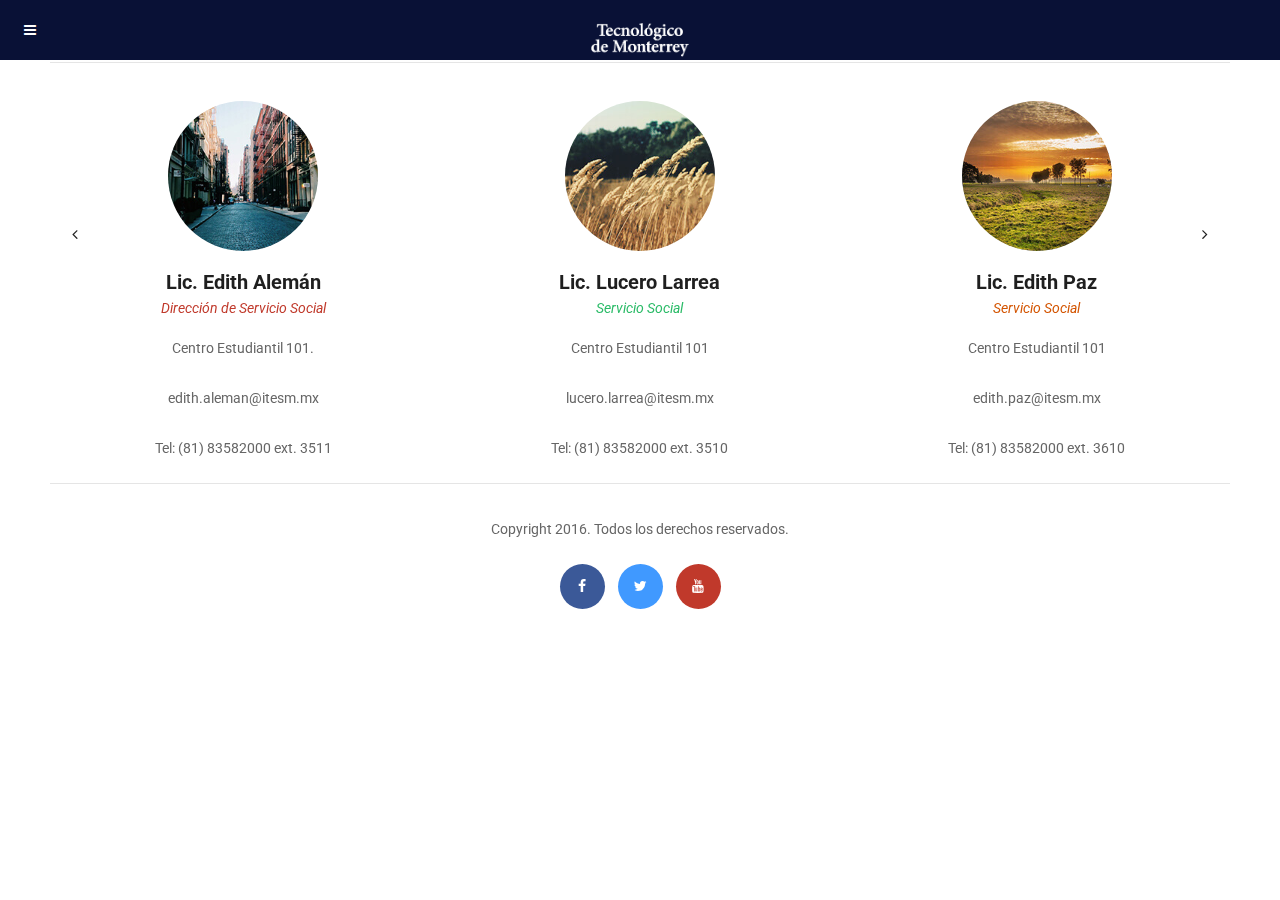
<file: Contacto.html>
<!DOCTYPE HTML>
<head>
<meta http-equiv="Content-Type" content="text/html; charset=utf-8" />
<meta name="viewport" content="user-scalable=no, initial-scale=1.0, maximum-scale=1.0 minimal-ui"/>
<meta name="apple-mobile-web-app-capable" content="yes"/>
<meta name="apple-mobile-web-app-status-bar-style" content="black">


<link rel="icon" type="image/png" href="images/splash/android-chrome-192x192.png" sizes="192x192">
<link rel="apple-touch-icon" sizes="196x196" href="images/LogoSlider.png">
<link rel="apple-touch-icon" sizes="180x180" href="images/LogoSlider.png">
<link rel="apple-touch-icon" sizes="152x152" href="images/LogoSlider.png">
<link rel="apple-touch-icon" sizes="144x144" href="images/LogoSlider.png">
<link rel="apple-touch-icon" sizes="120x120" href="images/LogoSlider.png">
<link rel="apple-touch-icon" sizes="114x114" href="images/LogoSlider.png">
<link rel="apple-touch-icon" sizes="76x76" href="images/LogoSlider.png">
<link rel="apple-touch-icon" sizes="72x72" href"images/LogoSlider.png">
<link rel="apple-touch-icon" sizes="60x60" href="images/LogoSlider.png">
<link rel="apple-touch-icon" sizes="57x57" href="images/LogoSlider.png">  
<link rel="icon" type="image/png" href="images/LogoSlider.png" sizes="96x96">
<link rel="icon" type="image/png" href="images/LogoSlider.png" sizes="32x32">
<link rel="icon" type="image/png" href="images/LogoSlider.png" sizes="16x16">
<link rel="shortcut icon" href="images/LogoSlider.png" type="image/x-icon" /> 
    
<title>themelock.com - Epsilon 4.0</title>

<link href="styles/style.css"           rel="stylesheet" type="text/css">
<link href="styles/framework.css"       rel="stylesheet" type="text/css">
<link href="styles/font-awesome.css"    rel="stylesheet" type="text/css">
<link href="styles/animate.css"         rel="stylesheet" type="text/css">

<script type="text/javascript" src="scripts/jquery.js"></script>
<script type="text/javascript" src="scripts/jqueryui.js"></script>
<script type="text/javascript" src="scripts/framework-plugins.js"></script>
<script type="text/javascript" src="scripts/custom.js"></script>
</head>

<body class="left-sidebar"> 

<div id="preloader">
	<div id="status">
        <div class="preloader-logo"></div>
        <h3 class="center-text">Bienvenido</h3>
        <p class="center-text smaller-text">
            Cargando Contenido
        </p>
    </div>
</div>
    
<div class="gallery-fix"></div> <!-- Important for all pages that have galleries or portfolios -->
    
<div id="header-fixed" class="left-sidebar">
    <a class="open-left-sidebar" href="#"><i class="fa fa-navicon"></i></a>
    <img src="images/Logo Inicial.png" alt="img">
  
</div>    
            
<div class="all-elements">
    <div class="snap-drawers">
        <div class="snap-drawer snap-drawer-left">        
            <div class="sidebar-header">
                <a href="#"><i class="fa fa-facebook"></i></a>
                <a href="#"><i class="fa fa-twitter"></i></a>
                <a href="#"><i class="fa fa-phone"></i></a>
                <a href="#"><i class="fa fa-comment-o"></i></a>
                <a class="close-sidebar" href="#"><i class="fa fa-times"></i></a>
            </div>   
            
            <div class="sidebar-logo">
                <img src="images/LogoSlider.png" alt="img">
            </div>   
        
            <p class="sidebar-divider">Menú</p>
            
            <div class="sidebar-menu">
                    <a class="menu-item" href="index.html">
                        <i class="fa fa-home"></i>
                        <em>Inicio</em>
                        <i class="fa fa-circle"></i>
                        </a> 

                </div>                 
                   <div class="has-submenu">
                    <a class="menu-item show-submenu submenu-active" href="#">
                        <i class="fa fa-navicon"></i>
                        <em>Dudas Frecuentes</em>
                        <strong>2</strong>
                    </a> 
                    <div class="submenu submenu-active">
                        <a class="submenu-item submenu-item-active" href="SSCiudadano.html">     <i class="fa fa-angle-right"></i><em>Servicio Ciudadano    </em><i class="fa fa-circle"></i></a>
                        <a class="submenu-item" href="SSProfesional.html">    <i class="fa fa-angle-right"></i><em>   Servicio Profesional    </em><i class="fa fa-circle"></i></a>
                     
                    </div>
                </div>              
                <div class="has-submenu">
                    <a class="menu-item show-submenu" href="#">
                        <i class="fa fa-navicon"></i>
                        <em>Oferta</em>
                        <strong>1</strong>
                    </a> 
                    <div class="submenu">
                        <a class="submenu-item" href="gallery-masonry.html">           <i class="fa fa-angle-right"></i><em>   Proyectos AD16</em><i class="fa fa-circle"></i></a>
                        
                </div>   
                </div>                
                <a class="menu-item" href="page-map.html">
                    <i class="fa fa-navicon"></i>
                    <em>Registro de Horas</em>
                    <i class="fa fa-circle"></i>
                </a> 
			
   
                <a class="menu-item" href="page-map.html">
                    <i class="fa fa-map-marker"></i>
                    <em>Mapa</em>
                    <i class="fa fa-circle"></i>
                </a>                
                <a class="menu-item" href="contact.html">
                    <i class="fa fa-envelope-o"></i>
                    <em>Contacto</em>
                    <i class="fa fa-circle"></i>
                </a>                
                <a class="menu-item close-sidebar" href="#">
                    <i class="fa fa-times"></i>
                    <em>Cerrar</em>
                    <i class="fa fa-circle"></i>
                </a>
            </div>
            
           
            
            <div class="sidebar-menu">
                <a class="menu-item" href="https://www.facebook.com/Servicio-Social-Ciudadano-Campus-Monterrey-237166309652686/">
                    <i class="fa fa-facebook"></i>
                    <em>Facebook</em>
                </a>                   
                <a class="menu-item" href="https://twitter.com/sscmty">
                    <i class="fa fa-twitter"></i>
                    <em>Twitter</em>
                </a>                        
                <a class="menu-item" href="https://www.youtube.com/channel/UC-t7C9zr4CVR62DqQPqfupg">
                    <i class="fa fa-youtube-play"></i>
                    <em>YouTube</em>
                </a>    
            </div>
                         
            </div>
            
            
            
        </div>
        
        <!--Right Sidebar -->
        
        <div class="snap-drawer snap-drawer-right">
            <!-- This page has the right sidebar disabled-->            
        </div>
        
       
        
         <div id="content" class="snap-content">
            <div class="content">
            		<div class="decoration"></div>

                    <div class="staff-slider">
                    <div class="decoration"></div>
                    <div class="decoration"></div>
                      <div class="staff-slider-no-transition" data-snap-ignore="true">
                        <div class="staff-item">
                    
                            <img class="scale-hover" src="images/pictures/3s.jpg" alt="img">
                            <h3>Lic. Edith Alemán</h3>
                            <em class="color-red-dark">Dirección de Servicio Social</em>
                            <p>
                               Centro Estudiantil 101.  
                            </p>
                            <p>edith.aleman@itesm.mx</p>
                            <p>Tel: (81) 83582000  ext. 3511</p>
                            
                            
                        </div>
                        <div class="staff-item">
                            <img class="scale-hover" src="images/pictures/5s.jpg" alt="img">
                            <h3>Lic. Lucero Larrea</h3>
                            <em class="color-green-dark">Servicio Social</em>
                            <p>
                                Centro Estudiantil 101    
                            </p>
                            <p>lucero.larrea@itesm.mx</p>
                            <p>Tel: (81) 83582000 ext. 3510</p>
                            
                        </div>                    
                        <div class="staff-item">
                            <img class="scale-hover" src="images/pictures/7s.jpg" alt="img">
                            <h3>Lic. Edith Paz</h3>
                            <em class="color-orange-dark">Servicio Social</em>
                            <p>
                                Centro Estudiantil 101   
                            </p>
                            <p>edith.paz@itesm.mx</p>
                            <p>Tel: (81) 83582000 ext. 3610 </p>
                            
                        </div>
                    </div>
                    <a class="next-staff-slider" href="#"><i class="fa fa-angle-right"></i></a>
                    <a class="prev-staff-slider" href="#"><i class="fa fa-angle-left"></i></a>
                </div>
                <div class="decoration"></div>
                
                
                  
                <div class="footer">
                    <p class="center-text">Copyright 2016. Todos los derechos reservados.</p>
                    <div class="footer-icons" align="center">
                        <a href="https://www.facebook.com/Servicio-Social-Ciudadano-Campus-Monterrey-237166309652686/" class="scale-hover facebook-color social-ball"><i class="fa fa-facebook"></i></a>
                        <a href="https://twitter.com/sscmty" class="scale-hover twitter-color social-ball"><i class="fa fa-twitter"></i></a>
                        <a href="https://www.youtube.com/channel/UC-t7C9zr4CVR62DqQPqfupg" class="scale-hover back-to-top bg-red-dark social-ball"><i class="fa fa-youtube"></i></a>
                        
                    </div>
                </div>
                                
                
                
            <!-- End of entire page content-->
            </div> 
        </div>
    </div>  
    <a href="#" class="back-to-top-badge"><i class="fa fa-caret-up"></i>Regresar al Inicio</a>
</div>
    
    
<!--Fly up share box and notifications go here -->
<!--These are the only features that should be placed outside the all-elements class-->
    
<div class="share-bottom">
    <h3>Share Page</h3>
    <div class="share-socials-bottom">
        <a href="https://www.facebook.com/sharer/sharer.php?u=http://www.themeforest.net/">
            <i class="fa fa-facebook facebook-color"></i>
            Facebook
        </a>
        <a href="https://twitter.com/home?status=Check%20out%20ThemeForest%20http://www.themeforest.net">
            <i class="fa fa-twitter twitter-color"></i>
            Twitter
        </a>
        <a href="https://plus.google.com/share?url=http://www.themeforest.net">
            <i class="fa fa-google-plus google-color"></i>
            Google
        </a>

        <a href="https://pinterest.com/pin/create/button/?url=http://www.themeforest.net/&media=https://0.s3.envato.com/files/63790821/profile-image.jpg&description=Themes%20and%20Templates">
            <i class="fa fa-pinterest-p pinterest-color"></i>
            Pinterest
        </a>
        <a href="sms:">
            <i class="fa fa-comment-o sms-color"></i>
            Text
        </a>
        <a href="mailto:?&subject=Check this page out!&body=http://www.themeforest.net">
            <i class="fa fa-envelope-o mail-color"></i>
            Email
        </a>
        <div class="clear"></div>
    </div>
    <a href="#" class="close-share-bottom">Close</a>
</div>
    
<div class="top-notification-1 top-notification bg-blue-dark">
    <h4>Did you know?</h4>
    <p>
        Easy way to make sure your messages get read!
    </p>
    <a href="#" class="close-top-notification"><i class="fa fa-times"></i></a>
</div>
<div class="bottom-notification-1 bottom-notification bg-green-dark">
    <h4>Did you know?</h4>
    <p>
        Easy way to make sure your messages get read!
    </p>
    <a href="#" class="close-bottom-notification"><i class="fa fa-times"></i></a>
</div> 
<div class="bottom-notification-2 bottom-notification bg-orange-dark timeout-notification">
    <h4>Timeout: 5 Seconds</h4>
    <p>
        I'll go away on my own after a few seconds!
    </p>
</div>
<div class="top-notification-2 top-notification bg-red-dark timeout-notification">
    <h4>Timeout: 5 Seconds</h4>
    <p>
        I'll go away on my own after a few seconds!
    </p>
</div>
    
</body>
</file>
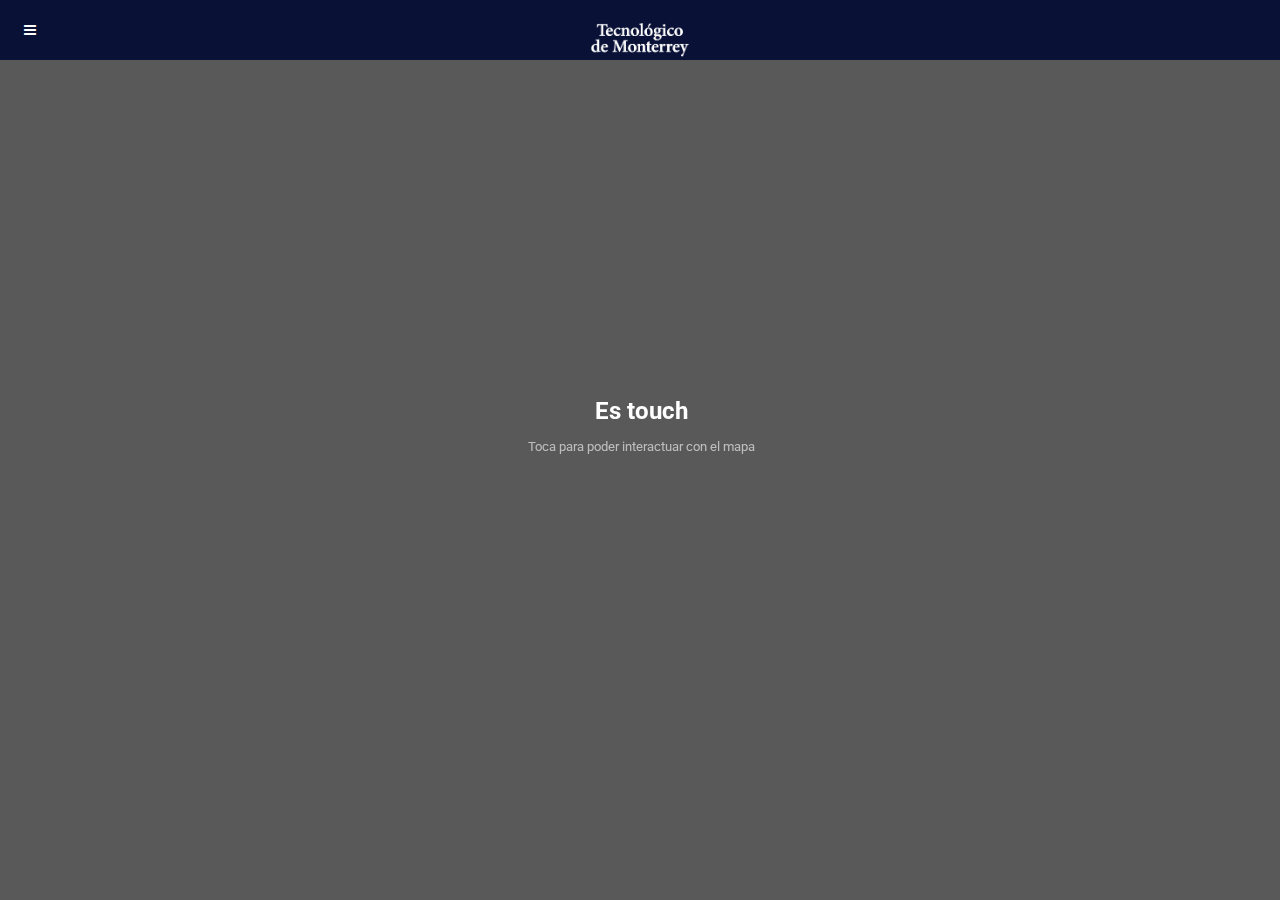
<file: page-map.html>
<!DOCTYPE HTML>
<head>
<meta http-equiv="Content-Type" content="text/html; charset=utf-8" />
<meta name="viewport" content="user-scalable=no, initial-scale=1.0, maximum-scale=1.0 minimal-ui"/>
<meta name="apple-mobile-web-app-capable" content="yes"/>
<meta name="apple-mobile-web-app-status-bar-style" content="black">

<link rel="icon" type="image/png" href="images/splash/android-chrome-192x192.png" sizes="192x192">
<link rel="apple-touch-icon" sizes="196x196" href="images/LogoSlider.png">
<link rel="apple-touch-icon" sizes="180x180" href="images/LogoSlider.png">
<link rel="apple-touch-icon" sizes="152x152" href="images/LogoSlider.png">
<link rel="apple-touch-icon" sizes="144x144" href="images/LogoSlider.png">
<link rel="apple-touch-icon" sizes="120x120" href="images/LogoSlider.png">
<link rel="apple-touch-icon" sizes="114x114" href="images/LogoSlider.png">
<link rel="apple-touch-icon" sizes="76x76" href="images/LogoSlider.png">
<link rel="apple-touch-icon" sizes="72x72" href"images/LogoSlider.png">
<link rel="apple-touch-icon" sizes="60x60" href="images/LogoSlider.png">
<link rel="apple-touch-icon" sizes="57x57" href="images/LogoSlider.png">  
<link rel="icon" type="image/png" href="images/LogoSlider.png" sizes="96x96">
<link rel="icon" type="image/png" href="images/LogoSlider.png" sizes="32x32">
<link rel="icon" type="image/png" href="images/LogoSlider.png" sizes="16x16">
<link rel="shortcut icon" href="images/LogoSlider.png" type="image/x-icon" /> 
    
<title>themelock.com - Epsilon 4.0</title>

<link href="styles/style.css"           rel="stylesheet" type="text/css">
<link href="styles/framework.css"       rel="stylesheet" type="text/css">
<link href="styles/font-awesome.css"    rel="stylesheet" type="text/css">
<link href="styles/animate.css"         rel="stylesheet" type="text/css">

<script type="text/javascript" src="scripts/jquery.js"></script>
<script type="text/javascript" src="scripts/jqueryui.js"></script>
<script type="text/javascript" src="scripts/framework-plugins.js"></script>
<script type="text/javascript" src="scripts/custom.js"></script>
</head>

<body class="dual-sidebar"> 

<div id="preloader">
	<div id="status">
        <div class="preloader-logo"></div>
        <h3 class="center-text">Bienvenido</h3>
        <p class="center-text smaller-text">
            Cargando Contenido
        </p>
    </div>
</div>
    
<div class="gallery-fix"></div> <!-- Important for all pages that have galleries or portfolios -->
    
<div id="header-fixed">
    <a class="open-left-sidebar" href="#"><i class="fa fa-navicon"></i></a>
    <a class="header-logo" href="#"><img src="images/Logo Inicial.png" alt="img"></a>
    
</div>    
            
<div class="all-elements">
    <div class="snap-drawers">
        <div class="snap-drawer snap-drawer-left">        
            <div class="sidebar-header">
                <a href="#"><i class="fa fa-facebook"></i></a>
                <a href="#"><i class="fa fa-twitter"></i></a>
                <a href="#"><i class="fa fa-phone"></i></a>
                <a href="#"><i class="fa fa-comment-o"></i></a>
                <a class="close-sidebar" href="#"><i class="fa fa-times"></i></a>
            </div>   
            
            <div class="sidebar-logo">
                <img src="images/LogoSlider.png" alt="img">
            </div>
        
            <p class="sidebar-divider">Menú</p>
            
            <div class="sidebar-menu">
                    <a class="menu-item" href="index.html">
                        <i class="fa fa-home"></i>
                        <em>Inicio</em>
                        <i class="fa fa-circle"></i>
              </a> 

          </div>                 
                   <div class="has-submenu">
                    <a class="menu-item show-submenu submenu-active" href="#">
                        <i class="fa fa-navicon"></i>
                        <em>Dudas Frecuentes</em>
                        <strong>2</strong>
                    </a> 
                    <div class="submenu submenu-active">
                        <a class="submenu-item submenu-item-active" href="SSCiudadano.html">     <i class="fa fa-angle-right"></i><em>Servicio Ciudadano    </em><i class="fa fa-circle"></i></a>
                        <a class="submenu-item" href="SSProfesional.html">    <i class="fa fa-angle-right"></i><em>   Servicio Profesional    </em><i class="fa fa-circle"></i></a>
                     
                    </div>
                </div>              
                <div class="has-submenu">
                    <a class="menu-item show-submenu" href="#">
                        <i class="fa fa-navicon"></i>
                        <em>Oferta</em>
                        <strong>1</strong>
                    </a> 
                    <<div class="submenu">
                        <a class="submenu-item" href="gallery-masonry.html">           <i class="fa fa-angle-right"></i><em>   Proyectos AD16</em><i class="fa fa-circle"></i></a>
                        
                </div>   
                </div>                
                <a class="menu-item" href="page-map.html">
                    <i class="fa fa-navicon"></i>
                    <em>Registro de Horas</em>
                    <i class="fa fa-circle"></i>
                </a> 
		
   
                <a class="menu-item" href="page-map.html">
                    <i class="fa fa-map-marker"></i>
                    <em>Mapa</em>
                    <i class="fa fa-circle"></i>
                </a>                
                <a class="menu-item" href="Contacto.html">
                    <i class="fa fa-envelope-o"></i>
                    <em>Contacto</em>
                    <i class="fa fa-circle"></i>
                </a>                
                <a class="menu-item close-sidebar" href="#">
                    <i class="fa fa-times"></i>
                    <em>Cerrar</em>
                    <i class="fa fa-circle"></i>
                </a>
      </div>
            
            <p class="sidebar-divider">Let's get social</p>
            
            <div class="sidebar-menu">
                <a class="menu-item" href="https://www.facebook.com/Servicio-Social-Ciudadano-Campus-Monterrey-237166309652686/">
                    <i class="fa fa-facebook"></i>
                    <em>Facebook</em>
                </a>                   
                <a class="menu-item" href="https://twitter.com/sscmty">
                    <i class="fa fa-twitter"></i>
                    <em>Twitter</em>
                </a>                        
                <a class="menu-item" href="https://www.youtube.com/channel/UC-t7C9zr4CVR62DqQPqfupg">
                    <i class="fa fa-youtube-play"></i>
                    <em>YouTube</em>
                </a>    
            </div>
                        
          
                                  
  </div>
            
            
            
        </div>
        
        <!--Right Sidebar -->
        
        
        <div id="content" class="snap-content">
            <div class="content">
            <div class="header-clear"></div>
            <!--Page content goes here, fixed elements go above the all elements class-->
                
                <div class="map-fullscreen container-fullscreen no-bottom" data-snap-ignore="true">
                    <div class="map-text">
                        <h3>Es touch</h3>
                        <p>
                            Toca para poder interactuar con el mapa
                        </p>
                    </div>
                    <a class="deactivate-map button button-red button-fullscreen uppercase" href="#">Desactiva el mapa</a>
                    <div class="bg-black map-overlay"></div>
                    
                    <iframe src="https://www.google.com/maps/embed?pb=!1m18!1m12!1m3!1d3087.3413777828378!2d-100.29053459607226!3d25.6514436545352!2m3!1f0!2f0!3f0!3m2!1i1024!2i768!4f13.1!3m3!1m2!1s0x8662bfcee61c0709%3A0xab5b4cc298e6fe08!2sTecnol%C3%B3gico+de+Monterrey!5e1!3m2!1sen!2smx!4v1479231072737" width="600" height="450" frameborder="0" style="border:0" allowfullscreen></iframe>
                </div>                               
                
                
            <!-- End of entire page content-->
   
<div>  
    <a href="#" class="back-to-top-badge"><i class="fa fa-caret-up"></i>Back to top</a>
</div>
    
    
<!--Fly up share box and notifications go here -->
<!--These are the only features that should be placed outside the all-elements class-->
    
<div class="share-bottom">
    <h3>Share Page</h3>
    <div class="share-socials-bottom">
        <a href="https://www.facebook.com/sharer/sharer.php?u=http://www.themeforest.net/">
            <i class="fa fa-facebook facebook-color"></i>
            Facebook
        </a>
        <a href="https://twitter.com/home?status=Check%20out%20ThemeForest%20http://www.themeforest.net">
            <i class="fa fa-twitter twitter-color"></i>
            Twitter
        </a>
        <a href="https://plus.google.com/share?url=http://www.themeforest.net">
            <i class="fa fa-google-plus google-color"></i>
            Google
        </a>

        <a href="https://pinterest.com/pin/create/button/?url=http://www.themeforest.net/&media=https://0.s3.envato.com/files/63790821/profile-image.jpg&description=Themes%20and%20Templates">
            <i class="fa fa-pinterest-p pinterest-color"></i>
            Pinterest
        </a>
        <a href="sms:">
            <i class="fa fa-comment-o sms-color"></i>
            Text
        </a>
        <a href="mailto:?&subject=Check this page out!&body=http://www.themeforest.net">
            <i class="fa fa-envelope-o mail-color"></i>
            Email
        </a>
        <div class="clear"></div>
    </div>
    <a href="#" class="close-share-bottom">Close</a>
</div>
    
<div class="top-notification-1 top-notification bg-blue-dark">
    <h4>Did you know?</h4>
    <p>
        Easy way to make sure your messages get read!
    </p>
    <a href="#" class="close-top-notification"><i class="fa fa-times"></i></a>
</div>
<div class="bottom-notification-1 bottom-notification bg-green-dark">
    <h4>Did you know?</h4>
    <p>
        Easy way to make sure your messages get read!
    </p>
    <a href="#" class="close-bottom-notification"><i class="fa fa-times"></i></a>
</div> 
<div class="bottom-notification-2 bottom-notification bg-orange-dark timeout-notification">
    <h4>Timeout: 5 Seconds</h4>
    <p>
        I'll go away on my own after a few seconds!
    </p>
</div>
<div class="top-notification-2 top-notification bg-red-dark timeout-notification">
    <h4>Timeout: 5 Seconds</h4>
    <p>
        I'll go away on my own after a few seconds!
    </p>
</div>
    
</body>
</file>
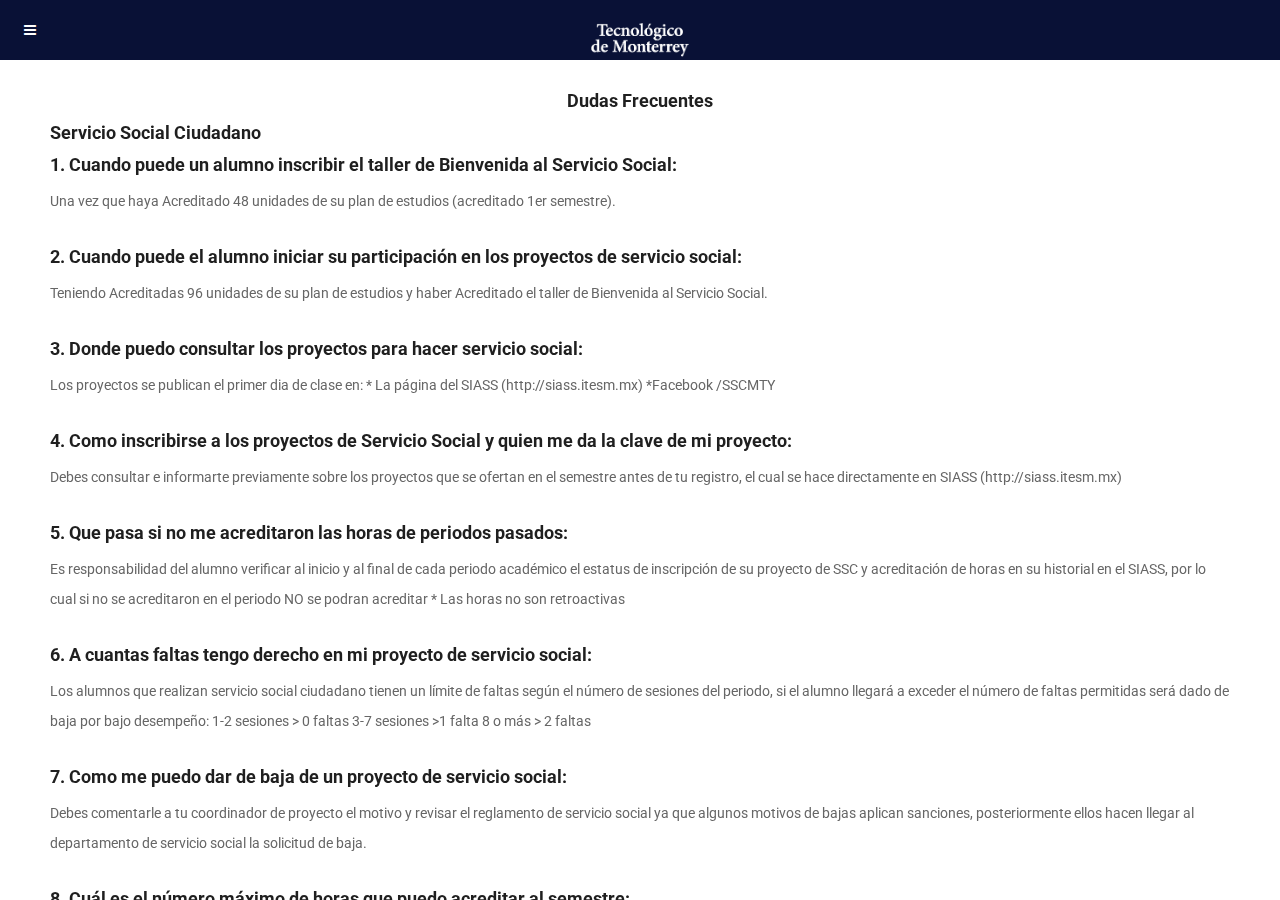
<file: SSCiudadano.html>
<!DOCTYPE HTML><head>
<meta http-equiv="Content-Type" content="text/html; charset=utf-8" />
<meta name="viewport" content="user-scalable=no, initial-scale=1.0, maximum-scale=1.0 minimal-ui"/>
<meta name="apple-mobile-web-app-capable" content="yes"/>
<meta name="apple-mobile-web-app-status-bar-style" content="black">


<link rel="icon" type="image/png" href="images/splash/android-chrome-192x192.png" sizes="192x192">
<link rel="apple-touch-icon" sizes="196x196" href="images/LogoSlider.png">
<link rel="apple-touch-icon" sizes="180x180" href="images/LogoSlider.png">
<link rel="apple-touch-icon" sizes="152x152" href="images/LogoSlider.png">
<link rel="apple-touch-icon" sizes="144x144" href="images/LogoSlider.png">
<link rel="apple-touch-icon" sizes="120x120" href="images/LogoSlider.png">
<link rel="apple-touch-icon" sizes="114x114" href="images/LogoSlider.png">
<link rel="apple-touch-icon" sizes="76x76" href="images/LogoSlider.png">
<link rel="apple-touch-icon" sizes="72x72" href"images/LogoSlider.png">
<link rel="apple-touch-icon" sizes="60x60" href="images/LogoSlider.png">
<link rel="apple-touch-icon" sizes="57x57" href="images/LogoSlider.png">  
<link rel="icon" type="image/png" href="images/LogoSlider.png" sizes="96x96">
<link rel="icon" type="image/png" href="images/LogoSlider.png" sizes="32x32">
<link rel="icon" type="image/png" href="images/LogoSlider.png" sizes="16x16">
<link rel="shortcut icon" href="images/LogoSlider.png" type="image/x-icon" />  
    

<title>themelock.com - Epsilon 4.0</title>

<link href="styles/style.css"           rel="stylesheet" type="text/css">
<link href="styles/framework.css"       rel="stylesheet" type="text/css">
<link href="styles/font-awesome.css"    rel="stylesheet" type="text/css">
<link href="styles/animate.css"         rel="stylesheet" type="text/css">

<script type="text/javascript" src="scripts/jquery.js"></script>
<script type="text/javascript" src="scripts/jqueryui.js"></script>
<script type="text/javascript" src="scripts/framework-plugins.js"></script>
<script type="text/javascript" src="scripts/custom.js"></script>
</head>

<body class="left-sidebar"> 

<div id="preloader">
	<div id="status">
        <div class="preloader-logo"></div>
        <h3 class="center-text">Bienvenido</h3>
        <p class="center-text smaller-text">
            Cargando Contenido
        </p>
    </div>
</div>
    

    
<div id="header-fixed" class="left-sidebar">
    <a class="open-left-sidebar" href="#"><i class="fa fa-navicon"></i></a>
    <img src="images/Logo Inicial.png" alt="img">
    
</div>
            
<div class="all-elements">
    <div class="snap-drawers">
        <div class="snap-drawer snap-drawer-left">        
            <div class="sidebar-header">
                <a href="#"><i class="fa fa-facebook"></i></a>
                <a href="#"><i class="fa fa-twitter"></i></a>
                <a href="#"><i class="fa fa-phone"></i></a>
                <a href="#"><i class="fa fa-comment-o"></i></a>
                <a class="close-sidebar" href="#"><i class="fa fa-times"></i></a>
            </div>   
            
            <div class="sidebar-logo">
                <img src="images/LogoSlider.png" alt="img" href="Index.html">
            </div>   
        
            <p class="sidebar-divider">Menú</p>
            
            <div class="sidebar-menu">
                <a class="menu-item" href="index.html">
                        <i class="fa fa-home"></i>
                        <em>Inicio</em>
                        <i class="fa fa-circle"></i>
                        </a> 
                </div>                 
              
                <div class="has-submenu">
                    <a class="menu-item show-submenu submenu-active" href="#">
                        <i class="fa fa-navicon"></i>
                        <em>Dudas Frecuentes</em>
                        <strong>2</strong>
                    </a> 
                    <div class="submenu submenu-active">
                        <a class="submenu-item-active" href="index-left.html">     <i class="fa fa-angle-right"></i><em>Servicio Ciudadano    </em><i class="fa fa-circle"></i></a>
                        <a class="submenu-item-active" href="SSProfesional.html">    <i class="fa fa-angle-right"></i><em>   Servicio Profesional    </em><i class="fa fa-circle"></i></a>
                     
                    </div>
                </div>              
                <div class="has-submenu">
                    <a class="menu-item show-submenu" href="#">
                        <i class="fa fa-navicon"></i>
                        <em>Oferta</em>
                        <strong>1</strong>
                    </a> 
                    <div class="submenu">
                        <a class="submenu-item" href="gallery-masonry.html">           <i class="fa fa-angle-right"></i><em>   Proyectos AD16</em><i class="fa fa-circle"></i></a>
                        
                </div>   
                </div>                
               <a class="menu-item" href="page-map.html">
                    <i class="fa fa-navicon"></i>
                    <em>Registro de Horas</em>
                    <i class="fa fa-circle"></i>
                </a> 
			
   
                <a class="menu-item" href="page-map.html">
                    <i class="fa fa-map-marker"></i>
                    <em>Mapa</em>
                    <i class="fa fa-circle"></i>
                </a>                
                <a class="menu-item" href="Contacto.html">
                    <i class="fa fa-envelope-o"></i>
                    <em>Contacto</em>
                    <i class="fa fa-circle"></i>
                </a>                
                <a class="menu-item close-sidebar" href="#">
                    <i class="fa fa-times"></i>
                    <em>Cerrar</em>
                    <i class="fa fa-circle"></i>
                </a>
            </div>
            
            <p class="sidebar-divider">Let's get social</p>
            
            <div class="sidebar-menu">
                <a class="menu-item" href="https://www.facebook.com/Servicio-Social-Ciudadano-Campus-Monterrey-237166309652686/">
                    <i class="fa fa-facebook"></i>
                    <em>Facebook</em>
                </a>                   
                <a class="menu-item" href="https://twitter.com/sscmty">
                    <i class="fa fa-twitter"></i>
                    <em>Twitter</em>
                </a>                        
                <a class="menu-item" href="https://www.youtube.com/channel/UC-t7C9zr4CVR62DqQPqfupg">
                    <i class="fa fa-youtube-play"></i>
                    <em>YouTube</em>
                </a>    
            </div>
                        
            
                         
            </div>
            
           
            
        </div>
        
        <!--Right Sidebar -->
        
        <div class="snap-drawer snap-drawer-right">
                       
        </div>
        
        
        <div id="content" class="snap-content">
            <div class="content">
            <div class="header-clear-large"></div>
              
               <div class="container">
                    <h4 align="center">Dudas Frecuentes</h4>
                    <h4 >Servicio Social Ciudadano</h4>
                    <h4 >1. Cuando puede un alumno inscribir el taller de Bienvenida al Servicio Social:</h4>
                    <p>
                        Una vez que haya Acreditado 48 unidades de su plan de estudios (acreditado 1er semestre).
                    </p>
                    <h4 >2. Cuando puede el alumno iniciar su participación en los proyectos de servicio social:</h4>
                    <p>
                        Teniendo Acreditadas 96 unidades de su plan de estudios y haber Acreditado el taller de Bienvenida al Servicio Social.
                    </p>
                    <h4 >3. Donde puedo consultar los proyectos para hacer servicio social:</h4>
                    <p>
                    	Los proyectos se publican el primer dia de clase en:
                    	* La página del SIASS (http://siass.itesm.mx)
                    	*Facebook /SSCMTY
                    </p>
                     <h4 >4. Como inscribirse a los proyectos de Servicio Social y quien me da la clave de mi proyecto:</h4>
                     <p>
                     	Debes consultar e informarte previamente sobre los proyectos que se ofertan en el semestre antes de tu registro, el cual se hace directamente en SIASS (http://siass.itesm.mx)
                     </p>
                     <h4>5. Que pasa si no me acreditaron las horas de periodos pasados: </h4>
                     <p>Es responsabilidad del alumno verificar al inicio y al final de cada periodo académico el estatus de inscripción de su proyecto de SSC  y acreditación de horas en su historial en el SIASS, por lo cual si no se acreditaron en el periodo NO se podran acreditar 

* Las horas no son retroactivas </p>
               <h4>6. A cuantas faltas tengo derecho en mi proyecto de servicio social: </h4>
               <p>Los alumnos que realizan servicio social ciudadano tienen un límite de faltas según el número de sesiones del periodo, si el alumno llegará a exceder el número de faltas permitidas será dado de baja por bajo desempeño:

1-2 sesiones > 0 faltas

3-7 sesiones >1 falta

8 o más > 2 faltas </p>
               <h4>7. Como me puedo dar de baja de un proyecto de servicio social: </h4>
               <p>Debes comentarle a tu coordinador de proyecto el motivo y revisar el reglamento de servicio social ya que algunos motivos de bajas aplican sanciones, posteriormente ellos hacen llegar al departamento de servicio social la solicitud de baja. </p>
               <h4>8. Cuál es el número máximo de horas que puedo acreditar al semestre:</h4>
               <p>En verano 320 horas sin materias inscritas y con al menos una materia inscrita 280 horas

En semestre  360 horas sin materias inscritas con carga académica de 39 unidades o menos, y con carga académica de 40 o más 280 horas. </p>
               <h4>9. Puedo realizar mi servicio social en un proyecto externo al TEC: </h4>
               <p>Todos los proyectos en los que participan deben de estar vinculados con el Tecnológico forzosamente y para eso se lleva un proceso de revisión del proyecto. </p>
               <h4>10. Si soy de la carrera de IIA, LED, ARQ, ITC y estoy en el piloto del Tec 21 puedo participar en los proyectos de servicio social: </h4>
               <p>Si puedes participar en cualquier proyecto, dentro del piloto o en proyectos de servicio social. </p>
               <h4>11. Como se si una materia da horas:</h4>
               <p>Las materias que aparezcan en tu horario con la leyenda de “Ciudadanía Transversal” (CCTR) son las materias que pueden darte horas. Aunque existen excepciones, los profesores tienen dos opciones:

Actividad: NO da horas

Proyecto: SI da horas

Es responsabilidad del alumno informase con el profesor a cargo de la materia si realizaran actividad o proyecto</p>
               <h4>12. Cómo se acreditan las horas de una materia en SIASS:</h4>
               <p>La acreditación de horas está sujeta a la aprobación del curso; la calificación final del alumno en dicho curso determinará el número de horas a acreditar, hasta un máximo de 60 horas con base a lo siguiente:
90-100 de calificación > 60 horas

80-89 de calificación > 40 horas

70-79 de calificación >20 horas

69-SC de calificación >0 horas (999*)</p>
                </div>     
                <div class="footer">
                    <p class="center-text">Copyright 2016. Todos los derechos reservados.</p>
                    <div class="footer-icons" align="center">
                        <a href="https://www.facebook.com/Servicio-Social-Ciudadano-Campus-Monterrey-237166309652686/" class="scale-hover facebook-color social-ball"><i class="fa fa-facebook"></i></a>
                        <a href="https://twitter.com/sscmty" class="scale-hover twitter-color social-ball"><i class="fa fa-twitter"></i></a>
                        <a href="https://www.youtube.com/channel/UC-t7C9zr4CVR62DqQPqfupg" class="scale-hover back-to-top bg-red-dark social-ball"><i class="fa fa-youtube"></i></a>
                        
                    </div>
                </div>
                                
                
                
            <!-- End of entire page content-->
            </div> 
        </div>
    </div>  
    <a href="#" class="back-to-top-badge"><i class="fa fa-caret-up"></i>Regresar al inicio</a>
</div>
    
    
<!--Fly up share box and notifications go here -->
<!--These are the only features that should be placed outside the all-elements class-->
    
<div class="share-bottom">
    <h3>Share Page</h3>
    <div class="share-socials-bottom">
        <a href="https://www.facebook.com/sharer/sharer.php?u=http://www.themeforest.net/">
            <i class="fa fa-facebook facebook-color"></i>
            Facebook
        </a>
        <a href="https://twitter.com/home?status=Check%20out%20ThemeForest%20http://www.themeforest.net">
            <i class="fa fa-twitter twitter-color"></i>
            Twitter
        </a>
        <a href="https://plus.google.com/share?url=http://www.themeforest.net">
            <i class="fa fa-google-plus google-color"></i>
            Google
        </a>

        <a href="https://pinterest.com/pin/create/button/?url=http://www.themeforest.net/&media=https://0.s3.envato.com/files/63790821/profile-image.jpg&description=Themes%20and%20Templates">
            <i class="fa fa-pinterest-p pinterest-color"></i>
            Pinterest
        </a>
        <a href="sms:">
            <i class="fa fa-comment-o sms-color"></i>
            Text
        </a>
        <a href="mailto:?&subject=Check this page out!&body=http://www.themeforest.net">
            <i class="fa fa-envelope-o mail-color"></i>
            Email
        </a>
        <div class="clear"></div>
    </div>
    <a href="#" class="close-share-bottom">Close</a>
</div>
    
<div class="top-notification-1 top-notification bg-blue-dark">
    <h4>Did you know?</h4>
    <p>
        Easy way to make sure your messages get read!
    </p>
    <a href="#" class="close-top-notification"><i class="fa fa-times"></i></a>
</div>
<div class="bottom-notification-1 bottom-notification bg-green-dark">
    <h4>Did you know?</h4>
    <p>
        Easy way to make sure your messages get read!
    </p>
    <a href="#" class="close-bottom-notification"><i class="fa fa-times"></i></a>
</div> 
<div class="bottom-notification-2 bottom-notification bg-orange-dark timeout-notification">
    <h4>Timeout: 5 Seconds</h4>
    <p>
        I'll go away on my own after a few seconds!
    </p>
</div>
<div class="top-notification-2 top-notification bg-red-dark timeout-notification">
    <h4>Timeout: 5 Seconds</h4>
    <p>
        I'll go away on my own after a few seconds!
    </p>
</div>
    
</body>
</file>
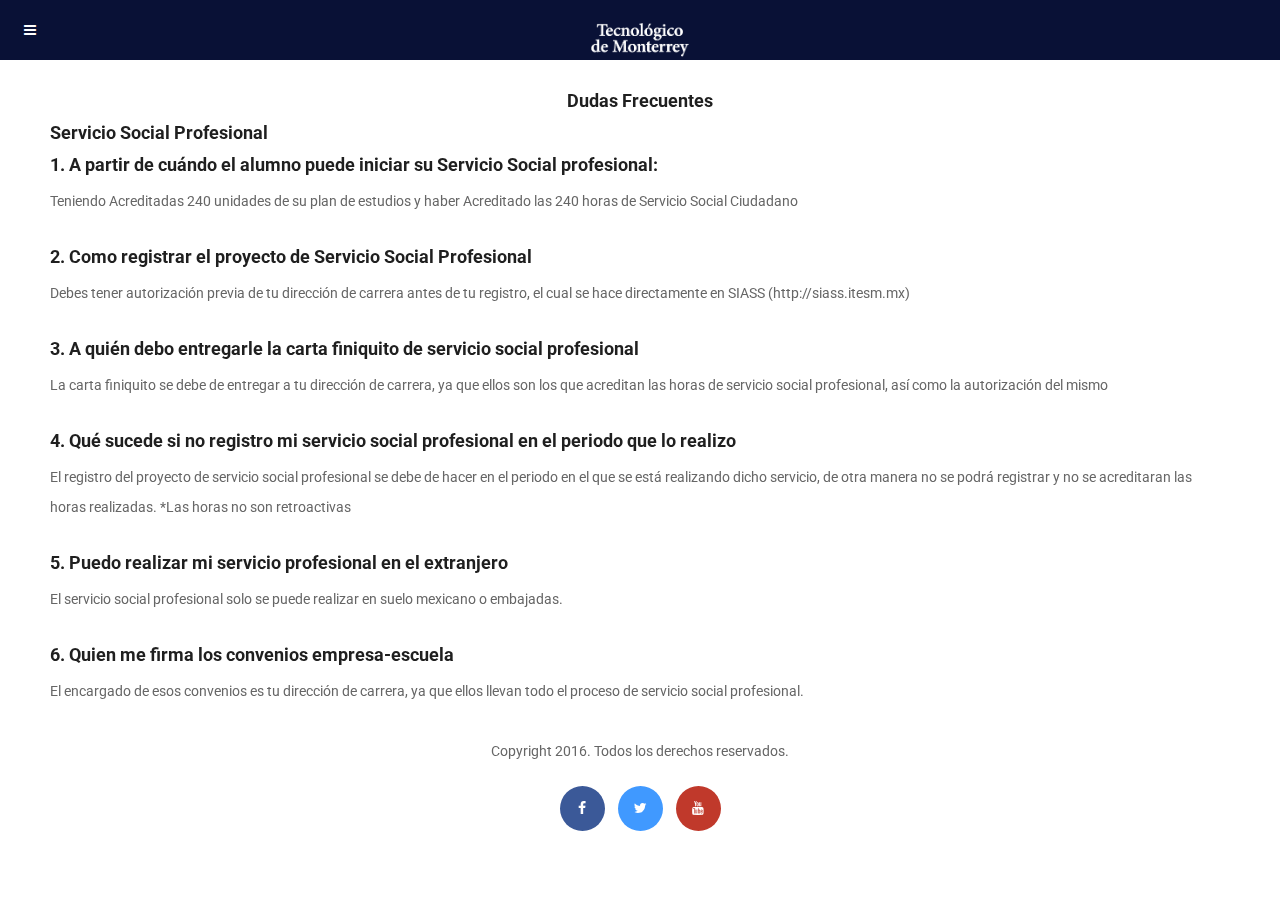
<file: SSProfesional.html>
<!DOCTYPE HTML>
<head>
<meta http-equiv="Content-Type" content="text/html; charset=utf-8" />
<meta name="viewport" content="user-scalable=no, initial-scale=1.0, maximum-scale=1.0 minimal-ui"/>
<meta name="apple-mobile-web-app-capable" content="yes"/>
<meta name="apple-mobile-web-app-status-bar-style" content="black">


<link rel="icon" type="image/png" href="images/splash/android-chrome-192x192.png" sizes="192x192">
<link rel="apple-touch-icon" sizes="196x196" href="images/LogoSlider.png">
<link rel="apple-touch-icon" sizes="180x180" href="images/LogoSlider.png">
<link rel="apple-touch-icon" sizes="152x152" href="images/LogoSlider.png">
<link rel="apple-touch-icon" sizes="144x144" href="images/LogoSlider.png">
<link rel="apple-touch-icon" sizes="120x120" href="images/LogoSlider.png">
<link rel="apple-touch-icon" sizes="114x114" href="images/LogoSlider.png">
<link rel="apple-touch-icon" sizes="76x76" href="images/LogoSlider.png">
<link rel="apple-touch-icon" sizes="72x72" href"images/LogoSlider.png">
<link rel="apple-touch-icon" sizes="60x60" href="images/LogoSlider.png">
<link rel="apple-touch-icon" sizes="57x57" href="images/LogoSlider.png">  
<link rel="icon" type="image/png" href="images/LogoSlider.png" sizes="96x96">
<link rel="icon" type="image/png" href="images/LogoSlider.png" sizes="32x32">
<link rel="icon" type="image/png" href="images/LogoSlider.png" sizes="16x16">
<link rel="shortcut icon" href="images/LogoSlider.png" type="image/x-icon" /> 
    
<title>themelock.com - Epsilon 4.0</title>

<link href="styles/style.css"           rel="stylesheet" type="text/css">
<link href="styles/framework.css"       rel="stylesheet" type="text/css">
<link href="styles/font-awesome.css"    rel="stylesheet" type="text/css">
<link href="styles/animate.css"         rel="stylesheet" type="text/css">

<script type="text/javascript" src="scripts/jquery.js"></script>
<script type="text/javascript" src="scripts/jqueryui.js"></script>
<script type="text/javascript" src="scripts/framework-plugins.js"></script>
<script type="text/javascript" src="scripts/custom.js"></script>
</head>

<body class="left-sidebar"> 

<div id="preloader">
	<div id="status">
        <div class="preloader-logo"></div>
        <h3 class="center-text">Bienvenido</h3>
        <p class="center-text smaller-text">
            Cargando Contenido
        </p>
    </div>
</div>
    
<div class="gallery-fix"></div> <!-- Important for all pages that have galleries or portfolios -->
    
<div id="header-fixed" class="left-sidebar">
    <a class="open-left-sidebar" href="#"><i class="fa fa-navicon"></i></a>
    <img src="images/Logo Inicial.png" alt="img">
    
</div>    
            
<div class="all-elements">
    <div class="snap-drawers">
        <div class="snap-drawer snap-drawer-left">        
            <div class="sidebar-header">
                <a href="https://www.facebook.com/Servicio-Social-Ciudadano-Campus-Monterrey-237166309652686/"><i class="fa fa-facebook"></i></a>
                <a href="https://twitter.com/sscmty"><i class="fa fa-twitter"></i></a>
                
                   <a class="close-sidebar" href="#"><i class="fa fa-times"></i></a>
            </div>   
            
            <div class="sidebar-logo">
                <img src="images/LogoSlider.png" alt="img" href="Index.html">
            </div>   
        
            <p class="sidebar-divider">Menú</p>
            
            <div class="sidebar-menu">
                <a class="menu-item" href="index.html">
                        <i class="fa fa-home"></i>
                        <em>Inicio</em>
                        <i class="fa fa-circle"></i>
                        </a>  
                </div>                 
              
                <div class="has-submenu">
                    <a class="menu-item show-submenu submenu-active" href="#">
                        <i class="fa fa-navicon"></i>
                        <em>Dudas Frecuentes</em>
                        <strong>2</strong>
                    </a> 
                    <div class="submenu submenu-active">
                        <a class="submenu-item submenu-item-active" href="SSCiudadano.html">     <i class="fa fa-angle-right"></i><em>Servicio Ciudadano    </em><i class="fa fa-circle"></i></a>
                        <a class="submenu-item" href="SSProfesional.html">    <i class="fa fa-angle-right"></i><em>   Servicio Profesional    </em><i class="fa fa-circle"></i></a>
                     
                    </div>
                </div>              
                <div class="has-submenu">
                    <a class="menu-item show-submenu" href="#">
                        <i class="fa fa-navicon"></i>
                        <em>Oferta</em>
                        <strong>1</strong>
                    </a> 
                    <div class="submenu">
                        <a class="submenu-item" href="gallery-masonry.html">           <i class="fa fa-angle-right"></i><em>   Proyectos AD16</em><i class="fa fa-circle"></i></a>
                        
                </div>                
               <a class="menu-item" href="page-map.html">
                    <i class="fa fa-navicon"></i>
                    <em>Registro de Horas</em>
                    <i class="fa fa-circle"></i>
                </a> 
					
   
                <a class="menu-item" href="page-map.html">
                    <i class="fa fa-map-marker"></i>
                    <em>Mapa</em>
                    <i class="fa fa-circle"></i>
                </a>                
                <a class="menu-item" href="Contacto.html">
                    <i class="fa fa-envelope-o"></i>
                    <em>Contacto</em>
                    <i class="fa fa-circle"></i>
                </a>                
                <a class="menu-item close-sidebar" href="#">
                    <i class="fa fa-times"></i>
                    <em>Cerrar</em>
                    <i class="fa fa-circle"></i>
                </a>
            </div>
            
          
            </div>
            
           
	
            
        </div>
        
        <!--Right Sidebar -->
        
        <div class="snap-drawer snap-drawer-right">
            <!-- This page has the right sidebar disabled-->            
        </div>
        
        
        <div id="content" class="snap-content">
            <div class="content">
            <div class="header-clear-large"></div>
              
               <div class="container">
                    <h4 align="center">Dudas Frecuentes</h4>
                    <h4 >Servicio Social Profesional</h4>
                    <h4 >1. A partir de cuándo el alumno puede iniciar su Servicio Social profesional:</h4>
                    <p>
					Teniendo Acreditadas 240 unidades de su plan de estudios y haber Acreditado las 240 horas de Servicio Social Ciudadano                    </p>
                    <h4 >2. Como registrar el proyecto de Servicio Social Profesional</h4>
                    <p>
                        Debes tener autorización previa de tu dirección de carrera antes de tu registro, el cual se hace directamente en SIASS (http://siass.itesm.mx)
                    </p>
                    <h4 >3. A quién debo entregarle la carta finiquito de servicio social profesional</h4>
                    <p>
                    	La carta finiquito se debe de entregar a tu dirección de carrera, ya que ellos son los que acreditan las horas de servicio social profesional, así como la autorización del mismo
                    </p>
                     <h4 >4. Qué sucede si no registro mi servicio social profesional en el periodo que lo realizo</h4>
                     <p>
                     	El registro del proyecto de servicio social profesional se debe de hacer en el periodo en el que se está realizando dicho servicio, de otra manera no se podrá registrar y no se acreditaran las horas realizadas.

*Las horas no son retroactivas
                     </p>
                     <h4>5. Puedo realizar mi servicio profesional en el extranjero </h4>
                     <p>El servicio social profesional solo se puede realizar en suelo mexicano o embajadas. </p>
               <h4>6. Quien me firma los convenios empresa-escuela </h4>
               <p>El encargado de esos convenios es tu dirección de carrera, ya que ellos llevan todo el proceso de servicio social profesional. </p>
               
                <div class="footer">
                    <p class="center-text">Copyright 2016. Todos los derechos reservados.</p>
                    <div class="footer-icons" align="center">
                        <a href="https://www.facebook.com/Servicio-Social-Ciudadano-Campus-Monterrey-237166309652686/" class="scale-hover facebook-color social-ball"><i class="fa fa-facebook"></i></a>
                        <a href="https://twitter.com/sscmty" class="scale-hover twitter-color social-ball"><i class="fa fa-twitter"></i></a>
                        <a href="https://www.youtube.com/channel/UC-t7C9zr4CVR62DqQPqfupg" class="scale-hover back-to-top bg-red-dark social-ball"><i class="fa fa-youtube"></i></a>
                     
                    </div>
                </div>
                                
                
                
            <!-- End of entire page content-->
            </div> 
        </div>
    </div>  
    <a href="#" class="back-to-top-badge"><i class="fa fa-caret-up"></i>Regresar al inicio</a>
</div>
    
    
<!--Fly up share box and notifications go here -->
<!--These are the only features that should be placed outside the all-elements class-->
    
<div class="share-bottom">
    <h3>Share Page</h3>
    <div class="share-socials-bottom">
        <a href="https://www.facebook.com/sharer/sharer.php?u=http://www.themeforest.net/">
            <i class="fa fa-facebook facebook-color"></i>
            Facebook
        </a>
        <a href="https://twitter.com/home?status=Check%20out%20ThemeForest%20http://www.themeforest.net">
            <i class="fa fa-twitter twitter-color"></i>
            Twitter
        </a>
        <a href="https://plus.google.com/share?url=http://www.themeforest.net">
            <i class="fa fa-google-plus google-color"></i>
            Google
        </a>

        <a href="https://pinterest.com/pin/create/button/?url=http://www.themeforest.net/&media=https://0.s3.envato.com/files/63790821/profile-image.jpg&description=Themes%20and%20Templates">
            <i class="fa fa-pinterest-p pinterest-color"></i>
            Pinterest
        </a>
        <a href="sms:">
            <i class="fa fa-comment-o sms-color"></i>
            Text
        </a>
        <a href="mailto:?&subject=Check this page out!&body=http://www.themeforest.net">
            <i class="fa fa-envelope-o mail-color"></i>
            Email
        </a>
        <div class="clear"></div>
    </div>
    <a href="#" class="close-share-bottom">Close</a>
</div>
    
<div class="top-notification-1 top-notification bg-blue-dark">
    <h4>Did you know?</h4>
    <p>
        Easy way to make sure your messages get read!
    </p>
    <a href="#" class="close-top-notification"><i class="fa fa-times"></i></a>
</div>
<div class="bottom-notification-1 bottom-notification bg-green-dark">
    <h4>Did you know?</h4>
    <p>
        Easy way to make sure your messages get read!
    </p>
    <a href="#" class="close-bottom-notification"><i class="fa fa-times"></i></a>
</div> 
<div class="bottom-notification-2 bottom-notification bg-orange-dark timeout-notification">
    <h4>Timeout: 5 Seconds</h4>
    <p>
        I'll go away on my own after a few seconds!
    </p>
</div>
<div class="top-notification-2 top-notification bg-red-dark timeout-notification">
    <h4>Timeout: 5 Seconds</h4>
    <p>
        I'll go away on my own after a few seconds!
    </p>
</div>
    
</body>
</file>
<file: styles/style.css>
/* Epsilon Framework Styles*/

.disabled{
    display:none;
}

#header-fixed{
    opacity:1;
    position:fixed;
    width:100%;
    height:60px;
    background-color:#FFFFFF;
    z-index:99999;
}

.header-clear{
    height:60px;
    display:block;
}

.header-clear-large{
    height:90px;
}

/*Put content under header, adjust for fullscren pages*/
.cover-screen, .map-fullscreen{
    margin-top:-60px;
}

#footer-fixed{
    opacity:1;
    position:fixed;
    width:100%;
    height:60px;
    background-color:#FFFFFF;
    z-index:999999;
    bottom:0px;
}

.not-active{
    opacity:0!important;
    pointer-events: none!important;
}

#content{
    -webkit-box-shadow: 0 0px 7px 5px rgba(0,0,0,0.2);
            box-shadow: 0 0px 7px 5px rgba(0,0,0,0.2);   
}

#header-fixed{
    background-color:#091136;
    height:60px;
}

#header-fixed img{
    position:relative;
    z-index:9;
    width:110px;
    margin-left:auto;
    margin-right:auto;
    margin-top:23px;
}

#header-fixed .open-left-sidebar{
    position:absolute;
    z-index:10;
    left:0px;
    top:0px;
    width:60px;
    height:60px;
    line-height:60px;
    text-align:center;
    color:#FFFFFF;
}

#header-fixed .open-left-sidebar i{
    width:60px;
    height:60px;
    line-height:60px;
    text-align:center;
}

#header-fixed .open-right-sidebar{
    position:absolute;
    z-index:10;
    right:0px;
    top:0px;
    width:60px;
    height:60px;
    line-height:60px;
    text-align:center;
    color:#FFFFFF;
}

#header-fixed .open-right-sidebar i{
    width:60px;
    height:60px;
    line-height:60px;
    text-align:center;
}

.left-sidebar .header-logo{
    width:110px;
    float:right;
    margin-right:30px;
}

.right-sidebar .header-logo{
    width:110px;
    float:left;
    margin-left:30px;
}


/*Sidebar Header Left*/

.snap-drawer *{
    transition:all 250ms ease;   
}

.sidebar-header{
    height:60px;
    border-bottom:solid 1px rgba(255,255,255,0.05);
    background-color:#212429;
}

.sidebar-header a{
    width:53px;
    float:left;
}

.sidebar-header a i{
    color:#FFFFFF;
    width:54px;
    height:60px; 
    line-height:60px; 
    text-align:center;
}

.sidebar-logo{
    border-bottom:solid 1px rgba(0,0,0,0.1);
}

.sidebar-logo img{
    width:170px;
    margin-top:30px;
    margin-left:30px;
    margin-bottom:30px;
}

/*Sidebar Menu*/


.menu-item{
    height:60px;
    color:#6b757d;
    transition:all 250ms ease;
}

.menu-item-active .fa-circle{
    color:#4B77BE!important;
    opacity:1!important;
    font-size:6px!important;
    margin-left:231px!important
}

.menu-item-active{
    color:#4B77BE!important;
}

.menu-item-active i{
    color:#4B77BE!important;
}

.menu-item-active em{
    font-weight:500!important;
    color:#4B77BE!important;
}

.menu-item em:hover{
    color:#4B77BE;
}

.menu-item i:first-child{
    color:#656f76;
    position:absolute;
    font-size:18px;
    width:20px;
    text-align:center;
    top:50%;
    margin-top:-12px;
    margin-left:30px;
}

.menu-item i:last-child{
    position:absolute;
    font-size:5px;
    margin-left:232px;
    top:50%;
    margin-top:-6px;
    opacity:0.5;
}

.menu-item strong{
    font-size:10px;
    position:absolute;
    left:214px;
    color:#656f76;
    top:50%;
    margin-top:-18px;
    font-weight:600;
    width:40px;
    text-align:center;
}

.menu-item em{
    font-family:'Roboto', sans-serif;
    color:#3b4043;
    display:block;
    line-height:52px;
    font-style:normal;
    padding-left:75px;
    font-size:14px;
    font-weight:500;
}

/*Submenu Items*/

.submenu-active:first-child em{
    color:#4B77BE!important;
}

.submenu-active:first-child i{
    color:#4B77BE!important;
}

.submenu-item{
    height:60px;
    color:#6b757d;
}

.submenu-item em:hover{
    color:#4B77BE;
}

.submenu-item i:first-child{
    position:absolute;
    font-size:11px;
    top:50%;
    margin-top:-8px;
    margin-left:75px;
}

.submenu-item i:last-child{
    position:absolute;
    font-size:5px;
    margin-left:232px;
    top:50%;
    margin-top:-6px;
    opacity:0.5;
}

.submenu-item em{
    font-family:'Roboto', sans-serif;
    display:block;
    line-height:52px;
    font-style:normal;
    padding-left:100px;
    font-size:12px;
    font-weight:500;
}

.submenu-active{
    display:block;
    color:#4B77BE;
}

.show-submenu{
    max-height:60px!important;
}

.submenu{
    overflow:hidden;
    max-height: 0;
    transition: max-height 0.25s ease-out;
}

.submenu-active{
    max-height: 550px;
    transition: max-height 0.25s ease-in;
}

.submenu-item-active{
    display:block;
    color:#4B77BE;
    transition:all 250ms ease;
}

.submenu-item-active .fa-circle{
    color:#4B77BE!important;
    opacity:1!important;
}

.submenu-active strong{
    color:#4B77BE;
    transition:all 250ms ease;
}

.snap-drawer, .snap-drawers{
    background-color:#FFFFFF!important;
}

.sidebar-menu{
    margin-bottom:30px;
}

.sidebar-divider{
    font-family:'Roboto', sans-serif;
    margin-top:10px;
    margin-bottom:20px;
    padding-bottom:7px;
    font-size:10px;
    padding-left:30px;
    font-weight:800;
    text-transform: uppercase;
    color:495254;
    border-bottom:solid 1px rgba(0,0,0,0.1);
}

.sidebar-footer{
    font-family:'Roboto', sans-serif;
    border-top:solid 1px rgba(0,0,0,0.1);
    margin-bottom:10px;
    padding-top:10px;
    font-size:10px;
    padding-left:30px;
    font-weight:800;
    text-transform: uppercase;
    color:495254;
    margin-top:-20px;
}




/*Sidebar Contact Form*/

.sidebar-form{
    width:220px;
    margin-left:20px;
}

.sidebar-form *{
    transition:all 400ms ease!important;
}

.sidebar-form .button{
    letter-spacing:normal;
    font-weight:600;
    font-family:'Open Sans', sans-serif;
}

.sidebar-form em{
    font-size:11px;
    font-style:normal;
    margin-bottom:20px;
    display:block;
    padding-left:10px;
}

.sidebar-form .contactField{
    font-family:'Roboto', sans-serif;
    height:40px!important;
    line-height:40px!important;
    background-color:transparent;
    border:none;
    border-bottom:solid 1px rgba(255,255,255,0.08);
    margin-bottom:20px;
    padding-left:10px;
}

.sidebar-form .contactField:hover{
    color:#4090e2;
}

.sidebar-form .contactField:focus{
    color:#1f1f1f;
    border-left:none;
    border-right:none;
    border-top:none;
    border-bottom:solid 1px #2cc36b!important;
}

.sidebar-form .contactTextarea{
    height:40px;
    background-color:transparent;
    border:none;
    border-bottom:solid 1px rgba(255,255,255,0.08)!important;
    margin-bottom:40px;    
    padding-left:10px;
    transition:all 400ms ease;
}

.sidebar-form .contactTextarea:hover{
    color:#4090e2;
}

.sidebar-form .formValidationError{
    line-height:30px;
}

.sidebar-form .contactTextarea:focus{
    font-family:'Roboto', sans-serif;
    color:#1f1f1f;
    border-left:none;
    border-right:none;
    border-top:none;
    border-bottom:solid 1px #2cc36b!important;
    height:100px;
    transition:all 400ms ease;
}

.snap-drawer-right::-webkit-scrollbar { width: 0 !important }

.sidebar-form .formValidationError{
    font-size:11px!important;
    text-align:center;
    background-color:#c0392b;
    color:#FFFFFF;
    margin-bottom:20px;
}

.formSuccessMessageWrap{
    font-size:11px!important;
    text-align:center;
    background-color:#27ae60;
    color:#FFFFFF;
    margin-bottom:20px;
}


/*Footer*/

.footer p{
    margin-bottom:20px;
}

.footer-icons{  
    width:280px;
    margin-left:auto;
    margin-right:auto;
    margin-bottom:30px;
}

.footer-icons a:last-child{
    margin-right:0px;
}


/*Thumbnail Menu*/

.thumbnail-logo img{
    width:140px;
    margin-left:auto;
    margin-right:auto;
    margin-top:25px;
}

.thumbnail-header em{
    display:block;
    text-align:center;
    font-size:12px;
    font-style:normal;
    margin-bottom:25px;
}


.thumbnail-decoration{
    width:300px!important;
    margin-left:auto;
    margin-right:auto;
    margin-bottom:20px!important;
}


.thumbnail-menu a em{
    display:block;
    text-align:center;
    font-style:normal;
}

.thumbnail-menu a{
    margin-bottom:20px;
}


.thumbnail-menu a i{
    transition:all 200ms ease;
    -moz-transform: scale(0.9, 0.9);
    -webkit-transform: scale(0.9, 0.9);
    -o-transform: scale(0.9, 0.9);
    -ms-transform: scale(0.9, 0.9);
    transform: scale(0.9, 0.9);
}

.thumbnail-menu a i:hover{
    transition:all 200ms ease;
    -moz-transform: scale(1,1);
    -webkit-transform: scale(1,1);
    -o-transform: scale(1,1);
    -ms-transform: scale(1,1);
    transform: scale(1,1);
}


@media (min-width:300px) and (max-width:360px){

    .thumbnail-menu{
        width:280px;
        margin-left:auto;
        margin-right:auto;
    }

    .thumbnail-menu a{
        width:80px;
        float:left;
        margin-left:6px;
        margin-right:6px;
        font-size:14px;
        color:#1f1f1f;
        font-weight:500;
    }

    .thumbnail-menu a i{
        margin-left:5px;
        width:70px;
        height:70px;
        line-height:70px;
        border-radius:70px;
        text-align:center;
        font-size:20px;
        color:#FFFFFF;
    }

}

@media (min-width:361px) and (max-width:420px){

    .thumbnail-menu{
        width:320px;
        margin-left:auto;
        margin-right:auto;
    }

    .thumbnail-menu a{
        width:80px;
        float:left;
        margin-left:13px;
        margin-right:13px;
        font-size:14px;
        color:#1f1f1f;
        font-weight:500;
    }

    .thumbnail-menu a i{
        width:80px;
        height:80px;
        line-height:80px;
        border-radius:80px;
        text-align:center;
        font-size:27px;
        color:#FFFFFF;
    }

}

@media (min-width:420px) and (max-width:460px){

    .thumbnail-menu{
        width:360px;
        margin-left:auto;
        margin-right:auto;
    }

    .thumbnail-menu a{
        width:80px;
        float:left;
        margin-left:20px;
        margin-right:20px;
        font-size:14px;
        color:#1f1f1f;
        font-weight:500;
    }

    .thumbnail-menu a i{
        width:80px;
        height:80px;
        line-height:80px;
        border-radius:80px;
        text-align:center;
        font-size:27px;
        color:#FFFFFF;
    }

}


@media (min-width:460px){
    .thumbnail-menu{
        width:400px;
        margin-left:auto;
        margin-right:auto;
    }

    .thumbnail-menu a{
        width:90px;
        float:left;
        margin-left:20px;
        margin-right:20px;
        font-size:14px;
        color:#1f1f1f;
        font-weight:500;
    }

    .thumbnail-menu a i{
        width:90px;
        height:90px;
        line-height:90px;
        border-radius:90px;
        text-align:center;
        font-size:27px;
        color:#FFFFFF;
    }

}

/*Columns*/

.image-column-left{margin-bottom:30px; padding-right:30px;}
.image-column-left:after{
	visibility: hidden;
	display: block;
	content: "";
	clear: both;
	height: 0;
}

.image-column-left img{
    width:115px;
    height:115px;
    border-top-left-radius:0px;
    border-top-right-radius:100px;
    border-bottom-right-radius:100px;
    border-bottom-left-radius:0px;
    margin-left:-50px;
    float:left;
    margin-right:20px;
}

.image-column-left strong{
    display:block; 
    width:100%;
    font-size:16px;
}

.image-column-left em{
    font-size:14px;
    font-style:normal;
}

.image-column-right{margin-bottom:30px; padding-left:30px;}
.image-column-right:after{
	visibility: hidden;
	display: block;
	content: "";
	clear: both;
	height: 0;
}

.image-column-right img{
    width:115px;
    height:115px;
    border-top-left-radius:100px;
    border-top-right-radius:0px;
    border-bottom-right-radius:0px;
    border-bottom-left-radius:100px;
    float:right;
    margin-left:20px;
    margin-right:-50px;
}

.image-column-right strong{
    display:block; 
    width:100%;
    font-size:16px;
}

.image-column-right em{
    font-size:14px;
    font-style:normal;
}

/*Circle Slider*/

@media(min-width:768px){/*
    .circle-slider{
        width:400px!important;
        margin-left:auto;
        margin-right:auto;
    }*/
}

.circle-slider{
    margin-top:-35px!important;
}

.circle-slider div{
    padding-top:10px!important;
}

.circle-slider img{
    width:84%!important;
    margin-left:auto;
    margin-right:auto;
    display:block;
    border-radius:100%;
    border:solid 10px #FFFFFF;
    -webkit-box-shadow: 0 0 1px 1px rgba(0,0,0,0.3);
            box-shadow: 0 0 1px 1px rgba(0,0,0,0.3);
    -moz-transform: scale(1,1);
    -webkit-transform: scale(1,1);
    -o-transform: scale(1,1);
    -ms-transform: scale(1,1);
    transform: scale(1,1);
    -webkit-transition: all 200ms ease;
    -moz-transition: all 200ms ease;
    -ms-transition: all 200ms ease;
    -o-transition: all 200ms ease;
    transition: all 200ms ease; 
}

.circle-slider img:hover{
    -moz-transform: scale(1.02,1.02);
    -webkit-transform: scale(1.02,1.02);
    -o-transform: scale(1.02,1.02);
    -ms-transform: scale(1.02,1.02);
    transform: scale(1.02,1.02);
    -webkit-transition: all 200ms ease;
    -moz-transition: all 200ms ease;
    -ms-transition: all 200ms ease;
    -o-transition: all 200ms ease;
    transition: all 200ms ease;  
}

.circle-slider div h1{
    text-align:center;
    font-size:20px;
    font-weight:600;
    padding-top:20px;
}

.circle-slider div em{
    color:#e34e47;
    display:block;
    text-align:center;
    font-style:normal;
    font-size:12px;
    margin-top:-15px;
}

.circle-slider div p{
    text-align:center;
    padding-left:30px;
    padding-right:30px;
}


/*Fullscreen Slider*/

.homepage-cover .overlay{
    position:absolute;
    top:0px;
    left:0px;
    width:100%;
    height:100%;
    background: linear-gradient( to bottom,
      rgba(0, 0, 0, 0.04),
      rgba(0, 0, 0, 0.95)
    );
}

	
.homepage-cover{
    margin-top:-60px;
    background-size:cover;
    background-position:center center;
}

.homepage-cover-bg-1{    background-image:url(../images/slider/home-cover-1.jpg);}
.homepage-cover-bg-2{    background-image:url(../images/slider/home-cover-2.jpg);}
.homepage-cover-bg-3{    background-image:url(../images/slider/home-cover-3.jpg);}

.homepage-cover h4{
    position:absolute;
    color:#FFFFFF;
    font-size:21px;
    line-height:28px;
    font-weight:800;
    text-transform: uppercase;
    bottom:250px;
    z-index:10;
    padding-left:30px;
    padding-right:30px;
}

.homepage-cover p{
    position:absolute;
    color:rgba(255,255,255,0.8);
    z-index:10;
    padding-left:30px;
    padding-right:30px;
    bottom:110px;
    font-size:12px;
}

.homepage-cover-button{
    position:absolute;
    bottom:50px;
    z-index:10;
    width:85%;
    left:50%;
    margin-left:-42%;
    text-align:center;
    color:#FFFFFF;
    font-weight:700;
    padding-top:8px;
    padding-bottom:8px;
    text-transform:uppercase;
    font-size:12px;
}

@media(min-width:340px) and (max-width:450px){
    .homepage-cover h4{
        font-size:23px;
    }
    
    .homepage-cover p{
        font-size:14px;   
    }
    
}

@media (min-width:600px){
    .homepage-cover h4{
        max-width:360px;   
    }
    
    .homepage-cover p{
        max-width:360px;   
    }
    
    .homepage-cover .homepage-cover-button{
        max-width:360px;
        left:0px;
        margin-left:30px;
    }
}
</file>
<file: styles/framework.css>
/* Framework.CSS*/
/*

    Template Name:      Enabled Mobile & Tablet Templates
    Theme URL:          http://enableds.com
    Author:             Enabled
    Author URI:         http://themeforest.net/user/Enabled?ref=Enabled 
    Author Facebook:    https://www.facebook.com/enabled.labs
    Author Twitter:     https://twitter.com/iEnabled
    Version:            4.0
    License:            Regular or Extended via ThemeForest
    Plugin Licenses:    GPL / MIT - Redistribution Allowed
    Structure:          Each chapter from the structure can be located using 
                        CTRL + F ( Windows ) or CMD + F ( Mac ) The titles are
                        copy pasted as they are in the code. 
    
    Description:        The framework is built into one single CSS file to allow the template
                        universal, fast access to all the items. As -webkit- browsers cache the
                        CSS on load, this asures best loading times on all platforms and at the
                        same time asures you will find everything you need in one single place. 

                        The style.css is built for individual features of templates. All the core
                        elements of the CSS are located in framework.css and chaptered as added
                        below. 

                        Please Note! Not following the structure presented in the documentation
                        or altering the framework.css without proper experience can lead to the 
                        item malfunctioning. We are not responsible for any edits you make outside
                        the as is item. All features of this CSS are explained in the second help
                        documentation file provided in the pack with the item purchased!

    Structure:
                        
    01. Reset 
    02. Typography
    03. Background and text colors and hovers
    04. Heading Settings
    05. Lists and Font Icon Lists
    06. Table Settings
    07. Custom Heading Styles
        a. Heading Style 1
        b. Heading Style 2
        c. Heading Style 3
        d. Heading Style 4
        e. Heading Style 5
        f. Heading Style 6
    08. Text Fields
    09. Checkboxes and Radios
    10. Image & Video Settings
    11. Content Classes and Responsive Settings
    12. Blockquotes and Reviews
        a. Quote 1
        b. Quote 2
        c. Quote 3
        d. Quote 4
        e. Quote 5
    13. User Reviews
        a. Review 1
        b. Review 2
        c. Review 3
        d. Review 4
        e. Review 5
        f. Review 6
    14. Dropcaps
    15. Calendar Design
    16. Page Preloader
    17. Tabs
    18. Accordion
    19. Toggles
    20. Mobile Style Switches
        a. Switch 1
        b. Switch 2
        c. Switch 3
    21. Notifications
    22. Fixed Notifications
    23. Speach Bubbles
    24. Charts
    25. Buttons
    26. Login Buttons
    27. This or That
        a. Style 1
        b. Style 2 
        c. Style 3 
    28. Modal Forms
    29. Simple Modal Form
    30. Social Modal Form
    31. Login Modal Form
    32. Social Profile Modal
    33. Share Bottom
    34. Device Detection
    35. Animated back to top
    36. Userlist
    37. Activity Feed
    38. Full Map
    39. Portfolios
    40. Adaptive Portfolio
    41. One Item Portfolio
    42. Two Item Portfolio
    43. Portfolio Wide
    44. Filter Portfolio
    45. Galleries
    46. Round Square Thumbs
    47. Justified Gallery
    48. Pages and PageApps
    49. Page Contact
        a. Contact Icons
        b. Maps
    50. Page Login
    51. Page Profile
    52. Page Countdown
    53. Page Error
    54. PageApp Login
    55. PageApp Register
    56. Page Timeline
        a. Timeline 1
        b. Timeline 2
    57. PageApp Checklists
    58. PageApp Reminders
    59. Page Blog
    60. Page Blog Sidebar   
    61. Image Slider Settings
    62. Coverpage Slider
    63. Homepage Slider
    64. Staff Slider
    64. Quote Slider
*/


/* Font Imports from Google Fonts*/

@import url(http://fonts.googleapis.com/css?family=Roboto:400,100,100italic,300,300italic,400italic,500,500italic,700,700italic,900,900italic);
@import url(http://fonts.googleapis.com/css?family=Crete+Round:400,400italic);
@import url(http://fonts.googleapis.com/css?family=Petit+Formal+Script);
@import url(http://fonts.googleapis.com/css?family=Lato:100,300,400,700,900,100italic,300italic,400italic,700italic,900italic);

/*-------------*/
/*----Reset----*/ 
/*-------------*/
* {
	margin: 0;
	padding: 0;
	border: 0;
	font-size: 100%;
	vertical-align: baseline;
	outline: none;
	font-size-adjust: none;
	-webkit-text-size-adjust: none;
	-moz-text-size-adjust: none;
	-ms-text-size-adjust: none;
	-webkit-tap-highlight-color: rgba(0,0,0,0);
}
*:focus {
	outline: none;
}

*,*:after,*:before {	
    -webkit-box-sizing: border-box;	
    -moz-box-sizing: border-box;	
    box-sizing: border-box;	
    padding: 0;	
    margin: 0;
}

.all-elements *{
    -webkit-text-size-adjust:none;
    -webkit-transform: translateZ(0);   
	min-height:auto;
	max-height:auto;
}

body {
	margin: 0;
	padding: 0;
	overflow-x:hidden;
}

body::-webkit-scrollbar { 
    display: none; 
}

a:hover{
	text-decoration:none!important;
}

::selection {
	background-color:#CCC;
	color: #000;
}

div, a, p, img, blockquote, form, fieldset, textarea, input, label, iframe, code, pre {
	display: block;
	position:relative;
}

textarea, input { outline: none; }

input {
    -webkit-appearance: none!important;
    border-radius: 0!important;
    -webkit-border-radius:0px!important;
}

textarea {
    -webkit-appearance: none!important;
    border-radius: 0!important;
    -webkit-border-radius:0px!important;
}

/*------------------*/
/*------------------*/
/*----Typography----*/ 
/*------------------*/
/*------------------*/

p {
	line-height: 30px;
	margin-bottom: 30px;
	font-size:14px;
}

p > a {
	display: inline;
	text-decoration: none;
}

p > a:hover {
	text-decoration: underline;
}

p > span {
	display: inline;
}

p strong{
    font-size:15px;
    color:#1f1f1f;
}

span > a {
	display: inline;
}

a > span {
	display: inline;
}

a {
    color:#2980b9;
	text-decoration: none;
}

a:hover {
	text-decoration: none;
}

strong a, em a{
    display:inline;
}

h1 > a, h2 > a, h3 > a, h4 > a, h5 > a, h6 > a {
	display: inline;
}

table {
	border-collapse: separate;
	border-spacing: 0;
	background-color: #f6f6f6;
	border-left: 1px solid #e9e9e9;
	border-top: 1px solid #e9e9e9;
	width: 100%;
	clear: both;
	margin-bottom: 27px;
}

thead {}

th {
	vertical-align: middle;
	border-bottom: 1px solid #e9e9e9;
	border-right: 1px solid #e9e9e9;
	font-weight: bold;
	color: #555;
	background-color: #f6f6f6;
}

tr {
	line-height: 18px;
}

td {
	border-right: 1px solid #e9e9e9;
	border-bottom: 1px solid #e9e9e9;
	text-align: center;
	color: #666;
	padding-top: 9px;
	padding-bottom: 9px;
	line-height: 18px;
	vertical-align: middle;
	background-color: #fdfdfd;
}

tr:hover > td {
	background: #fff;
}

ul {
	margin-bottom: 30px;
}

ul ul{
    margin-bottom:5px;
}

ol ol{
    margin-bottom:5px;
}

ol {
	margin-bottom: 30px;
}
li {
	line-height: 24px;
	margin-bottom:5px;
}
ol > li:last-child, ul > li:last-child {
    margin-bottom:0px;	
}

textarea{
    font-family:'Roboto', sans-serif;
}

/*-------------------------------------------*/
/*---Background and text colors and hovers---*/
/*-------------------------------------------*/

.bg-teal-light{ background-color: #1abc9c!important;}
.bg-teal-dark{  background-color: #16a085!important;}
.bg-hover-teal-light:hover{ background-color: #1abc9c!important; color:#FFFFFF!important; transition:all 200ms ease;}
.bg-hover-teal-dark:hover{  background-color: #16a085!important; color:#FFFFFF!important; transition:all 200ms ease;}
.color-teal-light{ color: #1abc9c;}
.color-teal-dark{  color: #16a085;}

.bg-green-light{background-color: #2ecc71!important;}
.bg-green-dark{background-color: #2abb67!important;}
.bg-hover-green-light:hover{background-color: #2ecc71!important; color:#FFFFFF!important; transition:all 200ms ease;}
.bg-hover-green-dark:hover{background-color: #2abb67!important; color:#FFFFFF!important; transition:all 200ms ease;}
.color-green-light{color: #2ecc71;}
.color-green-dark{color: #2abb67;}

.bg-blue-light{background-color: #3498db!important;}
.bg-blue-dark{background-color: #2980b9!important;}
.bg-hover-blue-light:hover{background-color: #3498db!important; color:#FFFFFF!important; transition:all 200ms ease;}
.bg-hover-blue-dark:hover{background-color: #2980b9!important; color:#FFFFFF!important; transition:all 200ms ease;}
.color-blue-light{color: #3498db;}
.color-blue-dark{color: #2980b9;}

.bg-magenta-light{background-color: #9b59b6!important;}
.bg-magenta-dark{background-color: #8e44ad!important;}
.bg-hover-magenta-light:hover{background-color: #9b59b6!important; color:#FFFFFF!important; transition:all 200ms ease;}
.bg-hover-magenta-dark:hover{background-color: #8e44ad!important; color:#FFFFFF!important; transition:all 200ms ease;}
.color-magenta-light{color: #9b59b6;}
.color-magenta-dark{color: #8e44ad;}

.bg-night-light{background-color: #34495e!important;}
.bg-night-dark{background-color: #2c3e50!important;}
.bg-hover-night-light:hover{background-color: #34495e!important; color:#FFFFFF!important; transition:all 200ms ease;}
.bg-hover-night-dark:hover{background-color: #2c3e50!important; color:#FFFFFF!important; transition:all 200ms ease;}
.color-night-light{color: #34495e;}
.color-night-dark{color: #2c3e50;}

.bg-yellow-light{background-color: #f1c40f!important;}
.bg-yellow-dark{background-color: #f39c12!important;}
.bg-hover-yellow-light:hover{background-color: #f1c40f!important; color:#FFFFFF!important; transition:all 200ms ease;}
.bg-hover-yellow-dark:hover{background-color: #f39c12!important; color:#FFFFFF!important; transition:all 200ms ease;}
.color-yellow-light{color: #f1c40f;}
.color-yellow-dark{color: #f39c12;}

.bg-orange-light{background-color: #e67e22!important;}
.bg-orange-dark{background-color: #d35400!important;}
.bg-hover-orange-light:hover{background-color: #e67e22!important; color:#FFFFFF!important; transition:all 200ms ease;}
.bg-hover-orange-dark:hover{background-color: #d35400!important; color:#FFFFFF!important; transition:all 200ms ease;}
.color-orange-light{color: #e67e22;}
.color-orange-dark{color: #d35400;}

.bg-red-light{background-color: #e74c3c!important;}
.bg-red-dark{background-color: #c0392b!important;}
.bg-hover-red-light:hover{background-color: #e74c3c!important; color:#FFFFFF!important; transition:all 200ms ease;}
.bg-hover-red-dark:hover{background-color: #c0392b!important; color:#FFFFFF!important; transition:all 200ms ease;}
.color-red-light{color: #e74c3c;}
.color-red-dark{color: #c0392b;}

.bg-gray-light{background-color: #bdc3c7!important;}
.bg-gray-dark{background-color: #95a5a6!important;}
.bg-hover-gray-light:hover{background-color: #bdc3c7!important; color:#FFFFFF!important; transition:all 200ms ease;}
.bg-hover-gray-dark:hover{background-color: #95a5a6!important; color:#FFFFFF!important; transition:all 200ms ease;}
.color-gray-light{color: #bdc3c7;}
.color-gray-dark{olor: #95a5a6;}

.bg-white{background-color:#FFFFFF;}
.color-white{color:#FFFFFF;}

.bg-black{background-color:#000000;}
.color-black{color:#000000;}

.bg-green-light i, 
.bg-green-dark i,
.bg-teal-light i, 
.bg-teal-dark i, 
.bg-magenta-light i, 
.bg-magenta-dark i, 
.bg-yellow-light i, 
.bg-yellow-dark i, 
.bg-orange-light i, 
.bg-orange-dark i, 
.bg-red-dark i, 
.bg-red-light i, 
.bg-gray-light i, 
.bg-gray-dark i{
    color:#FFFFFF;
}

.bg-1{background-image:url(../images/pictures/1.jpg);}
.bg-2{background-image:url(../images/pictures/2.jpg);}
.bg-3{background-image:url(../images/pictures/3.jpg);}
.bg-4{background-image:url(../images/pictures/4.jpg);}
.bg-5{background-image:url(../images/pictures/5.jpg);}
.bg-6{background-image:url(../images/pictures/6.jpg);}
.bg-7{background-image:url(../images/pictures/7.jpg);}
.cover-screen{background-size:cover; background-position: center center;}

.facebook-color{    background-color:#3b5998;    color:#FFFFFF;}
.twitter-color{     background-color:#4099ff;    color:#FFFFFF;}
.google-color{      background-color:#d34836;    color:#FFFFFF;}
.pinterest-color{   background-color:#C92228;    color:#FFFFFF;}
.sms-color{         background-color:#27ae60;    color:#FFFFFF;}
.mail-color{        background-color:#3498db;    color:#FFFFFF;}
.dribbble-color{    background-color:#EA4C89;    color:#FFFFFF;}
.tumblr-color{      background-color:#2C3D52;    color:#FFFFFF;}
.reddit-color{      background-color:#336699;    color:#FFFFFF;}
.youtube-color{     background-color:#D12827;    color:#FFFFFF;}
.phone-color{        background-color:#27ae60;    color:#FFFFFF;}

/*----------------------*/
/*---Heading Settings---*/
/*----------------------*/

h1, h2, h3, h4, h5, h6{
    font-family:'Roboto', sans-serif;
    color:#1f1f1f;
    margin-bottom:10px;
}

.sub-heading{
    color:#4c4c4c;
    font-weight:500;
}

.small-heading{
    font-size:12px;
    margin-top:-10px;
    margin-bottom:10px;
    display:block;
}

h1{
    font-size:24px;
    line-height:36px;
    font-weight:700;
}

h2{
    font-size:22px;
    line-height:44px;
    font-weight:700;
}

h3{
    font-size:20px;
    line-height:22px;
    font-weight:700;
}

h4{
    font-size:18px;
    line-height:22px;
    font-weight:700;
}

h5{
    font-size:16px;
    line-height:20px;
    font-weight:700;
}

h6{
    font-size:14px;
    line-height:30px;
    font-weight:800;
}

body{
    font-size:14px;
    font-family:'Roboto', sans-serif;
    line-height:30px;
    font-weight:400;
    color:#666666;
}

.highlighted{padding:4px 10px; margin-bottom:5px;}

/*-------------------------------*/
/*---Lists and Font Icon Lists---*/
/*-------------------------------*/

.font-icon-list li{
	list-style:none;
	padding-left:0px;
    margin-left:-20px;
	color:#666666;
	line-height:30px;
}

.font-icon-list li a{
	color:#666666;	
}

.icon-list li a{
	color:#666666;	
}

.font-icon-list i{
	margin-right:10px;	
    width:30px;
}
	

.icon-list{
    list-style: none;
    padding-left:0px;
}

.icon-list i{
    width:20px;
    text-align:center;
    margin-left:-5px;
}

.icon-list ul{
    padding-left:40px;
}

ul{
    padding-left:20px;
    list-style-type:disc;
}

ol{
    padding-left:20px;
    list-style-type: decimal;
}

ol ol{
    list-style-type:lower-alpha;
}

ol ol ol{
    list-style-type:disc;
}

/*--------------------*/
/*---Table Settings---*/
/*--------------------*/

.table{
	width:100%;
	margin-bottom:35px;
}

.table-title{
	font-family:'Dosis', sans-serif;
	font-size:12px;
}

.table-sub-title{
	font-family:'Dosis', sans-serif;
	font-weight:bold;
	font-size:12px;
}

.price{
	font-size:12px;
}

.small-price{
	position:absolute;
	margin-left:0px;
	font-size:10px;
	margin-top:-3px!important;
}

.table {
	font-size:12px;
	text-shadow: 1px 1px 0px #fff;
	background:#eaebec;
	border:#ccc 1px solid;
	margin-bottom:25px;
}

.table th {
	padding:21px 25px 22px 25px;
	border-bottom:1px solid #e0e0e0;
}

.table th:first-child{
	text-align: center;
	padding-left:20px;
}

.table tr{
	text-align: center;
	padding-left:20px;
}

.table tr td:first-child{
	text-align: left;
	padding-left:20px;
	border-left: 0;
}

.table tr td {
	padding:14px;
	border-top: 1px solid #ffffff;
	border-bottom:1px solid #e0e0e0;
	border-left: 0px solid #e0e0e0;
}

.table tr.even td{
	background: #efefef;
}

.table tr:last-child td{
	border-bottom:0;
}

.table tr:hover td{
	background: #f8f8f8;
}

.table-heading{
	padding-top:10px;
	padding-bottom:15px;
}

.table-text{
	color:#6f6f6f;
}

/*---------------------------*/
/*---Custom Heading Styles---*/
/*---------------------------*/

.morphext > .animated {
    display: inline-block;
}

/*Heading Style 1*/

.heading-style-1,
.heading-style-2,
.heading-style-3,
.heading-style-4,
.heading-style-5{
    cursor:default;
}

.heading-style-1{
    margin-top:10px;
}

.heading-style-1 .heading-decoration{
    clear:both;
    display:block;
    height:4px;
    margin-top:13px;
}


.heading-style-1 a{
    color:#FFFFFF;
    z-index:2;
}

.heading-style-1 i{
    font-size:14px;
    margin-top:-5px;
    width:40px;
    height:40px;
    text-align:center;
    line-height:40px;
    z-index:2;
    position:relative;
    color:#FFFFFF;
}

.heading-style-1 *{
    -webkit-user-select: none;  
    -moz-user-select: none;     
    -ms-user-select: none;      
    user-select: none;             
}

.heading-style-1 a{
    position:absolute;
    right:0px;
}

.heading-style-1 .heading-block{
    position:absolute;
    height:40px;
    width:40px;
    right:0px;
    top:-5px;
    z-index:1;
    border-top-left-radius: 5px;
    border-top-right-radius: 5px;
}

/*Heading Style 2*/

.heading-style-2{
    width:100%;
    padding-left:30px;
    padding-right:30px;
    padding-top:30px;
    padding-bottom:30px;
    background-size:cover;
}

.heading-style-2 .overlay{
    opacity:0.8;
    position:absolute;
    width:100%;
    height:100%;
    overflow:hidden;
    top:0px;
    left:0px;
    right:0px;
    bottom:0px;
    z-index:1;
}

.heading-style-2 .heading-title{
    z-index:2;
    position:relative;
    color:#FFFFFF;
    margin-bottom:5px;
}

.heading-style-2 .heading-subtitle{
    display:block;
    position:relative;
    color:#FFFFFF;
    z-index:2;
    opacity:0.6;
    font-style:normal;
    font-size:13px;
}

.heading-style-2 .heading-icon{
    float:right;
    font-size:35px;
    color:#FFFFFF;
    z-index:10;
    position:relative!important;
    display:inline-block!important;
    margin-top:-47px;
    opacity:0.9;
}

.heading-style-2{
    -webkit-user-select: none;  
    -moz-user-select: none;     
    -ms-user-select: none;      
    user-select: none;         
}

/*Heading Style 3*/

@media(max-width:768px){
    .heading-style-3{
        width:100%;
        padding-left:30px;
        padding-right:30px;
        padding-top:25px;
        padding-bottom:20px;
        background-size:cover;
    }    
}

@media(min-width:768px){
    .heading-style-3{
        width:100%;
        padding-left:30px;
        padding-right:30px;
        padding-top:35px;
        padding-bottom:30px;
        background-size:cover;
    }
}

.heading-style-3 .overlay{
    opacity:0.7;
    position:absolute;
    width:100%;
    height:100%;
    overflow:hidden;
    top:0px;
    left:0px;
    right:0px;
    bottom:0px;
    z-index:1;
}

.heading-style-3 .heading-title{
    z-index:2;
    position:relative;
    color:#FFFFFF;
    margin-bottom:0px;
    text-align:center;
    font-weight:500;
}

.heading-style-3 .heading-subtitle{
    display:block;
    position:relative;
    color:#FFFFFF;
    z-index:2;
    opacity:0.6;
    font-style:normal;
    font-size:13px;
    text-align:center;
}

.heading-style-3{
    -webkit-user-select: none;  
    -moz-user-select: none;     
    -ms-user-select: none;      
    user-select: none;         
}

/*Heading Style 4*/

.heading-style-4{
    padding-left:20px;
    padding-right:20px;
    text-align:center;
}

.heading-style-4 .heading-title{
    padding-bottom:5px;
}

.heading-style-4 .heading-subtitle{
    font-size:13px;
    line-height:35px;
}

.heading-style-4 .line{
    height:4px;
    width:70px;
    margin:15px auto;
    opacity:0.5;
}

.heading-style-4{
    -webkit-user-select: none;  
    -moz-user-select: none;     
    -ms-user-select: none;      
    user-select: none;         
}

/*Heading Style 5*/

.heading-style-5{
    padding-left:20px;
    padding-right:20px;
    text-align:center;
}

.heading-style-5 .heading-subtitle{
    font-size:14px;
    margin-bottom:20px;
}

.heading-style-5 .heading-icon{
    display:block;
    text-align:center;
    background-color:#FFFFFF;
    position:relative;
    z-index:1;
    width:60px;
    height:40px;
    line-height:40px;
    margin-left:auto;
    margin-right:auto;
    font-size:24px;
    display:block;
    overflow:hidden;
}

.heading-style-5 .line{
    height:1px;
    background-color:rgba(0,0,0,0.15);
    width:100%;
    margin-top:-20px;
    margin-bottom:30px;
}

.heading-style-5{
    -webkit-user-select: none;  
    -moz-user-select: none;     
    -ms-user-select: none;      
    user-select: none;         
}

/*Heading Style 6*/

.heading-style-6 .heading-title{
    margin-bottom:5px;
}

.heading-style-6 .heading-category{
    font-style:normal;
    font-size:12px;
    font-weight:500;
    padding-bottom:5px;
}

.heading-style-6 .heading-category a{
    display:inline;
    padding-left:5px;
}

.heading-style-6 .heading-subtitle{
    display:inline;
    font-style:normal;
    font-size:12px;
    margin-right:-2px;
}

.heading-style-6 .heading-subtitle a{
    display:inline;
    padding-left:5px;
    border-right:solid 2px #cacaca;
    padding-right:5px;
    margin-right:5px;
}

.heading-style-6 .heading-text{
    font-size:12px;
    margin-top:20px;
    line-height:31px;
}

/*-----------------*/
/*---Text Fields---*/
/*-----------------*/

.icon-field .text-field{
    padding-left:45px!important;
}

.icon-field i:first-child{
    position:absolute;
    top:15px;
    left:0px;
    width:40px;
    text-align:center;
}

.text-icon-field{
    margin-bottom:35px;
}

.text-icon-field .text-field{
    padding-left:45px!important;
}

.text-icon-field i:first-child{
    position:absolute;
    top:40px;
    left:0px;
    line-height:45px;
    height:45px;
    width:45px;
    text-align:center;
}

.text-icon-field h6{
    font-weight:500;
    float:left;
}

.text-icon-field em{
    letter-spacing:1px;
    opacity:0.5;
    float:right;
    font-size:10px;
    font-style:normal;
}

.text-field{
    width:100%;
	height:45px;
	padding-left:10px;
	padding-right:10px;
	margin-bottom:10px;
	background-color:rgba(255,255,255,0.4);
	font-size:12px;
	color:#666;
	border:solid 1px #cacaca;
    transition:all 250ms ease;
}

.green-field:focus{
    transition:all 250ms ease;
    border:solid 1px #2cc36b;
}

.red-field:focus{
    transition:all 250ms ease;
    border:solid 1px #c0392b;
}

/*-----------------------------*/
/*----Checkboxes and Radios----*/
/*-----------------------------*/

label{
    -webkit-user-select: none; /* webkit (safari, chrome) browsers */
    -moz-user-select: none; /* mozilla browsers */
    -khtml-user-select: none; /* webkit (konqueror) browsers */
    -ms-user-select: none; /* IE10+ */
    cursor:pointer;
    margin-left:20px;
}

.checkbox{
    -moz-appearance:checkbox!important; /* Firefox */
    -webkit-appearance:checkbox!important; /* Safari and Chrome */
    appearance:checkbox!important;
    margin-left:10px;
    float:left;
    line-height:24px;
    margin-top:9px;
    margin-right:10px;
}

.radiobox{
    -moz-appearance:radio!important; /* Firefox */
    -webkit-appearance:radio!important; /* Safari and Chrome */
    appearance:radio!important;
    float:left;
    line-height:24px;
    margin-top:9px;
    margin-right:10px;
    margin-left:10px;
}

/*----------------------------*/
/*---Image & Video Settings---*/
/*----------------------------*/

.img-responsive{
    display:block;
    width:100%;
}

.responsive-image{
    display:block;
    width:100%;
}

.preload-image{
    display:none;
}

.responsive-video{
	position:relative;
	padding-bottom:56.25%;
	padding-top:30px;
	height:0;
	overflow:hidden;
}

.responsive-video iframe, .responsive-video object, .responsive-video embed {
	position:absolute;
	top:0;
	left:0;
	width:100%;
	height:100%;
}

/*-----------------------------------------------*/
/*-----------------------------------------------*/
/*----Content Classes and Responsive Settings----*/ 
/*-----------------------------------------------*/
/*-----------------------------------------------*/

.clear{clear:both!important;}
.last-column{margin-right:0%!important;}
.no-bottom{margin-bottom:0px!important;}
.half-bottom{margin-bottom:15px!important;}
.half-top{margin-top:15px!important;}
.full-bottom{margin-bottom:30px!important;}
.full-top{margin-top:30px!important;}
.left-padding{padding-left:30px;}
.right-padding{padding-right:30px;}

.container:after{
	visibility: hidden;
	display: block;
	content: "";
	clear: both;
	height: 0;
}

.last-column:after{
	visibility: hidden!important;
	display: block!important;
	content: ""!important;
	clear: both!important;
	height: 0!important;    
}

.container{
    margin-bottom:30px;
    display:block;
}

.container-fullscreen{
    margin-bottom:30px;
}

.hide-if-mobile{
    display:none!important;
}

.hide-if-resposive{
    display:block!important;
}

.uppercase{text-transform:uppercase;}
.lowercase{text-transform:lowercase;}
.thin{font-weight:300!important;}
.thiner{font-weight:400!important;}
.bold{font-weight:600!important;}
.ultrabold{font-weight:1000!important;}

.small-text{font-size:12px;}
.smaller-text{font-size:13px;}
.larger-text{font-size:15px;}
.large-text{font-size:16px;}

.center-text{text-align:center; display:block;}
.left-text{text-align:left; display:block;}
.right-text{text-align:right; display:block;}

.center-text-mobile{text-align:center; display:block;}
.left-text-mobile{text-align:left; display:block;}
.right-text-mobile{text-align:right; display:block;}

.center-text-tablet{text-align:left; display:block;}
.left-text-tablet{text-align:left; display:block;}
.right-text-tablet{text-align:left; display:block;}

.space-left{padding-left:10px;}
.space-right{padding-right:10px;}

@media(min-width:750px){    
    .hide-if-mobile{
        display:block!important;   
    }
    
    .hide-if-responsive{
        display:none!important;   
    }
    
    .center-text-tablet{text-align:center;}
    .left-text-tablet{text-align:left;}
    .right-text-tablet{text-align:right;}
    
    .center-text-mobile{text-align:left;}
    .left-text-tablet{text-align:left;}
    .right-text-tablet{text-align:left;}
}

.decoration{
    height:1px;
    width:100%;
    display:block;
    background-color:rgba(0,0,0,0.1);
    margin-bottom:30px;
    clear:both;
}

@media(max-width:768px){
    .one-half{
        width:45%;
        float:left;
        margin-right:10%;
    }
    
    .one-third{
        width:28%;
        float:left;
        margin-right:8%;
    }    
    
    .one-half-responsive{width:100%;}
    .one-third-responsive{width:100%;} 
}

@media(min-width:767px){
    .one-half, .one-half-responsive{
        width:45%;
        float:left;
        margin-right:10%;
    }
    
    .one-third, .one-third-responsive{
        width:28%;
        float:left;
        margin-right:8%;
    }    
    
    .one-forth-responsive{
        float:left;
        width:20%;
        margin-right:5%;
    }
    
	.sidebar-left-big{
		width:70%;
		float:left;
		margin-right:5%	
	}
	
	.sidebar-right-small{
		width:25%;
		float:right;	
	}
		
	.sidebar-right-big{
		width:70%;
		float:right;	
	}
	
	.sidebar-left-small{
		width:25%;
		float:left;
		margin-right:5%;	
	}
}

/*Animations*/

.scale-hover{
    -moz-transform: scale(1 1);
    -webkit-transform: scale(1 1);
    -o-transform: scale(1 1);
    -ms-transform: scale(1 1);
    transform: scale(1 1);
    -webkit-transition: all 200ms ease;
    -moz-transition: all 200ms ease;
    -ms-transition: all 200ms ease;
    -o-transition: all 200ms ease;
    transition: all 200ms ease;
}

.scale-hover:hover{
    -moz-transform: scale(1.1, 1.1);
    -webkit-transform: scale(1.1, 1.1);
    -o-transform: scale(1.1, 1.1);
    -ms-transform: scale(1.1, 1.1);
    transform: scale(1.1, 1.1);
    -webkit-transition: all 200ms ease;
    -moz-transition: all 200ms ease;
    -ms-transition: all 200ms ease;
    -o-transition: all 200ms ease;
    transition: all 200ms ease;
}

/*-------------------------------*/
/*-------------------------------*/
/*----Blockquotes and Reviews----*/ 
/*-------------------------------*/
/*-------------------------------*/

/*Quote 1*/
.quote-1 .quote-text{
    font-size:15px;
    display:block;
    font-weight:400;
    color:rgba(0,0,0,0.7);
    text-align:center;
}

.quote-1 .quote-image{
    width:130px!important;
    height:130px;
    border-radius:100px;
    margin-left:auto;
    margin-right:auto;
    margin-bottom:20px;
}

.quote-1 .quote-author{
    font-size:18px;
    display:block;
    text-align:center;
    padding-top:0px;
    color:#1f1f1f;
}

.quote-1 .quote-rating{
    width:115px;
    margin-left:auto;
    margin-right:auto;
    margin-top:0px;
    margin-bottom:0px;
}

.quote-1 i{
    color:#f39c12;
    font-size:16px;
    margin-right:5px;
}

.quote-1 .quote-title{
    font-size:11px;
    display:block;
    margin-bottom:10px;
    font-style:normal;
    text-align:center;
}

/*Quote 2*/
.quote-2 .quote-image{
    width:70px!important;
    height:70px;
    border-radius:70px;
    float:left;
    margin-right:20px;
}

.quote-2 .quote-author{
    font-size:16px;
    color:#1f1f1f;
    display:block;
    padding-top:5px;
}

.quote-2 .quote-rating{
    float:left;
    display:block;
    width:150px;
}

.quote-2 em i{
    font-size:16px;
    color:#f39c12;
    margin-right:5px;
}

.quote-2 .quote-text{
    font-weight:400;
    color:rgba(0,0,0,0.7);   
    padding-top:10px;
    font-size:15px;
    font-style:italic;
}

.quote-2 .quote-title{
    font-size:11px;
    display:block;
    margin-bottom:10px;
    font-style:normal;
    text-align:right;
    margin-top:-15px;
}

/*Quote 3*/
.quote-3 .fa-quote-left{
    font-size:20px;
    display:block;
    text-align:left;
    position:absolute;
    margin-top:10px;
}

.quote-3 p{
    margin-bottom:0px;
    padding-left:50px;
}

.quote-3 .quote-author{
    display:block;
    text-align:right;
    color:#1f1f1f;
    margin-top:20px;
}

/*Quote 4*/
.quote-4 .fa-quote-right{
    font-size:20px;
    display:block;
    text-align:left;
    position:absolute;
    right:0px;
    margin-top:10px;
}

.quote-4 p{
    margin-bottom:0px;
    padding-right:50px;
}

.quote-4 .quote-author{
    display:block;
    text-align:left;
    color:#1f1f1f;
    margin-top:20px;
}

/*Quote 5*/
.quote-5{
    border-left:solid 5px #e34e47;
    padding-left:20px;
}

.quote-5 p{
    font-style:italic;
    font-size:15px;
    padding-top:10px;
    margin-bottom:0px;
}

.quote-5 strong{
    display:block;
    text-align:right;
    font-size:13px;
    font-weight:500;
    margin-top:-10px;
    padding-bottom:0px;
}

/*----------------------*/
/*----------------------*/
/*-----User Reviews-----*/
/*----------------------*/
/*----------------------*/

/* Review 1*/

.review-1 strong{
    color:#1f1f1f;
    font-size:28px;
    padding-right:10px;
}

.review-1 em{
    color:#1f1f1f;
    font-weight:600;
    font-size:13px;
    font-style:normal;
}

.review-1 .review-stars i{
    color:#f3a01b;
    font-size:18px;
    padding-bottom:20px;
    padding-top:5px;
    padding-right:5px;
}

.review-1 .review-image{
    position:absolute;
    right:0px;
    top:0px;
    width:55px;
    height:55px;
    border-radius:55px;
}

.review-1 p{
    font-size:16px;
    line-height:36px;
    font-style:italic;
    font-weight:300;
    letter-spacing:-0.6px;
    color:#343434;
    margin-bottom:10px;
}

.review-1 a{
    text-align:right;
    font-size:13px;
    font-weight:500;
}

/* Review 2*/

.review-2 strong{
    color:#1f1f1f;
    font-size:43px;
    line-height:50px;
}

.review-2 em{
    position:absolute;
    top:0px;
    left:100px;
    font-size:10px;
    font-style:normal;
}

.review-2 .review-stars{
    position:absolute;
    top:20px;
    left:100px;
}

.review-2 .review-image{
    width:50px;
    height:50px;
    position:absolute;
    right:0px;
    top:0px;
    border-radius:50px;
}

.review-2 .review-stars i{
    color:#f3a01b;
    font-size:14px;
}

.review-2 p{
    margin-top:20px;
    font-size:16px;
    line-height:36px;
    font-style:italic;
    font-weight:300;
    letter-spacing:-0.6px;
    color:#343434;
    margin-bottom:15px;
}

.review-2 a{
    text-align:right;
    font-size:13px;
    font-weight:500;
}

/*Review 3*/

.review-3 .review-line i{
    color:#f39c12;
    float:right;
    padding-top:10px;  
    width:22px;
    text-align:center;
}

.review-3 .review-line strong{
    color:#1f1f1f;
}

.review-3 .review-line{
    margin-bottom:10px;
}

.review-3 .review-line-last{
    margin-bottom:30px;
}

.review-3 .review-line-last i{
    color:#d35400;
    float:right;
    padding-top:10px;  
    width:22px;
    text-align:center;
}

.review-3 .review-line-last strong{
    color:#1f1f1f;
}

.review-3 h4{
    font-size:16px;
    margin-bottom:0px;
}

.review-3 h5{
    font-size:12px;
    color:#666666;
    font-weight:400;
}

.review-3 p{
    font-style:italic;
}

/*Review 4*/

.review-4 img{
    position:absolute;
    width:60px;
    height:60px;
    border-radius:70px;
    top:-10px;
}

.review-4 h4{
    color:#1f1f1f;
    text-align:right;
    margin-top:40px;
    margin-left:80px;
    margin-bottom:0px;
}

.review-4 .review-stars{
    float:right;
    margin-left:80px;
    padding-bottom:20px;
}


.review-4 .review-stars i{
    color:#f39c12;
    padding-right:5px;
    font-size:16px;
}

.review-4 p strong{
    display:block;
    color:#1f1f1f;
    font-size:16px;
}

/*Review 5*/

.review-5 img{
    position:absolute;
    width:60px;
    height:60px;
    border-radius:70px;
    top:-10px;
    right:0px;
}

.review-5 h4{
    color:#1f1f1f;
    margin-top:40px;
    margin-bottom:0px;
}

.review-5 .review-stars{
    padding-bottom:20px;
}

.review-5 .review-stars i{
    color:#f39c12;
    padding-right:5px;
    font-size:16px;
}

.review-5 p strong{
    display:block;
    color:#1f1f1f;
    font-size:16px;
}

/*Review 6*/

.review-6 h4{
    font-weight:300;
    font-style:italic;
    line-height:40px;
    text-align:center;
    padding-left:30px;
    padding-right:30px;
    color:#333333;
}

.review-6 strong{
    text-align:center;
    display:block;
    color:#1f1f1f;
    font-weight:700;
    font-size:15px;
    padding-top:10px;
}

.review-6 .review-stars{
    width:149px;
    margin-left:auto;
    margin-right:auto;
}

.review-6 .review-stars i{
    color:#f39c12;
    padding-right:5px;
    padding-left:5px;
    font-size:18px;
}

.review-6 .fa-quote-right{
    display:block;
    font-size:24px;
    padding-bottom:10px;
}

/*------------------*/
/*------------------*/
/*-----Dropcaps-----*/
/*------------------*/
/*------------------*/

.dropcaps-1:first-letter{
    float:left;
    font-size:57px;
    padding-top:14px!important;
    padding-right:15px;
    font-weight:800;
    color:#1f1f1f;
}

.dropcaps-2:first-letter{
    font-family: 'Petit Formal Script', cursive;
    float:left;
    font-size:42px;
    padding-top:18px!important;
    padding-right:15px;
    font-weight:800;
    color:#1f1f1f;
}

.dropcaps-3:first-letter{
    background-color:#1f1f1f;
    padding:10px;
    padding-left:15px;
    padding-right:15px;
    margin-right:12px;
    margin-top:5px;
    float:left;
    font-size:24px;
    font-weight:800;
    color:#FFFFFF;
}

.dropcaps-4:first-letter{
    font-family: 'Petit Formal Script', cursive;
    font-weight:800!important;
    background-color:#1f1f1f;
    padding:8px;
    padding-left:12px;
    padding-right:12px;
    margin-right:12px;
    margin-top:5px;
    float:left;
    font-size:20px;
    font-weight:400;
    color:#FFFFFF;
}

/*-----------------------*/
/*-----------------------*/
/*----Calendar Design----*/ 
/*-----------------------*/
/*-----------------------*/

.calendar{
    margin-bottom:30px;
    display:block;
    overflow:hidden;
}

calendar*{
    display:block;
    overflow:hidden;
}

.calendar-titles a{
    width:14.28%;
    float:left;
    text-align:center;
    height:40px;
    line-height:40px;
    font-size:10px;
    color:#1f1f1f;
    font-weight:800;
}

.calendar-titles .light-titles{
    opacity:0.5;
}

.calendar-days{
    margin-top:-10px;
    font-size:14px;
    margin-bottom:30px;
}

.calendar-days a{
    width:14.28%;
    float:left;
    height:60px;
    line-height:60px;
    text-align:center;
    color:#1f1f1f;
    font-weight:700;
}

.calendar-days a:hover{
    color:rgba(41, 128, 185,1.0);
}

.calendar-day .light-day{
    opacity:0.3;
}

.calendar-days i{
    position:absolute;
    font-size:35px;
    margin-top:12px;
    margin-left:-7px;
    z-index:-1;
}

.clear-day i{
    opacity:0;
}

.light-day{
    opacity:0.3;
}

.light-day i{
    display:none;
}

.taken-day{
    color:#FFFFFF!important;
}

.taken-day i{
    color:#27ae60;
}

.close-day{
    color:#FFFFFF!important;
}

.close-day i{
    color:#c0392b;
}

.calendar-hours{
    border-top:solid 1px rgba(0,0,0,0.1);
}

.calendar-hour{
    height:90px;
    border-bottom:solid 1px rgba(0,0,0,0.1);
}

.calendar-hour-clear:hover{
    background-color: rgba(39, 174, 96, 0.1);  
}

.calendar-hour-taken:hover{
    background-color: rgba(192, 57, 43,0.1);   
}

.calendar-hour strong{
    color:#666666;
    opacity:0.7;
}

.calendar-hours a:last-child{
    border-bottom:none;
}

.calendar-hour .cal-time{
    position:absolute;
    margin-top:30px;
    font-weight:400;
    font-size:11px;
    padding-left:20px;
}

.calendar-hour .cal-from{
    position:absolute;
    margin-top:18px;
    font-size:11px;
    font-weight:400;
    padding-left:20px;
}

.calendar-hour .cal-to{
    position:absolute;
    margin-top:40px;
    font-size:11px;
    font-weight:400;
    padding-left:20px;
}

.calendar-hour h4{
    font-size:14px;
    padding-left:100px;
    padding-top:17px;
    margin-bottom:2px;
}

.calendar-hour em{
    font-style:normal;
    font-size:11px;
    padding-left:100px;
    color:#666666;
}

.calendar-hour em i{
    margin-right:10px;
}

/*----------------------*/
/*----------------------*/
/*----Page Preloader----*/ 
/*----------------------*/
/*----------------------*/

#preloader {
	position:fixed;
	z-index:2500;
	top:0;
	left:0;
	right:0;
	bottom:0;
	background-color:#FFF; 
	z-index:99999999; 
}

#status {
	position:fixed;
	z-index:99999999;
	width:250px;
	height:280px;
	position:absolute;
	left:50%; 
	top:50%; 
    padding-bottom:40px;
	background-image:url(../images/framework/page-loader.gif); 
	background-size:64px 64px;
	background-repeat:no-repeat;
	background-position:center bottom;
	margin:-125px 0 0 -125px; 
}

.preloader-logo{
    background-image:url(../images/preload-logo.png);
    background-size:75px 75px;
    height:75px;
    width:75px;
    display:block;
    margin-left:auto;
    margin-right:auto;
    margin-bottom:40px;
}

#preloader h3{
    margin-bottom:5px;
}


#status em{
	font-size:10px!important;
	display:block;
	font-style:normal;
}

/*------------*/
/*------------*/
/*----Tabs----*/ 
/*------------*/
/*------------*/

ul.tabs{
    margin: 0px;
    padding: 0px;
    list-style: none;
}
ul.tabs li{
    pointer-events:all;
    color: #222;
    display: inline-block;
    padding: 8px 15px;
    cursor: pointer;
    -webkit-transition: all 250ms ease;
    -moz-transition: all 250ms ease;
    -ms-transition: all 250ms ease;
    -o-transition: all 250ms ease;
    transition: all 250ms ease;
    margin-bottom:0px;
}

ul.tabs li.active-tab{
    pointer:cursor;
    pointer-events:none;
    background: rgba(0,0,0,0.04);
    color: #222;
    -webkit-transition: all 250ms ease;
    -moz-transition: all 250ms ease;
    -ms-transition: all 250ms ease;
    -o-transition: all 250ms ease;
    transition: all 250ms ease;
}


.tab-content{
    display: none;
    background: rgba(0,0,0,0.04);
    padding: 15px;
}

.active-tab-content{
    display:block
}

/*-----------------*/
/*-----------------*/
/*----Accordion----*/ 
/*-----------------*/
/*-----------------*/

.accordion-toggle {
    border-bottom:solid 1px rgba(0,0,0,0.1);
    cursor: pointer;
    font-size:14px;
    height:60px;
    line-height:60px;
    font-weight:500;
}

.accordion-toggle i{
    float:right;
    line-height:60px;
    height:60px;
    margin-top:0px;
    width:40px;
    text-align:center;
    margin-right:-10px;
    -moz-transform: rotate(0deg);
    -webkit-transform: rotate(0deg);
    -o-transform: rotate(0deg);
    -ms-transform: rotate(0deg);
    transform: rotate(0deg);  
    -webkit-transition: all 250ms ease-in-out;
    -moz-transition: all 250ms ease-in-out;
    -ms-transition: all 250ms ease-in-out;
    -o-transition: all 250ms ease-in-out;
    transition: all 250ms ease-in-out;
}

.accordion-content {
    display: none;
    padding-bottom:10px;
}
.accordion-content.active-accordion {
    display: block;
}

.accordion-toggle{
    margin-top:10px;
}

.accordion-content p{
    margin-bottom:-10px; 
    padding-top:15px;
    padding-bottom:15px;
    padding-left:0px;
    border-bottom:solid 1px rgba(0,0,0,0.1);
}

.accordion-toggle{
    margin-bottom:0px;
    margin-top:0px;
}

.rotate-180{
    -moz-transform: rotate(180deg)!important;
    -webkit-transform: rotate(180deg)!important;
    -o-transform: rotate(180deg)!important;
    -ms-transform: rotate(180deg)!important;
    transform: rotate(180deg)!important;  
    -webkit-transition: all 250ms ease-in-out;
    -moz-transition: all 250ms ease-in-out;
    -ms-transition: all 250ms ease-in-out;
    -o-transition: all 250ms ease-in-out;
    transition: all 250ms ease-in-out;
}

.rotate-90{
    -moz-transform: rotate(90deg)!important;
    -webkit-transform: rotate(90deg)!important;
    -o-transform: rotate(90deg)!important;
    -ms-transform: rotate(90deg)!important;
    transform: rotate(90deg)!important;  
    -webkit-transition: all 250ms ease-in-out;
    -moz-transition: all 250ms ease-in-out;
    -ms-transition: all 250ms ease-in-out;
    -o-transition: all 250ms ease-in-out;
    transition: all 250ms ease-in-out;
}

/*---------------*/
/*---------------*/
/*----Toggles----*/ 
/*---------------*/
/*---------------*/

.toggle{
    border-bottom:solid 1px rgba(0,0,0,0.1);   
}

.toggle a:first-child{
    height:60px;
    line-height:60px;
    color:#1f1f1f;
    font-weight:500;
    font-size:15px;
    display:block;
    width:100%;
}

.active-toggle .toggle-content{
    display:block;
}

.toggle-content{
    display:none;
    padding-top:0px;
    padding-bottom:20px;
}

.toggle-content p{
    padding-bottom:0px;
    margin-bottom:0px;
}

.toggle i{
    font-size:10px!important;
    pointer-events:none;
    position:absolute;
    top:1px;
    width:20px;
    height:60px;
    line-height:60px;
    text-align:center;
    right:0px;
    -moz-transform: rotate(0deg);
    -webkit-transform: rotate(0deg);
    -o-transform: rotate(0deg);
    -ms-transform: rotate(0deg);
    transform: rotate(0deg);  
    -webkit-transition: all 250ms ease-in-out;
    -moz-transition: all 250ms ease-in-out;
    -ms-transition: all 250ms ease-in-out;
    -o-transition: all 250ms ease-in-out;
    transition: all 250ms ease-in-out;
}

.rotate-toggle{
    color:#c0392b;
    -moz-transform: rotate(45deg)!important;
    -webkit-transform: rotate(45deg)!important;
    -o-transform: rotate(45deg)!important;
    -ms-transform: rotate(45deg)!important;
    transform: rotate(45deg)!important;  
    -webkit-transition: all 250ms ease-in-out;
    -moz-transition: all 250ms ease-in-out;
    -ms-transition: all 250ms ease-in-out;
    -o-transition: all 250ms ease-in-out;
    transition: all 250ms ease-in-out;    
}

/*-----------------------------*/
/*-----------------------------*/
/*----Mobile Style Switches----*/ 
/*-----------------------------*/
/*-----------------------------*/

.switch-box h4{
    font-size:15px;
    line-height:29px;
    float:left;
    font-weight:600;
    padding-top:2px;
    margin-bottom:5px;
}

.switch-box .switch{
    float:right!important;   
}

.switch-box .switch-icon{
    float:right!important;   
}

.switch-box-content{
    clear:both;
    display:none;
}

.switch-box-subtitle{
    display:block;
    clear:both;
    opacity:0.8;
    font-size:13px;
}

/*Switch 1*/

.switch-1{
    width:50px;
    height:30px;
    background-color:#c0392b;
    border-radius:30px;
    transition:all 200ms ease;
    float:left;
}

.switch-1 em:first-child{
    position:absolute;
    color:#FFFFFF;
    height:30px;
    line-height:30px;
    margin-left:11px;
    font-style:normal;
    font-size:10px;
}

.switch-1 em:last-child{
    position:absolute;
    color:#FFFFFF;
    height:30px;
    line-height:30px;
    margin-left:33px;
    font-style:normal;  
    font-size:10px;
}

.switch-1 span{
    width:26px;
    height:26px;
    position:absolute;
    background-color:#FFFFFF;
    border-radius:28px;
    margin-top:2px;
    transform:translateX(2px);
    -webkit-transform:translateX(2px);
    transition:all 200ms ease;
}

.switch-1-on{
    background-color:#27ae60;
    transition:all 200ms ease;
}

.switch-1-on span{
    transform:translateX(22px);
    -webkit-transform:translateX(22px);
    transition:all 200ms ease;
}

.switch-icon em:first-child{
    font-size:10px;
    margin-top:2px;
    margin-left:9px;
    line-height:27px;
}

.switch-icon em:last-child{
    font-size:10px;
    margin-top:2px;
    margin-left:32px;
    line-height:27px;
}

/*Switch 2*/

.switch-2{
    width:85px;
    background-color:#464646;
    height:30px;
}

.switch-2 span{
    margin-top:2px;
    transform:translateX(2px);
    -webkit-transform:translateX(2px);
    width:40px;
    background-color:#676767;
    height:26px;
    position:absolute;
    text-align:center;
    transition:all 200ms ease;
}

.switch-2 span em{
    display:block;
    color:#FFFFFF;
    font-style:normal;
    line-height:26px;
    font-size:10px!important;
    margin-top:-26px;
    transition:all 200ms ease;
}

.switch-2-on span{
    transform:translateX(43px);
    -webkit-transform:translateX(43px); 
    /*background-color:#0e88b1;*/
    background-color:#27ae60;
    transition:all 200ms ease;
}

.switch-2-on span em{
    margin-top:0px;
    transition:all 200ms ease;
}

/*Switch 3*/

.switch-3{
    border:solid 3px #cacaca;
    width:60px;
    height:28px;
    background-color:#27ae60;
    transition:all 200ms ease;
}

.switch-3 span{
    z-index:10;
    position:absolute;
    background-color:#cacaca;
    width:25px;
    border-right:solid 3px #FFFFFF;
    border-left:solid 3px #FFFFFF;
    height:28px;
    margin-top:-3px;
    transform:translateX(33px);
    -webkit-transform:translateX(33px);
    transition:all 200ms ease;
}

.switch-3-on{
    background-color:#c0392b;
    transition:all 200ms ease;
}

.switch-3-on span{
     transform:translateX(-3px);
    -webkit-transform:translateX(-3px);
    transition:all 200ms ease;   
}

.switch-3 strong{
    position:absolute;
    width:54px;
    height:22px;
    border:solid 3px #FFFFFF;
}

.switch-3 em{
    position:absolute;
    color:#FFFFFF;
    margin-left:0px;
    font-style:normal;   
    font-size:10px;
    margin-top:-4px;
    width:35px;
    text-align:center;
}

.switch-3 em:last-child{
    position:absolute;
    color:#FFFFFF;
    margin-left:19px!important;
    font-style:normal;   
    font-size:10px;
    margin-top:-4px;
}

/*---------------------*/
/*---------------------*/
/*----Notifications----*/ 
/*---------------------*/
/*---------------------*/

.static-notification{
    padding:15px;
    margin-bottom:30px;
}

.static-notification h6{
    color:#FFFFFF;
    font-weight:500;
    padding-bottom:10px;
    border-bottom:solid 1px rgba(255,255,255,0.3);
}

.static-notification-icon{
    padding-right:20px;
}

.static-notification p{
    font-size:12px;
    margin-bottom:0px;
    color:rgba(255,255,255,0.8);
}

.static-notification-close{
    width:50px;
    height:50px;
    color:#FFFFFF;
    position:absolute;
    top:5px;
    right:0px;
}

.static-notification-close{
    width:50px;
    height:50px;
    line-height:50px;
    text-align:center;
}

.tap-dismiss i{
    font-size:20px;
    color:#FFFFFF;
    position:absolute;
    height:60px;
    top:-15px;
    line-height:60px;
    width:60px;
    text-align:center;
    left:-15px;
}

.tap-dismiss p{
    padding-left:50px;
}

/*-------------------------*/
/*---Fixed Notifications---*/
/*-------------------------*/

/*top*/
.top-notification{
    display:none;
    z-index:999999;
    position:fixed;
    top:0px;
    left:0px;
    right:0px;
    width:100%;
    padding:15px 20px;
}

@media(min-width:568px){
    .top-notification{
        width:320px;   
        right:40px;
        left:auto;
        top:20px;
    }
}

.top-notification h4{
    color:#FFFFFF;
    font-size:15px;
    margin-bottom:5px;
}

.top-notification p{
    color:#FFFFFF;
    font-size:12px;
    margin-bottom:0px;
}

.top-notification a{
    color:#FFFFFF;
    text-decoration:underline;
}

.top-notification .close-top-notification{
    width:50px;
    height:50px;
    position:absolute;
    right:0px;
    top:0px;
}

.top-notification .close-top-notification i{
    width:50px;
    height:50px;
    line-height:50px;
    text-align:center;
}

/*bottom*/
.bottom-notification{
    display:none;
    z-index:9999;
    position:fixed;
    bottom:0px;
    left:0px;
    right:0px;
    width:100%;
    padding:15px 20px;
}

@media(min-width:568px){
    .bottom-notification{
        width:320px;   
        right:40px;
        left:auto;
        bottom:40px;
    }
}

.bottom-notification h4{
    color:#FFFFFF;
    font-size:15px;
    margin-bottom:5px;
}

.bottom-notification p{
    color:#FFFFFF;
    font-size:12px;
    margin-bottom:0px;
}

.bottom-notification a{
    color:#FFFFFF;
    text-decoration:underline;
}

.bottom-notification .close-bottom-notification{
    width:50px;
    height:50px;
    position:absolute;
    right:0px;
    top:0px;
}

.bottom-notification .close-bottom-notification i{
    width:50px;
    height:50px;
    line-height:50px;
    text-align:center;
}

/*----------------------*/
/*----------------------*/
/*----Speach Bubbles----*/ 
/*----------------------*/
/*----------------------*/

.green-bubble{
	background-color:#33c922!important;
	color:#FFFFFF!important;
	border:none!important;
}

.blue-bubble{
	background-color:#0b84fe!important;
	color:#FFFFFF!important;
	border:none!important;
}

.speach-left{
	float:left;
	display:inline;
	text-align:left;
	max-width:75%;
	font-size:13px;
	padding-left:10px;
	padding-right:10px;
	padding-top:5px;
	padding-bottom:5px;
	border-radius:10px;
	background-color:#FFFFFF;	
	border:solid 1px #cacaca;
}

.speach-left-title{
	display:block;
	width:100%;
	font-size:10px;
	font-style:normal;
	padding-left:5px;
	color:#000000;	
	text-shadow:0px 1px 0px #FFFFFF;
}

.speach-right{
	float:right;
	text-align:right;
	text-align:left;
	max-width:75%;
	font-size:13px;
	padding-left:10px;
	padding-right:10px;
	padding-top:5px;
	padding-bottom:5px;
	border-radius:10px;
	background-color:#FFFFFF;	
	border:solid 1px #cacaca;
}

.speach-right-title{
	text-align:right;
	display:block;
	font-size:10px;
	font-style:normal;
	padding-right:5px;
	color:#000000;	
	text-shadow:0px 1px 0px #FFFFFF;
}

.speach-status{
    font-size:11px;
    font-weight:500;
    float:right;
    margin-top:-25px;
    position:relative;
    display:inline;
}

.speach-status i{
    padding-right:5px;
}

.speach-status img{
    width:15px;
    height:15px;
    border-radius:10px;
    float:right;
    margin-top:7px;
    margin-left:10px;
    display:inline;
}

/*--------------*/
/*--------------*/
/*----Charts----*/ 
/*--------------*/
/*--------------*/

.chart-center{
    margin-left:auto;
    margin-right:auto;
}

.chart div{
	overflow:hidden!important;
}

.chart strong{
	font-size:13px;
	text-align:left;
	font-weight:600;
	font-family:'Source Sans Pro', sans-serif;
	padding-left:5px;
}

.chart em{
	font-size:13px;
	text-align:right;
	font-style:normal;
	display:block;
	margin-bottom:10px;
	margin-top:-20px;
	font-weight:300;
	font-family:'Source Sans Pro', sans-serif;
	padding-right:5px;
}

.chart-background{
	background-color:#CCC;
	width:100%;
	display:block;
	height:22px;
	margin-bottom:20px;
	margin-top:-5px;
}

.red-chart{
	background-color:#c0392b;
	margin:3px;
	height:16px;
	opacity:0.9;
}

.green-chart{
	background-color:#27ae60;
	margin:3px;
	height:16px;
	opacity:0.9;
}

.yellow-chart{
	background-color:#f39c12;
	margin:3px;
	height:16px;
	opacity:0.9;
}

.magenta-chart{
	background-color:#8e44ad;
	margin:3px;
	height:16px;
	opacity:0.9;
}

.blue-chart{
	background-color:#2980b9;
	margin:3px;
	height:16px;
	opacity:0.9;
}

.chart-round div{
	border-radius:20px;
}

.p100{width:100%;}
.p95{width:95%;}
.p90{width:90%;}
.p85{width:85%;}
.p80{width:80%;}
.p75{width:75%;}
.p70{width:70%;}
.p65{width:65%;}
.p60{width:60%;}
.p55{width:55%;}
.p50{width:50%;}
.p45{width:45%;}
.p40{width:40%;}
.p35{width:35%;}
.p30{width:30%;}
.p25{width:25%;}
.p20{width:20%;}
.p15{width:15%;}
.p10{width:10%;}
.p5{width:5%;}
.p0{width:0%;}

/*---------------*/
/*---------------*/
/*----Buttons----*/ 
/*---------------*/
/*---------------*/

.button{
    font-size:12px;
    font-weight:500;
    letter-spacing:0.6px;
    display:inline-block;
    padding:8px 18px;
    margin-bottom:15px;
    margin-right:12px;
}

.button-icon i{
    position:absolute;
    width:10px;
    height:10px;
    line-height:10px;
    left:15px;
    top:50%;
    margin-top:-5px;
}

.button-icon{
    padding-left:40px;
}

.button-small{
    display:inline-block;
    padding:5px 15px;
    margin-bottom:15px;
    margin-right:12px;
    font-size:12px;
}

.button-xl{
    font-size:16px;
    padding:12px 30px;
}

.button-l{
    font-size:15px;
    padding:10px 30px;
}

.button-s{
    font-size:13px;
    padding:8px 20px;
}

.button-xs{
    font-size:11px;
    padding:6px 15px;
}

.button-fullscreen{
    width:100%!important;
    display:block;
    text-align:center;
}

.social-button{
    height:45px;
    display:inline-block;
    padding-right:30px;
    padding-left:45px;
    margin-bottom:10px;
    margin-right:5px;
    line-height:45px;
    font-weight:500;
    font-size:12px;
    width:115px;
}

.social-button-fullscreen{
    height:45px;
    display:block;
    padding-right:30px;
    padding-left:45px;
    margin-bottom:10px;
    margin-right:5px;
    line-height:45px;
    font-weight:500;
    font-size:12px;
    width:100%;
}

.social-button i, .social-button-fullscreen i{
    position:absolute;
    height:45px;
    width:45px;
    line-height:45px;
    text-align:center;
    font-size:18px;
    left:0px;
    margin-top:1px;
}

.social-ball{
    border-radius:45px;
    display:inline-block;
    margin-right:10px;
    margin-bottom:10px;
    width:45px;
    height:45px;
    line-height:45px;
    text-align:center;
}

.social-square{
    display:inline-block;
    margin-right:10px;
    margin-bottom:10px;
    width:45px;
    height:45px;
    line-height:45px;
    text-align:center;
}

.social-ball i{
    width:45px;
    height:45px;
    line-height:45px;
    text-align:center;
}

.social-square i{
    width:45px;
    height:45px;
    line-height:45px;
    text-align:center;
}

.button-round{border-radius:5px;}

.button,
.button:hover,
.button-round,
.button-round:hover{
    transition:all 200ms ease;
}

.teal-3d{				padding-top:5px; padding-bottom:5px; border-bottom:solid 4px #117562;}
.button-teal{			background-color:#16a085; color:#FFFFFF;}
.button-teal:hover{		background-color:#1abc9c;}

.green-3d{				padding-top:5px; padding-bottom:5px; border-bottom:solid 4px #1e8248;}
.button-green{			background-color:#27ae60; color:#FFFFFF;}
.button-green:hover{	background-color:#2ecc71;}

.blue-3d{				padding-top:5px; padding-bottom:5px; border-bottom:solid 4px #194e70;}
.button-blue{			background-color:#2980b9; color:#FFFFFF;}
.button-blue:hover{		background-color:#3498db;}

.magenta-3d{			padding-top:5px; padding-bottom:5px; border-bottom:solid 4px #602e75;}
.button-magenta{		background-color:#8e44ad; color:#FFFFFF;}
.button-magenta:hover{	background-color:#9b59b6;}

.dark-3d{				padding-top:5px; padding-bottom:5px; border-bottom:solid 4px #19232d;}
.button-dark{			background-color:#2c3e50; color:#FFFFFF;}
.button-dark:hover{		background-color:#34495e;}

.yellow-3d{				padding-top:5px; padding-bottom:5px; border-bottom:solid 4px #ba970b;}
.button-yellow{			background-color:#f1c40f; color:#1f1f1f;}
.button-yellow:hover{	background-color:#f39c12;}

.orange-3d{				padding-top:5px; padding-bottom:5px; border-bottom:solid 4px #9d3e00;}
.button-orange{			background-color:#d35400; color:#FFFFFF;}
.button-orange:hover{	background-color:#e67e22;}

.red-3d{				padding-top:5px; padding-bottom:5px; border-bottom:solid 4px #8a281e;}
.button-red{			background-color:#c0392b; color:#FFFFFF;}
.button-red:hover{		background-color:#e74c3c;}

.light-3d{				padding-top:5px; padding-bottom:5px; border-bottom:solid 4px #868a8c;}
.button-light{			background-color:#bdc3c7; color:#1f1f1f;}
.button-light:hover{	background-color:#ecf0f1;}

.grey-3d{				padding-top:5px; padding-bottom:5px; border-bottom:solid 4px #474d4e;}
.button-grey{			background-color:#7f8c8d; color:#FFFFFF;}
.button-grey:hover{		background-color:#95a5a6;}

.button i{
    padding-right:10px;
}

.button-center{
    width:120px;
    margin-left:auto!important;
    margin-right:auto!important;
    text-align:center;
    display:block;
    margin-bottom:30px;
}

.button-right{
    float:right;
}

.button-right:after {
	visibility: hidden;
	display: block;
	content: "";
	clear: both;
	height: 0;
}

.read-more-link{
    text-align:right;
}

.read-more-link i{
    padding-right:20px;
}

.button-cover{
    padding-top:5px;
    padding-bottom:5px;
    font-size:12px;
    border-radius:5px;
    color:#FFFFFF;
    border:solid 1px rgba(255,255,255,0.5);
    transition:all 200ms ease;
    margin-right:0px;
    margin-left:0px;
}

.button-cover:hover{
    background-color:rgba(255,255,255,0.05);
    transition:all 200ms ease;
}

/*-------------------*/
/*---Login Buttons---*/
/*-------------------*/

.facebook-login, 
.twitter-login, 
.google-login{
    height:50px;
    line-height:50px;
    padding-left:20px;
    padding-right:20px;
    margin-top:8px;
    margin-bottom:8px;
    font-size:12px;
    text-align:center;
    transition:all 250ms ease;
}

.facebook-login:hover, 
.twitter-login:hover, 
.google-login:hover{
    opacity:0.9;
    transition:all 250ms ease;
}

.facebook-login i, 
.twitter-login i, 
.google-login i{
    width:10px;
    margin-right:20px;
    position:absolute;
    left:20px;
    top:18px;
    font-size:16px;
}

/*--------------------*/
/*--------------------*/
/*----This or That----*/ 
/*--------------------*/
/*--------------------*/

/*Style 1*/

.or-buttons-style-1{
    width:300px;
    margin-left:auto;
    margin-right:auto;
}

.or-buttons-style-1 a:first-child{
    width:108px;
    text-align:center;
    float:left;
    margin-right:30px;
    margin-bottom:0px;
    margin-left:0px;
    font-size:13px;
}

.or-buttons-style-1 em{
    position:relative;
    z-index:10;
    float:left;
    background-color:#FFFFFF;
    padding:7px 5px;
    font-size:12px;
}

.or-buttons-style-1 strong{
    position:absolute;
    margin-top:22px;
    margin-left:121px;
    display:block;
    height:1px;
    width:50px;
    background-color:rgba(0,0,0,0.2);
}

.or-buttons-style-1 a:last-child{
    width:108px;
    text-align:center;
    float:left;
    margin-left:30px;
    margin-bottom:0px;
    margin-right:0px;
    font-size:13px;
}

/*Style 2*/

.or-buttons-style-2{
    margin-left:auto;
    margin-right:auto;
}

.or-buttons-style-2 a:first-child{
    width:200px;
    margin-left:auto;
    margin-right:auto;
    display:block;
    text-align:center;
    margin-bottom:0px;
    font-size:13px;
}

.or-buttons-style-2 em{
    position:relative;
    z-index:10;
    background-color:#FFFFFF;
    padding:5px;
    font-size:12px;
    display:block;
    width:30px;
    margin-left:auto;
    margin-right:auto;
    text-align:center;
}

.or-buttons-style-2 strong{
    position:absolute;
    margin-top:-20px;
    left:50%;
    margin-left:-75px;
    display:block;
    height:1px;
    width:150px;
    background: -moz-linear-gradient(left,  rgba(255,255,255,0) 0%, rgba(202,202,202,1) 50%, rgba(255,255,255,0) 100%); /* FF3.6+ */
    background: -webkit-gradient(linear, left top, right top, color-stop(0%,rgba(255,255,255,0)), color-stop(50%,rgba(202,202,202,1)), color-stop(100%,rgba(255,255,255,0))); /* Chrome,Safari4+ */
    background: -webkit-linear-gradient(left,  rgba(255,255,255,0) 0%,rgba(202,202,202,1) 50%,rgba(255,255,255,0) 100%); /* Chrome10+,Safari5.1+ */
    background: -o-linear-gradient(left,  rgba(255,255,255,0) 0%,rgba(202,202,202,1) 50%,rgba(255,255,255,0) 100%); /* Opera 11.10+ */
    background: -ms-linear-gradient(left,  rgba(255,255,255,0) 0%,rgba(202,202,202,1) 50%,rgba(255,255,255,0) 100%); /* IE10+ */
    background: linear-gradient(to right,  rgba(255,255,255,0) 0%,rgba(202,202,202,1) 50%,rgba(255,255,255,0) 100%); /* W3C */
    filter: progid:DXImageTransform.Microsoft.gradient( startColorstr='#00ffffff', endColorstr='#00ffffff',GradientType=1 ); /* IE6-9 */
}

.or-buttons-style-2 a:last-child{
    width:200px;
    margin-left:auto;
    margin-right:auto;
    display:block;
    text-align:center;
    margin-bottom:0px;
    font-size:13px;
}

/*Style 3*/

.or-buttons-style-3 em{
    position:relative;
    z-index:10;
    background-color:#FFFFFF;
    padding:5px;
    font-size:14px;
    display:block;
    width:40px;
    margin-left:auto;
    margin-right:auto;
    text-align:center;
}

.or-buttons-style-3 strong{
    position:absolute;
    margin-top:-20px;
    left:50%;
    margin-left:-100px;
    display:block;
    height:1px;
    width:200px;
    background: -moz-linear-gradient(left,  rgba(255,255,255,0) 0%, rgba(202,202,202,1) 50%, rgba(255,255,255,0) 100%); /* FF3.6+ */
    background: -webkit-gradient(linear, left top, right top, color-stop(0%,rgba(255,255,255,0)), color-stop(50%,rgba(202,202,202,1)), color-stop(100%,rgba(255,255,255,0))); /* Chrome,Safari4+ */
    background: -webkit-linear-gradient(left,  rgba(255,255,255,0) 0%,rgba(202,202,202,1) 50%,rgba(255,255,255,0) 100%); /* Chrome10+,Safari5.1+ */
    background: -o-linear-gradient(left,  rgba(255,255,255,0) 0%,rgba(202,202,202,1) 50%,rgba(255,255,255,0) 100%); /* Opera 11.10+ */
    background: -ms-linear-gradient(left,  rgba(255,255,255,0) 0%,rgba(202,202,202,1) 50%,rgba(255,255,255,0) 100%); /* IE10+ */
    background: linear-gradient(to right,  rgba(255,255,255,0) 0%,rgba(202,202,202,1) 50%,rgba(255,255,255,0) 100%); /* W3C */
    filter: progid:DXImageTransform.Microsoft.gradient( startColorstr='#00ffffff', endColorstr='#00ffffff',GradientType=1 ); /* IE6-9 */

}

/*-------------------*/
/*-------------------*/
/*----Modal Forms----*/ 
/*-------------------*/
/*-------------------*/

.rounded-modal{border-radius:10px;}
.squared-modal{border-radius:0px;}

/*-----------------------*/
/*---Simple Modal Form---*/
/*-----------------------*/

#simplemodal-overlay {background-color:#000;}

.simple-modal-content{
    display:none;
    background-color:rgba(255,255,255,0.9);
    margin-top:20px;
    padding-bottom:2px;
}

@media (max-width:350px){
    #simplemodal-container{
        width:300px!important;   
    }
}

@media (min-width:355px){
    #simplemodal-container{
        width:340px!important;
    }
}

.simple-modal-content h4{
    padding:20px;
    padding-bottom:10px;
}

.simple-modal-content p{
    padding:20px;
    padding-top:0px;
    padding-bottom:0px;
}

/*-----------------------*/
/*---Social Modal Form---*/
/*-----------------------*/

.social-login-modal-content{
    display:none;
    padding-bottom:2px;
}

.login-modal-wrapper{
    background-color:rgba(255,255,255,0.9);
    border-radius:10px;
    padding:20px 40px;
}

.login-modal-wrapper h4{
    text-align:center;
    padding-bottom:10px;
}

.facebook-connect{background-color:#3b5998;}
.twitter-connect{background-color:#4099ff;}
.google-connect{background-color:#d34836;}

/*----------------------*/
/*---Login Modal Form---*/
/*----------------------*/

.login-modal-wrapper .facebook-connect, .google-connect, .twitter-connect{
    color:#FFFFFF;
    border-radius:5px;
    font-size:11px;
    padding-top:3px;
    padding-bottom:3px;
    padding-left:40px;
    padding-right:20px;
    margin-bottom:10px;
    text-align:center;
}

.login-modal-wrapper .facebook-connect i, .google-connect i, .twitter-connect i{
    width:10px;
    font-size:14px;
    position:absolute;
    width:35px;
    height:35px;
    top:1px;
    left:5px;
    text-align:center;
    line-height:35px;
}

.login-modal-wrapper em{
    font-family:'Crete Round', sans-serif;
    display:block;
    text-align:center;
    font-size:12px;
    margin-bottom:0px;
}

.login-modal-user, .login-modal-pass{
    width:100%;
    height:40px;
    border-bottom:solid 1px #cacaca;
    margin-bottom:10px;
    font-size:13px;
    -webkit-transition: all 250ms ease;
    -moz-transition: all 250ms ease;
    -ms-transition: all 250ms ease;
    -o-transition: all 250ms ease;
    transition: all 250ms ease;
    background-color:transparent;
}

.login-modal-user:focus, .login-modal-pass:focus{
    border-bottom:solid 1px #27ae60;
    -webkit-transition: all 250ms ease;
    -moz-transition: all 250ms ease;
    -ms-transition: all 250ms ease;
    -o-transition: all 250ms ease;
    transition: all 250ms ease;
}

.login-modal-wrapper .login-button{
    width:45%;
    margin-right:10%;
    color:#FFFFFF;
    text-align:center;
    height:35px;
    line-height:35px;
    border-radius:5px;
    margin-bottom:10px;
    font-size:12px;
    margin-top:20px;
    float:left;
}

.login-modal-wrapper .login-close{
    float:left;
    width:45%;
    color:#FFFFFF;
    text-align:center;
    height:35px;
    line-height:35px;
    border-radius:5px;
    margin-bottom:10px;
    font-size:12px;
    margin-top:20px;
}

.login-modal-wrapper .login-forgot{
    font-size:12px;
    text-align:center;
    font-weight:500;
    color:#666;
    margin-top:10px;
}

/*------------------*/
/*---Simple Login---*/
/*------------------*/

.simple-login-modal-content{
    display:none;
}

/*--------------------------*/
/*---Social Profile Modal---*/
/*--------------------------*/

.social-profile-modal-content{
    display:none;
    background-color:rgba(255,255,255,0.9);
    padding:20px;
    padding-top:30px;
    padding-bottom:2px;
}

.social-profile-modal-content img{
    width:100px;
    height:100px;
    border-radius:140px;
    margin-left:auto;
    margin-right:auto;
}

.social-profile-modal-content h3{
    text-align:center;
    margin-top:20px;
    margin-bottom:20px;
}

.social-profile-modal-content strong{
    font-weight:400;
    text-align:center;
    display:block;
    font-size:13px;
    margin-top:-10px;
    margin-bottom:20px;
}

.social-profile-modal-content .social-profiles{
    width:230px;
    margin-left:auto;
    margin-right:auto;
}

.facebook-profile{
    width:65px;
    height:65px;
    float:left;
    margin:0px 5px;
    margin-bottom:40px;
    text-align:center;
    font-size:13px;
    line-height:40px;
    color:#1f1f1f;
}

.facebook-profile i{
    display:block;
    width:45px;
    height:45px;
    border-radius:45px;
    line-height:45px;
    text-align:center;
    background-color:#3b5998;
    color:#FFFFFF;
    margin-left:auto;
    margin-right:auto;
}

.facebook-profile em{
    display:block;
    text-align:center;
    font-size:12px;
    font-style:normal;
    color:#1f1f1f;
}

.twitter-profile{
    width:65px;
    height:65px;
    float:left;
    margin:0px 5px;
    margin-bottom:40px;
    text-align:center;
    font-size:13px;
    line-height:40px;
    color:#1f1f1f;
}

.twitter-profile i{
    display:block;
    width:45px;
    height:45px;
    border-radius:45px;
    line-height:45px;
    text-align:center;
    background-color:#4099ff;
    color:#FFFFFF;
    margin-left:auto;
    margin-right:auto;
}

.twitter-profile em{
    display:block;
    text-align:center;
    font-size:12px;
    font-style:normal;
    color:#1f1f1f;
}

.google-profile{
    width:65px;
    height:65px;
    float:left;
    margin:0px 5px;
    margin-bottom:40px;
    text-align:center;
    font-size:13px;
    line-height:40px;
    color:#1f1f1f;
}

.google-profile i{
    display:block;
    width:45px;
    height:45px;
    border-radius:45px;
    line-height:45px;
    text-align:center;
    background-color:#d34836;
    color:#FFFFFF;
    margin-left:auto;
    margin-right:auto;
}

.google-profile em{
    display:block;
    text-align:center;
    font-size:12px;
    font-style:normal;
    color:#1f1f1f;
}

/*--------------------*/
/*--------------------*/
/*----Share Bottom----*/ 
/*--------------------*/
/*--------------------*/


@media (min-width:768px){
    .share-socials-bottom{
        width:600px!important;   
    }
}

.share-bottom{
    position:fixed;
    width:100%;
    z-index:99999;
    background-color:#f8f8f8;
    padding-top:15px;
    padding-bottom:15px;
    border-top:solid 1px rgba(0,0,0,0.08);
    -webkit-box-shadow: 0 0 0 0 rgba(0,0,0,0.1);
            box-shadow: 0 0 0 0 rgba(0,0,0,0.1);
    bottom:-380px;
    transition:all 350ms ease;
}

.active-share-bottom{
    -webkit-box-shadow: 0 -5px 15px 1px rgba(0,0,0,0.1)!important;
            box-shadow: 0 -5px 15px 1px rgba(0,0,0,0.1)!important;
    bottom:0px!important;
    transition:all 350ms ease;
}

.share-bottom h3{
    text-align:center;
    font-size:16px;
    text-transform:uppercase;
    font-weight:600;
    padding-bottom:15px;
    border-bottom:solid 1px rgba(0,0,0,0.05);
    margin-left:-5px;
}

.share-socials-bottom{
    width:300px;
    margin-left:auto;
    margin-right:auto;
}

.share-socials-bottom a{
    font-family:'Roboto', serif;
    font-size:13px!important;
    font-weight:500;
    color:#1f1f1f;
    float:left;
    width:60px;
    margin-left:20px;
    margin-right:20px;
    text-align:center;
    margin-bottom:10px;
    margin-top:10px;
}

.share-socials-bottom a i:hover{
    color:#FFFFFF;
    -moz-transform: scale(1.01,1.01);
    -webkit-transform: scale(1.01,1.01);
    -o-transform: scale(1.01,1.01);
    -ms-transform: scale(1.01,1.01);
    transform: scale(1.01,1.01);
    transition:all 150ms ease;
}

.share-socials-bottom a i{
    width:60px;
    height:60px;
    border-radius:60px;
    color:#FFFFFF;
    line-height:60px;
    font-size:18px;
    margin-bottom:5px;
    -moz-transform: scale(0.9,0.9);
    -webkit-transform: scale(0.9,0.9);
    -o-transform: scale(0.9,0.9);
    -ms-transform: scale(0.9,0.9);
    transform: scale(0.9,0.9);
    transition:all 150ms ease;
    opacity:1;
}

.share-socials-bottom a i:hover{
    transition:all 250ms ease;
    opacity:1;
}

.close-share-bottom{
    font-family:'Roboto', serif;
    display:block;
    text-align:center;
    padding-top:15px;
    margin-top:15px;
    border-top:solid 1px rgba(0,0,0,0.05);
    text-transform:uppercase;
    font-size:13px;
    font-weight:600;
    color:#1f1f1f;
    transition:all 250ms ease;
    width:100%;
    text-align:center;
    height:50px;
    margin-bottom:-15px;
    padding-top:10px;
}

.close-share-bottom:hover{
    color:rgba(0,0,0,0.6);
    transition:all 250ms ease;
}

/*------------------------*/
/*------------------------*/
/*----Device Detection----*/ 
/*------------------------*/
/*------------------------*/

.device-detected img{
    width:101px;
    height:101px;
    margin-left:auto;
    margin-right:auto;
}

.device-detected h5{
    text-align:Center;
    padding-top:20px;
}

.device-detected p{
    text-align:center;
    padding-left:20px;
    padding-right:20px;
}

/*----------------------------*/
/*----------------------------*/
/*----Animated Back To Top----*/ 
/*----------------------------*/
/*----------------------------*/

.back-to-top-badge{
    opacity:0;
    width:120px;
    height:34px;
    border-radius:18px;
    font-size:12px;
    position:fixed;
    z-index:9999;
    left:50%;
    margin-left:-60px;
    bottom:40px;
    color:#FFFFFF;
    text-align:center;
    line-height:32px;
    background: #499bea; /* Old browsers */
    background: -moz-linear-gradient(top,  #499bea 0%, #207ce5 100%); /* FF3.6+ */
    background: -webkit-gradient(linear, left top, left bottom, color-stop(0%,#499bea), color-stop(100%,#207ce5)); /* Chrome,Safari4+ */
    background: -webkit-linear-gradient(top,  #499bea 0%,#207ce5 100%); /* Chrome10+,Safari5.1+ */
    background: -o-linear-gradient(top,  #499bea 0%,#207ce5 100%); /* Opera 11.10+ */
    background: -ms-linear-gradient(top,  #499bea 0%,#207ce5 100%); /* IE10+ */
    background: linear-gradient(to bottom,  #499bea 0%,#207ce5 100%); /* W3C */
    filter: progid:DXImageTransform.Microsoft.gradient( startColorstr='#499bea', endColorstr='#207ce5',GradientType=0 ); /* IE6-9 */    
    -webkit-box-shadow: 0 1px 5px 1px rgba(0,0,0,0.2);
            box-shadow: 0 1px 5px 1px rgba(0,0,0,0.2);
    -webkit-transition: all 250ms ease-in-out;
    -moz-transition: all 250ms ease-in-out;
    -ms-transition: all 250ms ease-in-out;
    -o-transition: all 250ms ease-in-out;
    transition: all 250ms ease-in-out;
    pointer-events:none;
}

.back-to-top-badge i{
    padding-right:10px;
    line-height:30px;
    text-align:center;
    width:20px;
}

.back-to-top-badge:hover{
    color:#FFFFFF;
}

.back-to-top-badge-visible{
    opacity:1;
    pointer-events:all;
    -webkit-transition: all 250ms ease-in-out;
    -moz-transition: all 250ms ease-in-out;
    -ms-transition: all 250ms ease-in-out;
    -o-transition: all 250ms ease-in-out;
    transition: all 250ms ease-in-out;
}

/*-------------*/
/*-------------*/
/*---Userlist--*/
/*-------------*/
/*-------------*/

.user-list-item{
    margin-bottom:20px;
}

.user-list-item img{    
    float:left;
    width:50px;
    height:50px;
    border-radius:50px;
}

.user-list-item strong{
    color:#1f1f1f;
    margin-left:60px;
    font-size:15px;
    margin-bottom:0px;
    margin-top:-5px;
    display:block;
}

.user-list-item em{
    display:block;
    font-size:12px;
    padding-left:60px;
    font-style:normal;
    color:#666666;
    font-weight:500;
}

.user-list-item i{
    position:absolute;
    right:0px;
    top:23px;
    font-size:12px;
    color:#1f1f1f;
}

.user-list-follow{
    padding-bottom:50px;
    display:block;
}

.user-list-follow img{
    float:left;
    width:50px;
    height:50px;
    border-radius:50px; 
}

.user-list-follow strong{
    float:left;
    font-size:14px;
    color:#1f1f1f;
    padding-left:10px;
}

.user-list-follow strong em{
    font-size:11px;
    font-style:normal;
    color:#666666;
    margin-top:-10px;
    display:block;
    font-weight:400;
}

.user-list-follow .follow{
    float:right;
    font-size:10px;
    height:30px;
    margin-top:10px;
    line-height:30px;
    padding-left:15px;
    padding-right:15px;
    border-radius:30px;
    background-color:#3498db;
    color:#FFFFFF;
}

.user-list-socials{
    padding-bottom:50px;
}

.user-list-socials img{
    float:left;
    width:50px;
    height:50px;
    border-radius:50px; 
}

.user-list-socials strong{
    float:left;
    font-size:14px;
    color:#1f1f1f;
    padding-left:10px;
}

.user-list-socials strong em{
    font-size:11px;
    font-style:normal;
    color:#666666;
    margin-top:-10px;
    display:block;
    font-weight:400;
}

.user-list-socials .icon1{
    float:right;
    font-size:10px;
    height:30px;
    width:30px;
    text-align:center;
    margin-top:10px;
    line-height:30px;
    border-radius:30px;
    color:#FFFFFF;
    margin-left:5px;
}

.user-list-socials .icon2{
    float:right;
    font-size:10px;
    height:30px;
    width:30px;
    text-align:center;
    margin-top:10px;
    line-height:30px;
    border-radius:30px;
    color:#FFFFFF;
}

/*------------------*/
/*------------------*/
/*---Activity Feed--*/
/*------------------*/
/*------------------*/

.activity-item:hover{
    cursor:pointer;
}

.activity-item img{
    width:40px;
    height:40px;
    border-radius:40px;
    margin-top:5px;
    position:absolute;
}

.activity-item h5{
    font-weight:600;
    font-size:14px;
    margin-left:60px;
    margin-bottom:0px;
    padding-top:3px;
}

.activity-item em{
    display:block;
    margin-left:60px;
    font-size:11px;
    font-style:normal;
    font-weight:500;
    color:rgba(0,0,0,0.6);
}

.activity-item em i{
    padding-right:10px;
    font-size:12px;
}

.activity-item-toggle{
    font-size:8px;
    position:absolute;
    height:50px;
    width:30px;
    top:0px;
    right:0px;
    line-height:50px;
    text-align:center;
    -moz-transform: rotate(0deg);
    -webkit-transform: rotate(0deg);
    -o-transform: rotate(0deg);
    -ms-transform: rotate(0deg);
    transform: rotate(0deg);
    color:#1f1f1f;
    -webkit-transition: all 200ms ease;
    -moz-transition: all 200ms ease;
    -ms-transition: all 200ms ease;
    -o-transition: all 200ms ease;
    transition: all 200ms ease;
}

.activity-item-toggle-rotate{
    -moz-transform: rotate(45deg);
    -webkit-transform: rotate(45deg);
    -o-transform: rotate(45deg);
    -ms-transform: rotate(45deg);
    transform: rotate(45deg);  
    color:#c0392b;
    -webkit-transition: all 200ms ease;
    -moz-transition: all 200ms ease;
    -ms-transition: all 200ms ease;
    -o-transition: all 200ms ease;
    transition: all 200ms ease;
}

.activity-item-toggle i{
    height:50px;
    top:0px;
    width:30px;
    text-align:center;
    line-height:50px;
}

.activity-item-detail{
    padding-top:20px;
    font-size:13px;
    display:none;
}

/*----------------*/
/*----------------*/
/*----Full Map----*/
/*----------------*/
/*----------------*/

.map-fullscreen{
    margin-bottom:0px;
    cursor:pointer;
}

.map-fullscreen .map-overlay{
    opacity:0.65;
    position:absolute;
    width:100%;
    height:100%;
    z-index:9;
}

.map-fullscreen .deactivate-map{
    position:absolute;
    z-index:10;
    bottom:-14px;
    font-size:13px;
    height:60px;
    line-height:60px;
    padding:0px;
    display:none;
}

.map-fullscreen .map-text{
    position:absolute;
    z-index:99;
    width:280px;
    height:100px;
    top:50%;
    margin-top:-50px;
    left:50%;
    margin-left:-140px;
}

.map-fullscreen .map-text h3{
    font-size:24px;
    color:#FFFFFF;
    text-align:center;
}

.map-fullscreen .map-text p{
    color:#FFFFFF;
    text-align:center;
    font-size:13px;
    opacity:0.6;
    padding-top:0px;
}

/*------------------*/
/*------------------*/
/*----Portfolios----*/ 
/*------------------*/
/*------------------*/

/*------------------------*/
/*---Adaptive Portfolio---*/
/*------------------------*/

.portfolio-switch{
    transition:all 250ms ease;   
}

.active-adaptive{
    color:#e34e47!important;
    transition:all 250ms ease;
}

.portfolio-adaptive{
    margin-bottom:10px;
}

.portfolio-adaptive:after {
	visibility: hidden;
	display: block;
	content: "";
	clear: both;
	height: 0;
}

.portfolio-adaptive .portfolio-item img{
   margin-bottom:20px;
}

/*1 Item*/

.portfolio-item{
   transition:all 250ms ease;
}

.portfolio-adaptive-one .portfolio-item{
    width:100%;
    float:left;
    transition:all 200ms ease;
}

/*2 Items*/

.portfolio-adaptive-two .portfolio-item{
    width:50%;
    float:left;
    transition:all 200ms ease;
}

.portfolio-adaptive-two .portfolio-item:nth-child(2n+2){
    padding-left:10px!important;
}
.portfolio-adaptive-two .portfolio-item:nth-child(2n+1){
    padding-right:10px!important;
}

/*3 Items*/

.portfolio-adaptive-three .portfolio-item{
    width:33%;
    float:left;
    transition:all 200ms ease;
}

.portfolio-adaptive-three .portfolio-item:nth-child(3n+1){
    padding-left:5px!important;
    padding-right:5px!important;
}

.portfolio-adaptive-three .portfolio-item:nth-child(3n+2){
    padding-left:10px!important;
}

.portfolio-adaptive-three .portfolio-item:nth-child(3n+3){
    padding-right:10px!important;
}

/*Portfolio Controls*/

.portfolio-adaptive-controls .portfolio-switch{
    float:right;
    margin-bottom:30px;
    margin-top:-40px;
    border-left:solid 1px rgba(0,0,0,0.1);
    color:#1f1f1f;
}

.portfolio-adaptive-controls .adaptive-one{
    border-left:0px;
}

.portfolio-adaptive-controls .portfolio-switch i{
    width:50px;
    height:30px;
    line-height:30px;
    text-align:center;
}

.portfolio-adaptive .portfolio-item .adaptive-more{
    font-size:12px;
    padding-top:10px;
}

.portfolio-adaptive .portfolio-item .adaptive-more i{
    font-size:12px;
    margin-left:10px;
    margin-right:10px;
}

/*------------------------*/
/*---One Item Portfolio---*/
/*------------------------*/

.portfolio-one .portfolio-item img{
    padding-bottom:20px;
}


.portfolio-one .portfolio-item em{
    font-size:12px;
    margin-top:-10px;
    margin-bottom:5px;
    display:block;
}

.portfolio-one .portfolio-item .portfolio-share{
    float:right;
    margin:0px 10px;
}

.portfolio-one .portfolio-item .portfolio-share i{
    padding-right:10px;
}

.portfolio-one .portfolio-item .portfolio-link{
    float:right;
    margin:0px 10px;
}

.portfolio-one .portfolio-item .portfolio-link i{
    padding-right:10px;
}

.portfolio-one .portfolio-item:after {
	visibility: hidden;
	display: block;
	content: "";
	clear: both;
	height: 0;
}

/*------------------------*/
/*---Two Item Portfolio---*/
/*------------------------*/

.portfolio-two .portfolio-item{
    float:left;
    width:50%;
}

.portfolio-two .portfolio-item:nth-child(2n+1){
    padding-right:10px;
}
.portfolio-two .portfolio-item:nth-child(2n+0){
    padding-left:10px;
}

.portfolio-two .portfolio-item img{
    padding-bottom:20px;
}

.portfolio-two .portfolio-item em{
    font-size:12px;
    margin-top:-10px;
    margin-bottom:5px;
    display:block;
}

.portfolio-two .portfolio-item .portfolio-share{
    float:right;
    margin:0px 10px;
}

.portfolio-two .portfolio-item .portfolio-share i{
    padding-right:10px;
}

.portfolio-two .portfolio-item .portfolio-link{
    float:right;
    margin:0px 10px;
}

.portfolio-two .portfolio-item .portfolio-link i{
    padding-right:10px;
}

.portfolio-two .portfolio-item:after {
	visibility: hidden;
	display: block;
	content: "";
	clear: both;
	height: 0;
}

/*--------------------*/
/*---Portfolio Wide---*/
/*--------------------*/

@media (max-width:768px){
    .wide-text{
        padding-left:30px;
        padding-right:30px;
    }
}

@media (min-width:768px){
    .wide-text{
        padding-left:50px;
        padding-right:50px;
    }
}

.portfolio-wide .portfolio-item{
    margin-bottom:5px;
}

.portfolio-wide .wide-text{
    margin-top:20px;
    display:none;
}

.portfolio-wide .wide-text img{
    float:left;
    width:80px;
    height:80px;
    margin-right:15px;
    margin-bottom:0px;
    margin-top:5px;
}

.portfolio-wide .wide-text .portfolio-link i{padding-right:10px;}
.portfolio-wide .wide-text .portfolio-link{
    float:right;
    margin-left:20px;
    margin-bottom:20px;
}

.portfolio-wide .wide-text .portfolio-share i{padding-right:10px;}
.portfolio-wide .wide-text .portfolio-share{
    float:right;
    margin-left:20px;
    margin-bottom:20px;
}

.portfolio-wide .wide-text .portfolio-close i{padding-right:10px;}
.portfolio-wide .wide-text .portfolio-close{
    float:right;
    margin-left:20px;
    margin-bottom:20px;
}

.portfolio-wide .wide-title{
    display:block;
    position:relative;
    overflow:hidden;      
}

.portfolio-wide .wide-title img{
    position:absolute;
    top:0px;
    width:100%;
    display:block;
    z-index:1;
}

.portfolio-wide .wide-title .overlay{
    width:100%;
    height:100%;
    z-index:2;
    position:absolute;
    opacity:0.8!important;
    top:0px;
}

.portfolio-wide .wide-title h3{
    font-weight:400;
    text-shadow:0px 1px 2px rgba(0,0,0,0.5);
    text-align:center;
    position:relative;
    z-index:3;
    color:#FFFFFF;
    padding-top:35px;
    margin-bottom:0px
}

.portfolio-wide .wide-title em{
    text-shadow:0px 1px 2px rgba(0,0,0,0.5);
    text-align:center;
    position:relative;
    display:block;
    z-index:3;
    color:rgba(255,255,255,0.6);
    padding-bottom:30px;
    font-style:normal;
    font-size:12px;
}

/*----------------------*/
/*---Filter Portfolio---*/
/*----------------------*/

.portfolio-filter-wrapper {
    width:100%; 
    margin:20px 0px; 
    margin-bottom:0px;
}

.portfolio-filter-wrapper:after {
	visibility: hidden;
	display: block;
	content: "";
	clear: both;
	height: 0;
    margin-bottom:10px;    
}

.portfolio-filter-categories{
    display:table;
    width:100%;
    padding-top:5px;
    padding-bottom:5px;
    border-top:solid 1px rgba(0,0,0,0.1);
    border-bottom:solid 1px rgba(0,0,0,0.1);
}

.selected-filter{
    background-color:#27ae60;
    color:#FFFFFF!important;
    transition:all 200ms ease;
}

.filter-category{ 
    display:table-cell;
    padding:2px 10px; 
    text-align:center;
    font-size: 12px; 
    color: #333; 
    transition:all 200ms ease;
}

.portfolio-filter-item img{
   margin-bottom:20px;
}

@media(min-width:768px){
    .portfolio-filter-item{
        width:46%;
        margin-right:2%;
        margin-left:2%;
        float:left;
    }    
}

@media(min-width:1020px){
    .portfolio-filter-item{
        width:28%;
        margin-right:2%;
        margin-left:2%;
        float:left;
    }
}

.gallery-filter-item{
    width:46%;
    margin-left:2%;
    margin-right:2%;
    float:left;
    margin-bottom:4%;
}

@media(min-width:768px){
    .gallery-filter-item{
        width:46%;
        margin-right:2%;
        margin-left:2%;
        margin-bottom:4%;
        float:left;
    }    
}

@media(min-width:1020px){
    .gallery-filter-item{
        width:28%;
        margin-right:2%;
        margin-left:2%;
        margin-bottom:4%;
        float:left;
    }
}


/*-----------------*/
/*-----------------*/
/*----Galleries----*/ 
/*-----------------*/
/*-----------------*/

.gallery:after {
	visibility: hidden;
	display: block;
	content: "";
	clear: both;
	height: 0;
    margin-bottom:10px;
}

/*-------------------------*/
/*---Round Square Thumbs---*/
/*-------------------------*/

.square-thumbs a img{
    border-radius:none;
}

.round-thumbs a img{
    border-radius:300px;
}

.gallery a{
    width:33.333333333%;
    float:left;
    padding-bottom:20px;
}

.gallery a:nth-child(3n+1){
   padding-right:10px; 
}

.gallery a:nth-child(3n+2){
    padding-right:5px;
    padding-left:5px;
}
.gallery a:nth-child(3n+3){
   padding-left:10px; 
}

.gallery a img{
    display:block;
    width:100%;
}

/*-----------------------*/
/*---Justified Gallery---*/
/*-----------------------*/

.justified-gallery {
    width: 100%;
    position: relative;
    overflow: hidden;
    margin-bottom:25px;
}
.justified-gallery > a,
.justified-gallery > div {
    position: absolute;
    display: inline-block;
    overflow: hidden;
    opacity: 0;
}
.justified-gallery > a > img,
.justified-gallery > div > img,
.justified-gallery > a > a > img,
.justified-gallery > div > a > img {
    position: absolute;
    top: 50%;
    left: 50%;
    margin: 0;
    padding: 0;
    border: none;
}

/*--------------------------*/
/*--------------------------*/
/*----Pages and PageApps----*/ 
/*--------------------------*/
/*--------------------------*/

/*----------------*/
/*--Page Contact--*/
/*----------------*/

.contactField{
	background-color:rgba(255,255,255,0.4);
	font-size:12px;
	color:#666;
	border:solid 1px #cacaca;
    transition:all 200ms ease;
}

.contactField:focus{
    border:solid 1px #27ae60;
    transition:all 200ms ease;
}

.contactTextarea{
	background-color:rgba(255,255,255,0.4);
	font-size:12px;
	border:solid 1px #cacaca;
	color: #666;
    transition:all 200ms ease;
}

.contactTextarea:focus{
    border:solid 1px #27ae60;
    transition:all 200ms ease;
}

.contactSubmitButton{
	line-height:19px!important;
	display:block!important;
	height:36px!important;
	margin-right:4px;
	width:100%;
}

.contact-form{
	margin-bottom:20px;
}

.contactNameField{
	padding-bottom:5px;	
	font-size:12px;
}

.contactNameField span{
	float:right;
	opacity:0.2;
}

.contactEmailField{
	padding-bottom:5px;
	font-size:12px;
}

.contactEmailField span{
	float:right;
	opacity:0.2;
}

.contactMessageTextarea{
	padding-bottom:5px;
	font-size:12px;
}

.contactMessageTextarea span{
	float:right;
	opacity:0.2;
}

.formFieldWrap{
	margin-top:-5px;	
}

#contactNameField{
	text-transform:capitalize;
}

.contactField{
	min-width:100%;	
	display:block;
	box-sizing:border-box;
}

.contactTextarea{
	min-width:100%;
	display:block;
	box-sizing:border-box;
}

.buttonWrap{
	line-height:20px;
	padding-bottom:24px;
	min-width:43%;
	display:inline-block;
}

.formSubmitButtonErrorsWrap a{
	width:25%;
	text-align:center;
	padding:8px 10px!important;
}

.contactFormButton #contactSubmitButton{
    height:45px!important;
    line-height:30px!important;
    font-size:13px;
    font-weight:400;
    font-family:'Roboto', sans-serif;
}

.formValidationError{
    height:40px;
    line-height:40px;
    padding-top:5px;
    margin-bottom:20px;
}


.contactField{
	height:40px;
	padding-left:10px;
	padding-right:10px;
	margin-bottom:10px;
}

.contactTextarea{
	margin-bottom: 20px;
	padding-left: 12px;
	padding-right: 12px;
	padding-top: 9px;
	padding-bottom: 9px;
	line-height: 18px;
	height: 80px;
}

/*-------------------*/
/*---Contact Icons---*/
/*-------------------*/

@media (min-width:768px){
	.contact-information{
		padding-left:20px;	
	}
}

.field-title{
    padding-left:0px;
    margin-left:0px;
}

.contact-call{
	color:#666;
	height:25px;
	display:block;
    margin-bottom:5px;
}

.contact-call i{
	width:12px;
	diplay:block;
	margin-right:20px;	
    color:#1f1f1f;
}

.contact-text{
	color:#666;
	height:25px;
	display:block;
    margin-bottom:5px;
}

.contact-text i{
	width:12px;
	diplay:block;
	margin-right:20px;
    color:#1f1f1f;
}

.contact-mail{
	color:#666;
	height:25px;
	display:block;
    margin-bottom:5px;
}

.contact-mail i{
	width:12px;
	diplay:block;
	margin-right:20px;	
    color:#1f1f1f;
}

.contact-facebook{
	color:#666;
	height:25px;
	display:block;
    margin-bottom:5px;
}

.contact-facebook i{
	width:12px;
	diplay:block;
	margin-right:20px;	
    color:#1f1f1f;
}

.contact-twitter{
	color:#666;
	height:25px;
	display:block;
}

.contact-twitter i{
	width:12px;
	diplay:block;
	margin-right:20px;	
    color:#1f1f1f;
}

/*----------*/
/*---Maps---*/
/*----------*/

.maps{
	display:block!important;
	width:100%;
    height:200px;
	overflow:hidden;
}

@media (min-width:768px){
    .maps{
        height:300px;
    }
}

/*----------------*/
/*----------------*/
/*---Page Login---*/
/*----------------*/
/*----------------*/

.page-login{
    width:280px;
    margin-left:auto;
    margin-right:auto;
}

.page-login .page-login-logo{
    width:125px;
    height:100px;
    background-image:url(../images/pages-logo-dark.png);
    background-size:125px 100px;
    margin-left:auto;
    margin-right:auto;
    margin-bottom:40px;
}

.page-login .login-password input, 
.page-login .login-mail input, 
.page-login .login-date input, 
.page-login .login-input input{
    -webkit-appearance: none;
    padding-top:0px;
    padding-bottom:20px;
    width:100%;
    display:block;
    background-color:rgba(255,255,255,1);
    color:rgba(0,0,0,0.5);
    border-bottom:solid 2px rgba(0,0,0,0.1);
    margin-bottom:20px;
    font-size:12px;   
    padding-left:40px;
    transition:all 250ms ease;
}

.page-login .login-password i, 
.page-login .login-mail i, 
.page-login .login-date i, 
.page-login .login-input i{
    -webkit-appearance: none;
    position:absolute;
    z-index:10;
    width:20px;
    text-align:center;
    margin-top:1px;
    margin-left:11px;
}

.page-login .login-password input:focus, 
.page-login .login-mail input:focus, 
.page-login .login-date input:focus, 
.page-login .login-input input:focus{
    color:#1f1f1f;
    border-bottom:solid 2px #27ae60;
    transition:all 250ms ease;
}

.page-login .login-forgot:hover,
.page-login .login-create:hover,
.page-login .login-already:hover{
    color:#2e8ece;
    transition:all 250ms ease;
}

.page-login .login-forgot i,
.page-login .login-create i,
.page-login .login-already i{
    padding-right:10px;
    padding-left:10px;
}

.page-login .login-already{
    text-align:center;
    font-size:12px;
    color:#cacaca;
    margin-bottom:20px;
    transition:all 250ms ease;
}

.page-login .login-create{
    width:50%;
    float:right;
    text-align:right;
    font-size:12px;
    color:#cacaca;
    margin-bottom:30px;
    transition:all 250ms ease;
}

.page-login .login-forgot{
    width:50%;
    float:left;
    text-align:left;
    font-size:12px;
    color:#cacaca;
    margin-bottom:30px;
    transition:all 250ms ease;
}

/*------------------*/
/*------------------*/
/*---Page Profile---*/
/*------------------*/
/*------------------*/

.page-profile-header{
    padding-top:40px;
    padding-bottom:30px;
    background-image:url(../images/pictures/3.jpg);
    background-size:cover;
}

.page-profile-header .overlay{
    position:absolute;
    top:0px;
    left:0px;
    bottom:0px;
    right:0px;
    opacity:0.7;
}

.page-profile-header .follow-buttons a{
    float:left;
    text-align:center;
    margin-top:30px;
    color:#FFFFFF;
    border:solid 2px rgba(255,255,255,0.5);
    width:100px;
    margin-left:auto;
    margin-right:auto;
    padding-top:3px;
    padding-bottom:3px;
    border-radius:25px;
    margin-left:10px;
    margin-right:10px;
    font-size:12px;
    opacity:0.8;
    transition:all 200ms ease;
}

.page-profile-header .follow-buttons a:hover{
    background-color:rgba(255,255,255,0.1);
    opacity:1;
    transition:all 200ms ease;
}

.page-profile-header .follow-buttons{
    width:240px;
    margin-left:auto;
    margin-right:auto;
}

.page-profile-header img{
    width:120px;
    height:120px;
    border-radius:120px;
    margin-bottom:30px;
    margin-left:auto;
    margin-right:auto;
    z-index:4;
    border:solid 4px rgba(255,255,255,0.9);
}

.page-profile-header h3{
    z-index:4;
    position:relative;
    text-align:center;
    color:#FFFFFF;
    font-weight:400;
    margin-bottom:5px;
}

.page-profile .follow-buttons:after, .page-profile-followers a:after {
	visibility: hidden;
	display: block;
	content: "";
	clear: both;
	height: 0;
}

.page-profile-header em{
    display:block;
    position:relative;
    text-align:center;
    color:#FFFFFF;
    opacity:0.7;
    z-index:4;
    font-size:12px;
    font-style:normal;
}

.page-profile-header em i{
    padding-right:10px;
}

.page-profile-followers a{
    width:33%;
    float:left;
    text-align:center;
    font-size:12px;
    color:#666666;
    margin-bottom:30px;
}

.page-profile-followers a i{
    display:block;
    font-size:20px;
    color:#1f1f1f;
    text-align:center;
    padding-bottom:10px;
}

.page-profile-followers a:nth-child(3n+1){
    border-right:solid 1px rgba(0,0,0,0.1);
}

.page-profile-followers a:nth-child(3n+3){
    border-left:solid 1px rgba(0,0,0,0.1);
}

/*--------------------*/
/*--------------------*/
/*---Page Countdown---*/
/*--------------------*/
/*--------------------*/

.boxed-layout{
    background-color:rgba(255,255,255,1);
    border-radius:5px;
    padding:30px;
}

.date-years, date-years em{
    display:none;
}

.countdown-page{
    margin-top:0px;
}

.countdown-page .overlay{
    opacity:0.8;
    position:absolute;
    top:0px;
    z-index:1;
}

.countdown-content{
    width:300px;
    margin-left:-150px!important;
    position:relative;
    z-index:10;
}

/*Unboxed Layout*/

.countdown-content a{
    color:#666666;
    text-decoration:underline;
}

.countdown-page .unboxed-layout h3{
    text-align:center;
    color:#FFFFFF;
    font-size:36px;
    font-weight:300;
    line-height:30px;
}

.countdown-page .unboxed-layout h4{
    text-align:center;
    color:rgba(255,255,255,0.5);
    font-size:12px;
    font-weight:400;
}

.countdown-page .unboxed-layout p{
    text-align:center;
    margin-left:auto;
    margin-right:auto;
    padding-top:20px;
    color:rgba(255,255,255,0.8);
    padding-bottom:30px;
    border-bottom:solid 1px rgba(255,255,255,0.1);
}

.countdown-page .unboxed-layout .countdown-class div{
    font-size:30px;
    text-align:center;
    color:#FFFFFF;
    font-weight:400;
}

.countdown-page .unboxed-layout .countdown-class div em{
    font-size:12px;
    display:block;
    font-style:normal;
    opacity:0.4;
}

/*Boxed Layout*/

.countdown-page .boxed-layout h3{
    text-align:center;
    color:#1f1f1f;
    font-size:30px;
    font-weight:400;
    line-height:30px;
}

.countdown-page .boxed-layout h4{
    text-align:center;
    color:rgba(0,0,0,0.5);
    font-size:13px;
    font-weight:500;
}

.countdown-page .boxed-layout p{
    text-align:center;
    margin-left:auto;
    margin-right:auto;
    padding-top:20px;
    color:rgba(0,0,0,0.8);
    padding-bottom:20px;
    border-bottom:solid 1px rgba(0,0,0,0.1);
}

.countdown-page .boxed-layout .countdown-class div{
    font-size:24px;
    text-align:center;
    color:#1f1f1f;
    font-weight:400;
}

.countdown-page .boxed-layout .countdown-class div em{
    font-size:12px;
    display:block;
    font-style:normal;
    opacity:0.5;
}

.countdown-class div{
    width:25%;
    float:left;
}

.cover-screen .left-button{
    position:absolute;
    bottom:20px;
    z-index:2;
    color:rgba(255,255,255,0.3);
    left:20px;
    transition:all 200ms ease;
}

.cover-screen .left-button:hover{
    color:#FFFFFF;
    transition:all 200ms ease;
}

.cover-screen .left-button i{
    padding-right:20px;
    color:rgba(255,255,255,0.5);
}

.cover-screen .right-button{
    position:absolute;
    bottom:20px;
    right:20px;
    color:rgba(255,255,255,0.3);
    z-index:2;
    transition:all 200ms ease;
}

.cover-screen .right-button:hover{
    color:#FFFFFF;
    transition:all 200ms ease;
}

.cover-screen .right-button i{
    padding-left:20px;
    color:rgba(255,255,255,0.5);
}

/*----------------*/
/*----------------*/
/*---Page Error---*/
/*----------------*/
/*----------------*/

.error-page{
    margin-top:0px;
}

.error-page .overlay{
    opacity:0.8;
}

.error-page .error-content{
    width:300px;
    z-index:10;
}

/*Unboxed Layout*/
.error-page .unboxed-layout h3{
    font-size:36px;
    text-align:center;
    line-height:40px;
    color:#FFFFFF;
}

.error-page .unboxed-layout h4{
    text-align:center;
    font-size:12px;
    font-weight:400;
    font-size:12px;
    color:rgba(255,255,255,0.5);   
}

.error-page .unboxed-layout p{
    text-align:center;
    color:rgba(255,255,255,0.8);
    padding-top:20px;
}

.error-page .unboxed-layout .back-home i{
    line-height:55px;
    width:55px;
    text-align:center;
}

.error-page .unboxed-layout .back-home{
    margin-top:40px;
    color:rgba(255,255,255,0.8);
    font-size:22px;
    width:70px;
    height:70px;
    line-height:65px;
    text-align:center;
    border-radius:70px;
    border:solid 2px rgba(255,255,255,0.5);
    margin-left:auto;
    margin-right:auto;
}

.error-page .unboxed-layout .back-home:hover{
    border:solid 2px rgba(255,255,255,1);
    transition:all 200ms ease;
}

/*Boxed Layout*/

.error-page .boxed-layout h3{
    text-align:center;
    color:#1f1f1f;
    font-size:30px;
    font-weight:400;
    line-height:30px;
}

.error-page .boxed-layout h4{
    text-align:center;
    color:rgba(0,0,0,0.5);
    font-size:13px;
    font-weight:500;
}

.error-page .boxed-layout p{
    text-align:center;
    margin-left:auto;
    margin-right:auto;
    padding-top:10px;
    color:rgba(0,0,0,0.8);
    padding-bottom:0px;
}

.error-page .boxed-layout .back-home i{
    line-height:55px;
    width:55px;
    text-align:center;
}

.error-page .boxed-layout .back-home{
    color:rgba(0,0,0,0.8);
    font-size:22px;
    width:70px;
    height:70px;
    line-height:65px;
    text-align:center;
    border-radius:70px;
    border:solid 2px rgba(0,0,0,0.5);
    margin-left:auto;
    margin-right:auto;
    transition:all 200ms ease;
}

.error-page .boxed-layout .back-home:hover{
    border:solid 2px rgba(0,0,0,1);
    transition:all 200ms ease;
}

/*-------------------*/
/*-------------------*/
/*---Pageapp Login---*/
/*-------------------*/
/*-------------------*/

.pageapp-login{
    margin-top:0px;
}

.pageapp-login-content{
    width:300px;
    z-index:10;
}

.pageapp-login .overlay{
    opacity:0.8;
    position:absolute;
    top:0px;
    z-index:1;
}

.pageapp-login input{
    transition:all 200ms ease;
}

.pageapp-login input:focus{
    border-bottom:solid 1px #27ae60!important;
    transition:all 200ms ease;
}

.pageapp-login-button{
    margin-top:25px;
}

/*Unboxed Layout*/

.pageapp-login .unboxed-layout .pageapp-login-field i{
    position:absolute;
    color:#FFFFFF;
    margin-top:12px;
    margin-left:10px;
}

.pageapp-login .unboxed-layout div input{
    display:block;
    width:100%;
    height:40px;
    line-height:40px;
    padding-left:40px;
    background-color:rgba(255,255,255,0);
    color:#FFFFFF;
    border-bottom:solid 1px rgba(255,255,255,0.1);
    margin-bottom:20px;
    font-size:12px;
}

.pageapp-login .unboxed-layout .decoration{
    background-color:rgba(255,255,255,0.1);
    margin-top:20px;
    margin-bottom:20px;
}

.pageapp-login .unboxed-layout .pageapp-login-logo{
    width:125px;
    height:100px;
    background-image:url(../images/pages-logo-light.png);
    background-size:125px 100px;
    margin-left:auto;
    margin-right:auto;
    margin-bottom:20px;
}

@media screen and ( max-height: 570px ){
    .pageapp-login-logo{
        display:none;   
    }
    .pageapp-login-content .unboxed-layout{
        margin-top:-40px;
    }    
    
    .pageapp-login-content .boxed-layout{
        padding-top:10px;
        padding-bottom:20px;
        margin-top:-30px;
    }
    
    .pageapp-login-content .boxed-layout a{
        height:40px;
        line-height:40px;
        padding-top:0px;
        padding-bottom:0px;
    }
    
    .pageapp-login-content .boxed-layout a i{
        line-height:40px;
        padding-top:0px;
        pading-bottom:0px;
        margin-top:-17px;
    }
}

/*Boxed Layout*/

.pageapp-login .boxed-layout .pageapp-login-field i{
    position:absolute;
    color:#1f1f1f;
    margin-top:12px;
    margin-left:10px;
}

.pageapp-login .boxed-layout div input{
    display:block;
    width:100%;
    height:40px;
    line-height:40px;
    padding-left:40px;
    background-color:rgba(255,255,255,0);
    color:#1f1f1f;
    border-bottom:solid 1px rgba(0,0,0,0.1);
    margin-bottom:20px;
    font-size:12px;
}

.pageapp-login .boxed-layout .decoration{
    background-color:rgba(0,0,0,0.1);
    margin-top:20px;
    margin-bottom:20px;
}

.pageapp-login .boxed-layout .pageapp-login-logo{
    width:125px;
    height:100px;
    background-image:url(../images/pages-logo-dark.png);
    background-size:125px 100px;
    margin-left:auto;
    margin-right:auto;
    margin-bottom:20px;
}

/*----------------------*/
/*----------------------*/
/*---Pageapp Register---*/
/*----------------------*/
/*----------------------*/

.pageapp-signup{
    margin-top:0px;
}

.pageapp-signup-content{
    width:300px;
    position:relative;
    z-index:10;
}

.pageapp-signup .overlay{
    opacity:0.8;
    position:absolute;
    top:0px;
    z-index:1;
}

.pageapp-signup input{
    transition:all 200ms ease;
}

.pageapp-signup input:focus{
    border-bottom:solid 1px #27ae60!important;
    transition:all 200ms ease;
}

/*Unboxed Layout*/

.pageapp-signup .unboxed-layout .pageapp-signup-field input{
    display:block;
    width:100%;
    padding-top:18px;
    padding-bottom:18px;
    background-color:rgba(255,255,255,0);
    color:#FFFFFF;
    border-bottom:solid 1px rgba(255,255,255,0.1);
    font-size:12px;
    padding-left:40px;
    margin-bottom:10px;
}

.pageapp-signup .unboxed-layout .pageapp-signup-field i{
    position:absolute;
    top:18px;
    left:5px;
}

.pageapp-signup .unboxed-layout .pageapp-signup-logo{
    width:125px;
    height:100px;
    background-image:url(../images/pages-logo-light.png);
    background-size:125px 100px;
    margin-left:auto;
    margin-right:auto;
    margin-bottom:20px;
}


@media screen and ( max-height: 570px ){
    .pageapp-signup-logo{
        display:none;   
    }
    .pageapp-signup-content .unboxed-layout{
        margin-top:-30px;
    }    
    
    .pageapp-signup-content .boxed-layout{
        padding-top:10px;
        padding-bottom:20px;
        margin-top:-30px;
    }
}

.pageapp-signup .unboxed-layout .pageapp-signup-button{
    margin-top:30px;
}

/*Boxed Layout*/

.pageapp-signup .boxed-layout .pageapp-signup-field input{
    display:block;
    width:100%;
    padding-top:15px;
    padding-bottom:15px;
    background-color:rgba(255,255,255,0);
    color:#1f1f1f;
    border-bottom:solid 1px rgba(0,0,0,0.1);
    font-size:12px;
    padding-left:40px;
    margin-bottom:10px;
}

.pageapp-signup .boxed-layout .pageapp-signup-field i{
    position:absolute;
    top:18px;
    left:5px;
}

.pageapp-signup .boxed-layout .pageapp-signup-logo{
    width:125px;
    height:100px;
    background-image:url(../images/pages-logo-dark.png);
    background-size:125px 100px;
    margin-left:auto;
    margin-right:auto;
    margin-bottom:20px;
}

.pageapp-signup .boxed-layout .pageapp-signup-button{
    margin-top:30px;
    margin-bottom:0px;
}

/*-------------------*/
/*-------------------*/
/*---Page Timeline---*/
/*-------------------*/
/*-------------------*/

/*----------------*/
/*---Timeline 1---*/
/*----------------*/

.pageapp-timeline-1{
    overflow:hidden;
    margin-top:-20px;
}

.pageapp-timeline-1 .timeline-decoration{
    width:1px;
    height:10000px;
    position:absolute;
    background-color:rgba(0,0,0,0.2);
    left:50%;
    margin-left:-1px;
    top:0px;
}

.pageapp-timeline-1 p{
    margin-bottom:5px;
}

.pageapp-timeline-1 .timeline-text,
.pageapp-timeline-1 .timeline-video,
.pageapp-timeline-1 .timeline-event,
.pageapp-timeline-1 .timeline-quote,
.pageapp-timeline-1 .timeline-image{
    background-color:#FFFFFF;
    display:block;
    padding-top:20px;
    padding-bottom:20px;
}

.pageapp-timeline-1 .timeline-icon{
    padding-top:20px;
    padding-bottom:2px;
    margin-bottom:20px;
    margin-top:20px;
    display:block;
    background-color:#FFFFFF;
}

.pageapp-timeline-1 .timeline-icon i{
    font-size:18px;
    width:60px;
    height:60px;
    margin-left:auto;
    margin-right:auto;
    display:block;
    line-height:60px;
    text-align:center;
    border-radius:60px;
    color:#1f1f1f;
    border:solid 1px rgba(0,0,0,0.2);
    margin-bottom:20px;
    background-color:#FFFFFF;
    transition:all 200ms ease;
}

.pageapp-timeline-1 .responsive-image,
.pageapp-timeline-1 .gallery img{
    background-color:#FFFFFF;
    border:solid 1px rgba(0,0,0,0.2);
    padding:8px;
    margin-bottom:10px;
}

.pageapp-timeline-1 .timeline-event .event-link i{padding-right:10px}
.pageapp-timeline-1 .timeline-event .event-maps i{padding-right:10px}

.pageapp-timeline-1 .timeline-event .event-link{
    font-size:12px;
    text-align:center;
}

.pageapp-timeline-1 .timeline-event .event-maps{
    font-size:12px;
    text-align:center;
    margin-bottom:10px;
}

.pageapp-timeline-1 .timeline-event .gallery a{
    padding-bottom:0px;
}

/*----------------*/
/*---Timeline 2---*/
/*----------------*/

.pageapp-timeline-2{
	margin-top:30px;	
}

.pageapp-timeline-2 .timeline-item{
    position:relative;
    z-index:10!important;
}

.pageapp-timeline-2 .timeline-decoration{
	position:absolute;
	width:1px;
	height:96%;
	z-index:2;
	background-color:rgba(0,0,0,0.1);
	margin-left:22px;
}

.pageapp-timeline-2 .timeline-icon{
    position:relative;
    z-index:9;
	width:70px;
	height:100%;
	float:left;
}

.pageapp-timeline-2 .timeline-text{
	display:inline-block;
	padding-left:70px;
	margin-top:-48px;
	min-height:100px;
	width:100%;	
}

.pageapp-timeline-2 .timeline-text .subtitle{
	font-size:11px;
	font-style:normal;
	display:block;
	margin-top:-10px;
	color:#e34e47;
	margin-bottom:20px;
}

.pageapp-timeline-2 .timeline-text p{
	margin-top:-10px;	
}

.pageapp-timeline-2 .timeline-icon i{
    cursor:pointer;
	margin-left:auto;
	margin-right:auto;
	width:50px;
	height:50px;
	background-color:#FFFFFF;
	color:#1f1f1f;
	border:solid 1px rgba(0,0,0,0.2);	
	border-radius:50px;
	font-size:17px;
	line-height:50px;
	text-align:center;
}

.pageapp-timeline-2 .timeline-quote .title{
	font-size:14px;
	line-height:30px;	
	font-weight:300;
	margin-bottom:20px;
	margin-top:-10px;
}

.pageapp-timeline-2 .timeline-quote .subtitle{
	display:block;
	text-align:right;	
}

@media (min-width:768px){
	.pageapp-timeline-2{
		padding-left:30px;
		padding-right:30px;	
	}
	
	.pageapp-timeline-2 .timeline-decoration{
		position:absolute;
		width:1px;
		height:96%;
		z-index:2;
		background-color:rgba(0,0,0,0.1);
		margin-left:32px;
	}
	
	.pageapp-timeline-2 .timeline-icon{
		width:150px;
		height:100%;
		float:left;
		display:inline;
	}
	
	.pageapp-timeline-2 .timeline-text{
		display:inline-block;
		padding-left:100px;
		margin-top:-52px;
	}

	.pageapp-timeline-2 .timeline-icon i{
        cursor:pointer;
        margin-left:auto;
        margin-right:auto;
        width:65px;
        height:65px;
        background-color:#FFFFFF;
        color:#1f1f1f;
        border:solid 1px rgba(0,0,0,0.2);	
        border-radius:65px;
        font-size:17px;
        line-height:65px;
        text-align:center;
	}
	
	.pageapp-timeline-2 .timeline-quote .title{
		font-size:14px;
		line-height:30px;	
		font-weight:300;
		margin-bottom:20px;
		margin-top:-3px;
	}

}

/*------------------------*/
/*------------------------*/
/*---PageApp Checklists---*/
/*------------------------*/
/*------------------------*/

.checklist-square{
    font-size:14px;
    font-weight:500;
    background-image:url(../images/framework/checkbox.png);
    background-size:16px 18px;
    background-position:0px 26px;
    background-repeat:no-repeat;
    padding-left:30px;
    border-bottom:solid 1px rgba(0,0,0,0.1);
    padding-bottom:20px;
    color:#1f1f1f;
    transition:all 200ms ease;
    padding-top:20px;
}

.checklist-square-selected:hover{
    text-decoration:line-through!important;
}

.checklist-square-selected{
    background-image:url(../images/framework/checkboxc.png);
    text-decoration:line-through;
    color:rgba(0,0,0,0.3);
    transition:all 200ms ease;
}

.checklist-round{
    font-size:14px;
    font-weight:500;
    background-image:url(../images/framework/radio.png);
    background-size:16px 18px;
    background-position:0px 26px;
    background-repeat:no-repeat;
    padding-left:30px;
    border-bottom:solid 1px rgba(0,0,0,0.1);
    padding-bottom:20px;
    color:#1f1f1f;
    transition:all 200ms ease;
    padding-top:20px;
}

.checklist-round-selected:hover{
    text-decoration:line-through!important;
}

.checklist-round-selected{
    background-image:url(../images/framework/radioc.png);
    text-decoration:line-through;
    color:rgba(0,0,0,0.3);
    transition:all 200ms ease;
}

/*------------------*/
/*------------------*/
/*----TaskLists----*/
/*------------------*/
/*------------------*/


.tasklist-item{
    height:65px;
    line-height:65px;
    margin-bottom:0px;
    padding-bottom:0px;
    border-left:solid 4px #ecf0f1;
    transition:all 200ms ease;
}

.tasklist-item i:first-child{
    position:absolute;
    height:65px;
    line-height:65px;
    width:40px;
    text-align:center;
    color:rgba(0,0,0,0.2);
    transition:all 200ms ease;
}

.tasklist-item h5{
    padding-left:50px;
    line-height:65px;
    font-size:14px;
    margin-top:0px;
    border-top:solid 1px rgba(0,0,0,0.1);
    border-right:solid 1px rgba(0,0,0,0.1);
    font-weight:500;
    transition:all 200ms ease;
}

.tasklist-red{        border-left:solid 4px #c0392b;    }
.tasklist-green{      border-left:solid 4px #27ae60;    }
.tasklist-blue{       border-left:solid 4px #2980b9;    }
.tasklist-orange{     border-left:solid 4px #d35400;    }
.tasklist-yellow{     border-left:solid 4px #f1c40f;    }
.tasklist-gray{       border-left:solid 4px #666666;    }
.tasklist-dark{       border-left:solid 4px #1f1f1f;    }
.tasklist-magenta{    border-left:solid 4px #8e44ad;    }

.tasklist-completed{
    background-color:#fafafa;
    transition:all 200ms ease;
}

.tasklist-completed i:first-child{
    color:#27ae60!important;
    transition:all 200ms ease;   
}

.tasklist-completed h5{
    color:rgba(0,0,0,0.5);
    transition:all 200ms ease;
}


/*-----------------------*/
/*-----------------------*/
/*---Pageapp Reminders---*/
/*-----------------------*/
/*-----------------------*/

.reminder-check-square{
    background-image:url(../images/framework/checkbox.png);
    background-repeat:no-repeat;
    background-size:16px 18px;
    background-position:10px 40px;
}

.reminder-check-round{
    background-image:url(../images/framework/radio.png);
    background-repeat:no-repeat;
    background-size:16px 18px;
    background-position:10px 40px;
}

.reminder i{
    padding-right:10px;
}

.reminder-check-square-selected{
    background-image:url(../images/framework/checkboxc.png);
}

.reminder-check-round-selected{
    background-image:url(../images/framework/radioc.png);
}

.reminder-check-square-selected em{opacity:0.3; transition:all 200ms ease;}
.reminder-check-square-selected strong{opacity:0.3; transition:all 200ms ease;}

.reminder-check-round-selected em{opacity:0.3; transition:all 200ms ease;}
.reminder-check-round-selected strong{opacity:0.3; transition:all 200ms ease;}

.reminder strong{
    font-size:16px;
    font-weight:800;
    padding-left:50px;
    margin-bottom:-4px;
    display:block;
    color:#1f1f1f;
    transition:all 250ms ease;
}

.reminder em{
    display:block;
    padding-left:50px;
    transition:all 250ms ease;
    font-style:normal;
    font-size:12px;
}

.reminder{
    border-bottom:solid 1px rgba(0,0,0,0.1);
    padding-bottom:20px;
    padding-top:20px;
}

/*-----------------*/
/*-----------------*/
/*----Page Blog----*/
/*-----------------*/
/*-----------------*/

@media(min-width:768px){
    .page-blog{
        width:60%;
        float:left;
    }
    
    .page-blog-sidebar{
        width:35%;
        float:left;
        margin-left:5%;
    }
}

.page-blog-list p{
    margin-bottom:20px
}

.page-blog-list img{
    margin-bottom:20px;
}

.page-blog-list .page-blog-list-by{
    width:200px;
}

.page-blog-list .page-blog-list-by img{
    width:40px;
    height:40px;
    border-radius:40px;
    position:absolute;
    margin-top:4px;
}

.page-blog-list .page-blog-list-by strong{
    padding-left:55px;
    font-size:12px;
    font-weight:500;
    display:inline;
}

.page-blog-list .page-blog-list-by strong a{
    display:inline;
}

.page-blog-list .page-blog-list-by em{
    padding-left:55px;
    font-size:11px;
    margin-top:-11px;
    display:block;
    opacity:0.5;
    margin-bottom:20px;
    clear:both;
}

.page-blog-list .page-blog-tags{
    display:block;
    margin-top:-10px;
    margin-bottom:10px;
    font-size:12px;
    font-weight:500;
}

.page-blog-list .page-blog-tags a{
     display:inline;
}

.page-blog-list-more i{
    float:right;
    width:40px;
    height:40px;
    margin-top:-66px;
    font-size:12px;
    text-align:center;
    line-height:40px;
    color:#FFFFFF;
    background-color:#2980b9;
    border-radius:40px;  
    transition:all 200ms ease;
}

.page-blog-list-more i:hover{
    background-color:#3498db;
    transition:all 200ms ease;
}

.page-blog-list-share i{
    margin-right:55px;
    float:right;
    width:40px;
    height:40px;
    margin-top:-66px;
    font-size:12px;
    text-align:center;
    line-height:40px;
    color:#FFFFFF;
    background-color:#27ae60;
    border-radius:40px;
    transition:all 200ms ease;
}

.page-blog-list-share i:hover{
    background-color:#2ecc71;
    transition:all 200ms ease;
}

/*------------------------*/
/*----Page Blog Sidebar---*/
/*------------------------*/
/*Search*/

.blog-sidebar-search i{
    position:absolute;
    top:12px;
}

.blog-sidebar-search input{
    height:40px;
    width:100%;
    background-color:transparent;
    font-size:12px;
    border-bottom:solid 2px rgba(0,0,0,0.2);
    padding-left:30px;
    transition:all 200ms ease;
}

.blog-sidebar-search input:focus{
    border-bottom:solid 2px #27ae60;
    transition:all 200ms ease;
}

.blog-sidebar-text p{
    font-size:12px;
    margin-bottom:20px;
}

/*Recent*/

.blog-sidebar-recent-projects a{
    width:30%;
    float:left;
    overflow:hidden;
    margin-right:3%;
    margin-bottom:3%;
}

.blog-sidebar-recent-projects a img{
    display:block;
    width:100%;
}

.blog-sidebar-recent-posts a:last-child{
    border-bottom:none;
    padding-bottom:0px;
}

.blog-sidebar-recent-posts a{
    border-bottom:solid 1px rgba(0,0,0,0.1);
    padding-bottom:10px;
    margin-bottom:10px;
}

.blog-sidebar-recent-posts strong{
    display:block;
    color:#1f1f1f
}

.blog-sidebar-recent-posts em{
    display:block;
    font-size:10px;
    margin-top:-10px;
    color:rgba(0,0,0,0.5);
    font-style:normal;
    font-weight:600;
}

.blog-sidebar-recent-posts i{
    position:absolute;
    top:0px;
    right:0px;
    width:40px;
    height:40px;
    line-height:44px;
    text-align:center;
    font-size:20px;
    color:#1f1f1f;
}

/*Categories*/

.blog-sidebar-categories a:last-child{
    border-bottom:none;
    padding-bottom:0px;
}

.blog-sidebar-categories a{
    font-size:12px;
    border-bottom:solid 1px rgba(0,0,0,0.1);
    padding-top:5px;
    padding-bottom:5px;
    color:#1f1f1f;
    font-weight:500;
}

.blog-sidebar-categories a em{
    font-size:10px;
    background-color:#e74c3c;
    color:#FFFFFF;
    padding-left:6px;
    padding-right:6px;
    padding-top:2px;
    padding-bottom:2px;
    margin-left:10px;
    font-style:normal;
    border-radius:3px;
}

.blog-sidebar-categories a i{
    position:absolute;
    right:0px;
    top:18px;
}

/*Blog Comments*/

.blog-post-comment-nested{
    padding-left:50px;   
}

.blog-post-comment em{
    display:block;
    font-size:12px;
}

.blog-post-comment strong{
    font-size:15px;
    color:#1f1f1f;
}

.blog-post-comment .blog-post-comment-reply{
    text-align:right;
    width:40px;
    float:right;
    margin-top:-25px;
    font-size:12px;
}

.blog-post-comment-add strong{
    display:block;
}

.blog-post-comment-add em{
    display:block;
    text-align:right;
    font-size:10px;
    margin-top:-30px;
}

.blog-post-comment-add input:focus{
    border-bottom:solid 2px #27ae60;
    transition:all 200ms ease;
}
    
.blog-post-comment-add input{
    display:block;
    width:100%;
    height:40px;
    font-size:12px;
    border-bottom:solid 2px rgba(0,0,0,0.1);
    margin-bottom:20px;
    transition:all 200ms ease;
}

.blog-post-comment-add textarea{
    overflow:visible;
    font-size:12px;
    line-height:30px;
    display:block;
    width:100%;
    max-height:10000px;
    border-bottom:solid 2px rgba(0,0,0,0.1);
    transition:all 200ms ease;
}

.blog-post-comment-add textarea:focus{
    border-bottom:solid 2px #27ae60;
    transition:all 200ms ease;    
}

/*-----------------------------*/
/*----Image Slider Settings----*/
/*-----------------------------*/

/*----------------------*/
/*---Coverpage Slider---*/
/*----------------------*/

.coverpage-slider{
    margin-top:60px;
    margin-bottom:0px;
}

.coverpage-slider .owl-dots{   
    margin-top:-50px;
    opacity:0.5;
}

.coverpage-slider .owl-dots .active{
    opacity:1;
}

.cover-screen .overlay{opacity:0.8;}
.cover-center{  position:absolute;   top:50%; left:50%; position:absolute; z-index:10; width:300px;}
.cover-left{    position:absolute;   top:50%; left:30px; position:absolute; z-index:10;}
.cover-right{   position:absolute;   top:50%; right:30px; position:absolute; z-index:10;}

.cover-slide h1{
    font-size:40px;
    line-height:50px;
    padding-bottom:10px;
}

.cover-slide h2{
    font-size:32px;
    padding-bottom:10px;
}

.cover-slide h3{
    font-size:28px;
    padding-bottom:10px;
}

.cover-slide h4{
    font-size:24px;
    padding-bottom:10px;
}

.cover-slide h5{
    font-size:20px;
    padding-bottom:10px;
}

.cover-slide h6{
    font-size:16px;
    padding-bottom:10px;
}

.cover-slide h1,
.cover-slide h2,
.cover-slide h3,
.cover-slide h4,
.cover-slide h5,
.cover-slide h6{
    color:#FFFFFF;
}

.cover-slide p{
    font-size:15px;
    color:#b2b2b2;
}

.cover-icon-center{
    font-size:24px!important;
    color:#FFFFFF;
    width:70px;
    height:70px;
    line-height:68px!important;
    text-align:center;
    margin-left:auto!important;
    margin-right:auto!important;
    display:block!important;
    margin-bottom:50px!important
}
.cover-icon-right{}
.cover-icon-left{}
.cover-icon-round{border-radius:100%; border:solid 1px rgba(255,255,255,0.5);}

/*----------------------*/
/*----Homepage Slider---*/
/*----------------------*/

.demo-slider{
    margin-bottom:50px;
}


.homepage-slider .owl-dots{
    margin-top:20px;
}

.homepage-slider .overlay{
    position:absolute;
    top:0px;
    left:0px;
    width:100%;
    height:100%;
    background: linear-gradient( to bottom,
      rgba(0, 0, 0, 0.01),
      rgba(0, 0, 0, 0.7)
    );
}


.homepage-slider h5{
    text-shadow:0px 1px 0px #000000;
    font-size:19px;
    z-index:2;
    position:absolute;
    color:#FFFFFF;
    bottom:40px;
    padding-left:30px;
    padding-right:30px;
    display:block;
    width:100%;
}

.homepage-slider p{
    text-shadow:0px 1px 0px #000000;
    font-size:12px;
    z-index:2;
    position:absolute;
    color:#ededed;
    bottom:-10px;
    padding-left:30px;
    padding-right:30px;
    display:block;
    width:100%;
}

/*------------------*/
/*---Staff Slider---*/
/*------------------*/

.staff-slider img{
    margin-top:8px;
    width:150px!important;
    height:150px!important;
    border-radius:150px;
    margin-left:auto;
    margin-right:auto;
}

.staff-slider h3{
    text-align:center;
    margin-top:20px;
}

.staff-slider em{
    display:block;
    text-align:center;
    margin-top:-10px;
    margin-bottom:10px;
}

.staff-slider p{
    text-align:center;
    padding-left:20px;
    padding-right:20px;
    margin-bottom:20px;
}

.staff-icons a{
    margin-left:6px;
    margin-right:6px;
    margin-bottom:30px;
}

.staff-icons-three{
    width:180px;
    margin:0 auto;
}

.staff-icons-two{
    width:120px;
    margin:0 auto;
}

.staff-icons-one{
    width:60px;
    margin:0 auto;
}


@media (min-width:0px) and (max-width:340px){/*Small Devices*/
    .next-home-slider,
    .prev-home-slider,
    .next-staff-slider, 
    .prev-staff-slider, 
    .next-quote-slider, 
    .prev-quote-slider{
        top:41%;
    }
}

@media (min-width:340px) and (max-width:360px){/*Medium Devices*/
    .next-home-slider,
    .prev-home-slider,
    .next-staff-slider, 
    .prev-staff-slider, 
    .next-quote-slider, 
    .prev-quote-slider{
        top:43%;
    }
}

@media (min-width:360px) and (max-width:568px){/*Phablet Devices*/
    .next-home-slider,
    .prev-home-slider,
    .next-staff-slider, 
    .prev-staff-slider, 
    .next-quote-slider, 
    .prev-quote-slider{
        top:47%;
    }
}

@media (min-width:568px) and (max-width:768px){/*Phablet & Small Tablet Devices*/
    .next-home-slider,
    .prev-home-slider,
    .next-staff-slider, 
    .prev-staff-slider, 
    .next-quote-slider, 
    .prev-quote-slider{
        top:41%;
    }
}

@media(min-width:768px){ /*Tablet in Landscape Devices*/
    .next-home-slider,
    .prev-home-slider,
    .next-staff-slider, 
    .prev-staff-slider, 
    .next-quote-slider, 
    .prev-quote-slider{
        top:45%;
    }  
    .quote-slider{
        padding-left:100px!important;
        padding-right:100px!important;
    }
}

.next-home-slider{
    border-radius:50px;
    margin-top:-20px;
    width:50px;
    height:50px;
    right:10px; 
    color:#FFFFFF; 
    position:absolute; 
    z-index:9;
    transition:all 200ms ease;
}

.next-home-slider i{
    font-size:16px;
    width:50px;
    height:50px;
    line-height:50px;
    text-align:center;
    text-shadow:0px 2px 0px #000000;
}

.next-home-slider:hover{
    background-color:rgba(0,0,0,0.3);
    border-radius:50px;
    transition:all 200ms ease;
}

.prev-home-slider:hover{
    background-color:rgba(0,0,0,0.3);
    border-radius:50px;
    transition:all 200ms ease;
}

.prev-home-slider{
    border-radius:50px;
    margin-top:-20px;
    width:50px;
    height:50px;
    left:10px; 
    color:#FFFFFF; 
    position:absolute; 
    z-index:9;
    transition:all 200ms ease;
}

.prev-home-slider i{
    font-size:16px;
    width:50px;
    height:50px;
    line-height:50px;
    text-align:center;
    text-shadow:0px 2px 0px #000000;
}

.next-staff-slider, .next-quote-slider{
    margin-top:-25px;
    right:0px;
    position:absolute;
    z-index:9;
    width:50px;
    height:50px;
    line-height:50px;
    border-radius:50px;
    text-align:center;
    color:#1f1f1f;
    transition:all 200ms ease;
}

.next-staff-slider:hover, .next-quote-slider:hover{
    background-color:rgba(0,0,0,0.1);
    transition:all 200ms ease;
}

.next-staff-slider i, .next-quote-slider i{
    font-size:16px;
    width:50px;
    height:50px;
    line-height:50px;
    text-align:center;
}

.prev-staff-slider, .prev-quote-slider{
    margin-top:-25px;
    left:0px;
    position:absolute;
    z-index:9;
    width:50px;
    height:50px;
    border-radius:50px;
    line-height:50px;
    text-align:center;
    color:#1f1f1f;
    transition:all 200ms ease;
}

.prev-staff-slider:hover, .prev-quote-slider:hover{
    background-color:rgba(0,0,0,0.1);
    transition:all 200ms ease;
}

.prev-staff-slider i, .prev-quote-slider i{
    font-size:16px;
    width:50px;
    height:50px;
    line-height:50px;
    text-align:center;
}

/*------------------*/
/*---Quote Slider---*/
/*------------------*/

.quote-slider{
    padding-left:30px;
    padding-right:30px;
}










/*This section is vital to functions*/
/* Main Content Class that houses all elements */

.all-elements{
	position:absolute;
	overflow-x:hidden!important;	
	width:100%;
	height:100%;
	min-height:100%;
	max-height:100%;
    -webkit-overflow-scrolling: touch;
}

/*---------CSS Plugins----------*/
/*------------------------------*/
/*------------------------------*/
/*---Sidebar Structure Plugin---*/
/*------------------------------*/
/*------------------------------*/

.snap-content {
    position: absolute;
    top: 0;
    right: 0;
    bottom: 0;
    left: 0;
    width: auto;
    height: auto;
    z-index: 2;
    overflow: auto;
    -webkit-overflow-scrolling: touch;
    -webkit-transform: translate3d(0, 0, 0);
     -moz-transform: translate3d(0, 0, 0);
      -ms-transform: translate3d(0, 0, 0);
       -o-transform: translate3d(0, 0, 0);
          transform: translate3d(0, 0, 0);
}

.snap-drawers {
    position: absolute;
    top: 0;
    right: 0;
    bottom: 0;
    left: 0;
    width: auto;
    height: auto;
    overflow-x:hidden;
}


.snap-drawer {
    position: absolute;
    top: 0;
    right: auto;
    bottom: 0;
    left: auto;
    width: 275px;
    height: auto;
    overflow: auto;
    -webkit-overflow-scrolling: touch;
    -webkit-transition: width 0.25s ease;
     -moz-transition: width 0.25s ease;
      -ms-transition: width 0.25s ease;
       -o-transition: width 0.25s ease;
          transition: width 0.25s ease;
}

.snap-drawer-left {
    left: 0;
    z-index: 1;
}

.snap-drawer-right {
    right: 0;
    z-index: 1;
}

.snapjs-left .snap-drawer-right,
.snapjs-right .snap-drawer-left {
    display: none;
}

.snapjs-expand-left .snap-drawer-left,
.snapjs-expand-right .snap-drawer-right {
    width: 100%;
}

.snapjs-right .snap-drawer-left {
    display: block;
    right: 0;
    left: auto;
}

.snapjs-right .snap-drawer-right {
	display: block !important;
	right: 0  !important;
	left: auto  !important;
}

.snap-content {
  position: absolute;
  top: 0;
  right: 0;
  bottom: 0;
  left: 0;
  width: auto;
  height: auto;
  z-index: 2;
  overflow: auto;
  -webkit-overflow-scrolling: touch;
  -webkit-transform: translate3d(0, 0, 0);
     -moz-transform: translate3d(0, 0, 0);
      -ms-transform: translate3d(0, 0, 0);
       -o-transform: translate3d(0, 0, 0);
          transform: translate3d(0, 0, 0);
}

.snap-drawers {
  position: absolute;
  top: 0;
  right: 0;
  bottom: 0;
  left: 0;
  width: auto;
  height: auto;
}

.snap-drawer {
  position: absolute;
  top: 0;
  right: auto;
  bottom: 0;
  left: auto;
  width: 286px;
  height: auto;
  overflow: auto;
  -webkit-overflow-scrolling: touch;
  -webkit-transition: width 0.25s ease;
     -moz-transition: width 0.25s ease;
      -ms-transition: width 0.25s ease;
       -o-transition: width 0.25s ease;
          transition: width 0.25s ease;
}

.snap-drawer-left {
  left: 0;
  z-index: 1;
}

.snap-drawer-right {
  right: 0;
  z-index: 1;
  padding-left:20px;
}

.snapjs-left .snap-drawer-right,
.snapjs-right .snap-drawer-left {
  display: none;
}

.snapjs-expand-left .snap-drawer-left,
.snapjs-expand-right .snap-drawer-right {
  width: 100%;
}

.snapjs-right .snap-drawer-right {
	display: none;
}

#content {
	background-color:#FFFFFF;
	overflow-x:hidden;
}

.drawer-inner {
	-webkit-transition: opacity 0.25s ease; 
	   -moz-transition: opacity 0.25s ease; 
	    -ms-transition: opacity 0.25s ease; 
	     -o-transition: opacity 0.25s ease; 
	        transition: opacity 0.25s ease; 
}

.snapjs-expand-left .drawer-inner,
.snapjs-expand-right .drawer-inner {
	opacity: 0;
}

.snap-drawers {
	background-color:#FFFFFF;
    background-size:100px 100px;
}

.snap-drawer {
	background-color:#FFFFFF;
    background-size:100px 100px;
}

.no-user-select{  
  -webkit-user-select: none;  /* Chrome all / Safari all */
  -moz-user-select: none;     /* Firefox all */
  -ms-user-select: none;      /* IE 10+ */
  -o-user-select: none;
  user-select: none;  
}

/*------------------------------*/
/*------------------------------*/
/*---Sliders and OWL Carousel---*/
/*------------------------------*/
/*------------------------------*/

/*Fix Jumping Image*/

.owl-item{
    transform: translate3d(0, 0, 0)!important;   
}

.owl-carousel .animated {
  -webkit-animation-duration: 1000ms;
  animation-duration: 1000ms;
  -webkit-animation-fill-mode: both;
  animation-fill-mode: both;
}

.owl-carousel .owl-animated-in {
  z-index: 0;
}

.owl-carousel .owl-animated-out {
  z-index: 1;
}

.owl-carousel .fadeOut {
  -webkit-animation-name: fadeOut;
  animation-name: fadeOut;
}

@-webkit-keyframes fadeOut {
  0% {
    opacity: 1;
  }

  100% {
    opacity: 0;
  }
}

@keyframes fadeOut {
  0% {
    opacity: 1;
  }

  100% {
    opacity: 0;
  }
}

/* 	Owl Carousel - Auto Height Plugin */
.owl-height {
    -webkit-transition: height 500ms ease-in-out;
    -moz-transition: height 500ms ease-in-out;
    -ms-transition: height 500ms ease-in-out;
    -o-transition: height 500ms ease-in-out;
    transition: height 500ms ease-in-out;
}

/* Core Owl Carousel CSS File */
.owl-carousel {
    display: none;
    width: 100%;
    -webkit-tap-highlight-color: transparent;
    /* position relative and z-index fix webkit rendering fonts issue */
    position: relative;
    z-index: 1;
}

.owl-carousel .owl-stage {
    position: relative;
    -ms-touch-action: pan-Y;
}

.owl-carousel .owl-stage:after {
    content: ".";
    display: block;
    clear: both;
    visibility: hidden;
    line-height: 0;
    height: 0;
}

.owl-carousel .owl-stage-outer {
    position: relative;
    overflow: hidden;
    /* fix for flashing background */
    -webkit-transform: translate3d(0px, 0px, 0px);
}

.owl-carousel .owl-controls .owl-nav .owl-prev,
.owl-carousel .owl-controls .owl-nav .owl-next,
.owl-carousel .owl-controls .owl-dot {
    cursor: pointer;
    cursor: hand;
    -webkit-user-select: none;
    -khtml-user-select: none;
    -moz-user-select: none;
    -ms-user-select: none;
    user-select: none;
}

.owl-dots{
    display:inline-block!important;
}

.owl-dot{
    background-color:#bdc3c7;
    margin-top:5px;
    border-radius:13px;
    height:14px;
    width:14px;
    float:left;
    margin-left:5px;
    margin-right:5px;
}

.owl-dots .active{
    background-color:#7f8c8d!important;
}

.owl-carousel.owl-loaded {
    display: block;
}

.owl-carousel.owl-loading {
    opacity: 0;
    display: block;
}

.owl-carousel.owl-hidden {
    opacity: 0;
}

.owl-carousel .owl-refresh .owl-item {
    display: none;
}

.owl-carousel .owl-item {
    position: relative;
    min-height: 1px;
    float: left;
    -webkit-backface-visibility: hidden;
    -webkit-tap-highlight-color: transparent;
    -webkit-touch-callout: none;
    -webkit-user-select: none;
    -moz-user-select: none;
    -ms-user-select: none;
    user-select: none;
}

.owl-carousel .owl-item img {
    display: block;
    width: 100%;
    -webkit-transform-style: preserve-3d;
}

.owl-carousel.owl-text-select-on .owl-item {
    -webkit-user-select: auto;
    -moz-user-select: auto;
    -ms-user-select: auto;
    user-select: auto;
}

.owl-carousel .owl-grab {
    cursor: move;
    cursor: -webkit-grab;
    cursor: -o-grab;
    cursor: -ms-grab;
    cursor: grab;
}

.owl-carousel.owl-rtl {
    direction: rtl;
}

.owl-carousel.owl-rtl .owl-item {
    float: right;
}

/* No Js */
.no-js .owl-carousel {
    display: block;
}

/*Owl Carousel - Lazy Load Plugin*/
.owl-carousel .owl-item .owl-lazy {
    opacity: 0;
    -webkit-transition: opacity 400ms ease;
    -moz-transition: opacity 400ms ease;
    -ms-transition: opacity 400ms ease;
    -o-transition: opacity 400ms ease;
    transition: opacity 400ms ease;
}
.owl-carousel .owl-item img {
    transform-style: preserve-3d;
}

/*Owl Carousel - Video Plugin */
.owl-carousel .owl-video-wrapper {
    position: relative;
    height: 100%;
    background: #000;
}

.owl-carousel .owl-video-play-icon {
    position: absolute;
    height: 80px;
    width: 80px;
    left: 50%;
    top: 50%;
    margin-left: -40px;
    margin-top: -40px;
    background: url("owl.video.play.png") no-repeat;
    cursor: pointer;
    z-index: 1;
    -webkit-backface-visibility: hidden;
    -webkit-transition: scale 100ms ease;
    -moz-transition: scale 100ms ease;
    -ms-transition: scale 100ms ease;
    -o-transition: scale 100ms ease;
    transition: scale 100ms ease;
}

.owl-carousel .owl-video-play-icon:hover {
    -webkit-transition: scale(1.3, 1.3);
    -moz-transition: scale(1.3, 1.3);
    -ms-transition: scale(1.3, 1.3);
    -o-transition: scale(1.3, 1.3);
    transition: scale(1.3, 1.3);
}

.owl-carousel .owl-video-playing .owl-video-tn,
.owl-carousel .owl-video-playing .owl-video-play-icon {
    display: none;
}

.owl-carousel .owl-video-tn {
    opacity: 0;
    height: 100%;
    background-position: center center;
    background-repeat: no-repeat;
    -webkit-background-size: contain;
    -moz-background-size: contain;
    -o-background-size: contain;
    background-size: contain;
    -webkit-transition: opacity 400ms ease;
    -moz-transition: opacity 400ms ease;
    -ms-transition: opacity 400ms ease;
    -o-transition: opacity 400ms ease;
    transition: opacity 400ms ease;
}

.owl-carousel .owl-video-frame {
    position: relative;
    z-index: 1;
}

/*------------------------------*/
/*------------------------------*/
/*----Swipebox Touch Gallery----*/
/*------------------------------*/
/*------------------------------*/

.gallery-fix{
	display:none;
	background-color:rgba(255,255,255,0);
	position:fixed;
	width:100%;
	height:100%;
	top:0px;
	left:0px;
	bottom:0px;
	right:0px;
	z-index:99999!important	
}

@media (min-width:768px) and (orientation:landscape){
	.gallery li { list-style: none!important; float: left; width: 16.5%; transition:all 200ms ease; }
	.gallery{margin-left:-1%!important;}
}

@media (min-width:768px) and (orientation:portrait){
	.gallery li { list-style: none!important; float: left; width: 25%; transition:all 200ms ease; }
	.gallery{margin-left:-1%!important;}
}

.square-thumb li img{
	border-radius:0px!important;
}

.round-thumb li img{
	border-radius:500px;
}

.gallery li a{
	font-size:12px;
	text-align:center;
	color:#1f1f1f;
}

.swipebox {
  overflow: hidden!important;
}

.swipebox div{
	overflow:visible!important;
}

#swipebox-overlay img {
  border: none!important;
}

#swipebox-overlay {
	width: 100%;
	height: 100%;
	position: fixed;
	top: 0;
	left: 0;
	z-index: 999999!important;
	overflow: hidden;
	-webkit-user-select: none;
	-moz-user-select: none;
	user-select: none;
}

#swipebox-slider {
	height: 100%;
	left: 0;
	top: 0;
	width: 100%;
	white-space: nowrap;
	position: absolute;
	display: none;
}

#swipebox-slider .slide {
	background: url("../images/gallery/loader.gif") no-repeat center center;
	height: 100%;
	width: 100%;
	line-height: 1px;
	text-align: center;
	display: inline-block;
}

#swipebox-slider .slide:before {
	content: "";
	display: inline-block;
	height: 50%;
	width: 1px;
	margin-right: -1px;
}

#swipebox-slider .slide img {
	display: inline-block;
	max-height: 100%;
	max-width: 100%;
	margin: 0;
	padding: 0;
	width: auto;
	height: auto;
	vertical-align: middle;
}

#swipebox-action, #swipebox-caption {
	position: absolute;
	left: 0;
	z-index: 999;
	height: 50px;
	width: 100%;
}

#swipebox-action {
	bottom: -50px;
}

#swipebox-action.visible-bars {
	bottom: 0;
}

#swipebox-action.force-visible-bars {
	bottom: 0!important;
}

#swipebox-caption {
	top: -50px;
	text-align: center;
}
#swipebox-caption.visible-bars {
	top: 0;
}

#swipebox-caption.force-visible-bars {
	top: 0!important;
}

#swipebox-action #swipebox-prev, #swipebox-action #swipebox-next,
#swipebox-action #swipebox-close {
	background-image: url("../images/framework/icons.png");
	background-repeat: no-repeat;
	border: none!important;
	text-decoration: none!important;
	cursor: pointer;
	position: absolute;
	width: 50px;
	height: 50px;
	top: 0;
}

#swipebox-action #swipebox-close {
	background-position: 15px 12px;
	left: 40px;
}

#swipebox-action #swipebox-prev {
	background-position: -32px 13px;
	right: 100px;
}

#swipebox-action #swipebox-next {
	background-position: -78px 13px;
	right: 40px;
}

#swipebox-action #swipebox-prev.disabled,
#swipebox-action #swipebox-next.disabled {
	filter: progid:DXImageTransform.Microsoft.Alpha(Opacity=30);
	opacity: 0.3;
}

#swipebox-slider.rightSpring {
	-moz-animation: rightSpring 0.3s;
	-webkit-animation: rightSpring 0.3s;
}

#swipebox-slider.leftSpring {
	-moz-animation: leftSpring 0.3s;
	-webkit-animation: leftSpring 0.3s;
}

@-moz-keyframes rightSpring {
	0% {   margin-left: 0px;   }
	50% {  margin-left: -30px; }
	100% { margin-left: 0px;   }
}

@-moz-keyframes leftSpring {
	0% {   margin-left: 0px;  }
	50% {  margin-left: 30px; }
	100% { margin-left: 0px;  }
}

@-webkit-keyframes rightSpring {
	0% {   margin-left: 0px;   }
	50% {  margin-left: -30px; }
	100% { margin-left: 0px;   }
}

@-webkit-keyframes leftSpring {
	0% {    margin-left: 0px;  }
	50% {   margin-left: 30px; }
	100% {  margin-left: 0px;  }
}

/* Skin*/
#swipebox-overlay {
	background: #0d0d0d;
	opacity:1;
}

#swipebox-action, #swipebox-caption {
	text-shadow: 1px 1px 1px black;
	background-color: #0d0d0d;
	background-image: -webkit-gradient(linear, 50% 0%, 50% 100%, color-stop(0%, #0d0d0d), color-stop(100%, #000000));
	background-image: -webkit-linear-gradient(#0d0d0d, #000000);
	background-image: -moz-linear-gradient(#0d0d0d, #000000);
	background-image: -o-linear-gradient(#0d0d0d, #000000);
	background-image: linear-gradient(#0d0d0d, #000000);
	-webkit-box-shadow: 0 1px 1px 1px #212121, inset 0 1px 1px 1px black;
	-moz-box-shadow: 0 1px 1px 1px #212121, inset 0 1px 1px 1px black;
	box-shadow: 0 1px 1px 1px #212121, inset 0 1px 1px 1px black;
	filter: progid:DXImageTransform.Microsoft.Alpha(Opacity=95);
	opacity: 1;
}

#swipebox-action {
	-webkit-box-shadow: 0 -1px -1px 1px #212121, inset 0 -1px -1px 1px black;
	-moz-box-shadow: 0 -1px -1px 1px #212121, inset 0 -1px -1px 1px black;
	box-shadow: 0 -1px -1px 1px #212121, inset 0 -1px -1px 1px black;
}

#swipebox-caption {
	color: white!important;
	font-size: 12px;
	line-height: 50px;
	font-family: 'Roboto', sans-serif;
}

/*-----------------------------*/
/*-----------------------------*/
/*---iOS/Android Add To Home---*/
/*-----------------------------*/
/*-----------------------------*/

.ath-viewport * {
	-webkit-box-sizing: border-box;
	-moz-box-sizing: border-box;
	box-sizing: border-box;
}

.ath-viewport {
	position: relative;
	z-index: 2147483641;
	pointer-events: none;

	-webkit-tap-highlight-color: rgba(0,0,0,0);
	-webkit-touch-callout: none;
	-webkit-user-select: none;
	-moz-user-select: none;
	-ms-user-select: none;
	user-select: none;
	-webkit-text-size-adjust: none;
	-moz-text-size-adjust: none;
	-ms-text-size-adjust: none;
	-o-text-size-adjust: none;
	text-size-adjust: none;
}

.ath-modal {
	pointer-events: auto !important;
	background: rgba(0,0,0,0.6);
}

.ath-mandatory {
	background: #000;
}

.ath-container {
	pointer-events: auto !important;
	position: absolute;
	z-index: 2147483641;
	padding: 0.7em 0.6em;
	width: 18em;

	background: #eee;
	background-size: 100% auto;

	box-shadow: 0 0.2em 0 #d1d1d1;

	font-family: sans-serif;
	font-size: 15px;
	line-height: 1.5em;
	text-align: center;
}

.ath-container small {
	font-size: 0.8em;
	line-height: 1.3em;
	display: block;
	margin-top: 0.5em;
}

.ath-ios.ath-phone {
	bottom: 1.8em;
	left: 50%;
	margin-left: -9em;
}

.ath-ios6.ath-tablet {
	left: 5em;
	top: 1.8em;
}

.ath-ios7.ath-tablet {
	left: 0.7em;
	top: 1.8em;
}

.ath-ios8.ath-tablet {
	right: 0.4em;
	top: 1.8em;
}

.ath-android {
	bottom: 1.8em;
	left: 50%;
	margin-left: -9em;
}

/* close icon */
.ath-container:before {
	content: '';
	position: relative;
	display: block;
	float: right;
	margin: -0.7em -0.6em 0 0.5em;
	background-image: url([data-uri]);
	background-size: 20%;
	background-repeat: no-repeat;
	background-position: 50%;
	width: 2.7em;
	height: 2.7em;
	text-align: center;
	overflow: hidden;
	color: #a33;
	z-index: 2147483642;
}

.ath-container.ath-icon:before {
	position: absolute;
	top: 0;
	right: 0;
	margin: 0;
	float: none;
}

.ath-mandatory .ath-container:before {
	display: none;
}

.ath-container.ath-android:before {
	float: left;
	margin: -0.7em 0.5em 0 -0.6em;
}

.ath-container.ath-android.ath-icon:before {
	position: absolute;
	right: auto;
	right:0px;
	margin: 0;
	float: none;
}

/* applied only if the application icon is shown */
.ath-container.ath-icon {}

.ath-action-icon {
	display: inline-block;
	vertical-align: middle;
	background-position: 50%;
	background-repeat: no-repeat;
	text-indent: -9999em;
	overflow: hidden;
}

.ath-ios7 .ath-action-icon,
.ath-ios8 .ath-action-icon {
	width: 1.6em;
	height: 1.6em;
	background-image:url([data-uri]);
	margin-top: -0.3em;
	background-size: auto 100%;
}

.ath-ios6 .ath-action-icon {
	width: 1.8em;
	height: 1.8em;
	background-image:url([data-uri]);
	margin-bottom: 0.4em;
	background-size: 100% auto;
}

.ath-android .ath-action-icon {
	width: 1.4em;
	height: 1.5em;
	background-image:url([data-uri]);
	background-size: 100% auto;
}

.ath-container p {
    line-height:20px;
	margin: 0;
	padding: 0;
	position: relative;
	z-index: 2147483642;
	text-shadow: 0 0.1em 0 #fff;
	font-size: 12px;
    padding-left:30px;
    padding-right:30px;
}

.ath-container p small{
    padding-top:10px;
}

.ath-ios.ath-phone:after {
	content: '';
	background: #eee;
	position: absolute;
	width: 1em;
	height: 1em;
	bottom: -0.4em;
	left: 50%;
	margin-left: -0.5em;
	-webkit-transform: scaleX(0.9) rotate(45deg);
	transform: scaleX(0.9) rotate(45deg);
	box-shadow: 0.2em 0.2em 0 #d1d1d1;
}

.ath-ios.ath-tablet:after {
	content: '';
	background: #eee;
	position: absolute;
	width: 2em;
	height: 2em;
	top: -0.9em;
	left: 50%;
	margin-left: -1em;
	-webkit-transform: scaleX(0.9) rotate(45deg);
	transform: scaleX(0.9) rotate(45deg);
	z-index: 2147483641;
}

.ath-application-icon {
    margin-left:auto;
    margin-right:auto;
	position: relative;
	padding: 0;
	border: 0;
    margin-top:10px;
    margin-bottom:10px;
    width:70px;
    height:70px;
	z-index: 2147483642;
}

.ath-container.ath-ios .ath-application-icon {
	border-radius: 1em;
	margin: 0 auto 0.4em auto;
}

@media only screen and (orientation: landscape) {
	.ath-container.ath-phone {
		width: 24em;
	}

	.ath-android.ath-phone {
		margin-left: -12em;
	}

	.ath-ios.ath-phone {
		margin-left: -12em;
	}

	.ath-ios6:after {
		left: 39%;
	}

	.ath-ios8.ath-phone {
		left: auto;
		bottom: auto;
		right: 0.4em;
		top: 1.8em;
	}

	.ath-ios8.ath-phone:after {
		bottom: auto;
		top: -0.9em;
		left: 68%;
		z-index: 2147483641;
		box-shadow: none;
	}
}



/*Adjustments for Header*/ 

.pageapp-signup-content .unboxed-layout, 
.pageapp-signup-content .boxed-layout,
.pageapp-login-content .unboxed-layout, 
.pageapp-login-content .boxed-layout
{
    margin-top:-50px!important;
}


.countdown-content .unboxed-layout,
.countdown-content .boxed-layout,
.error-content .unboxed-layout,
.error-content .unboxed-layout
{
    margin-top:-90px!important;
}
</file>
